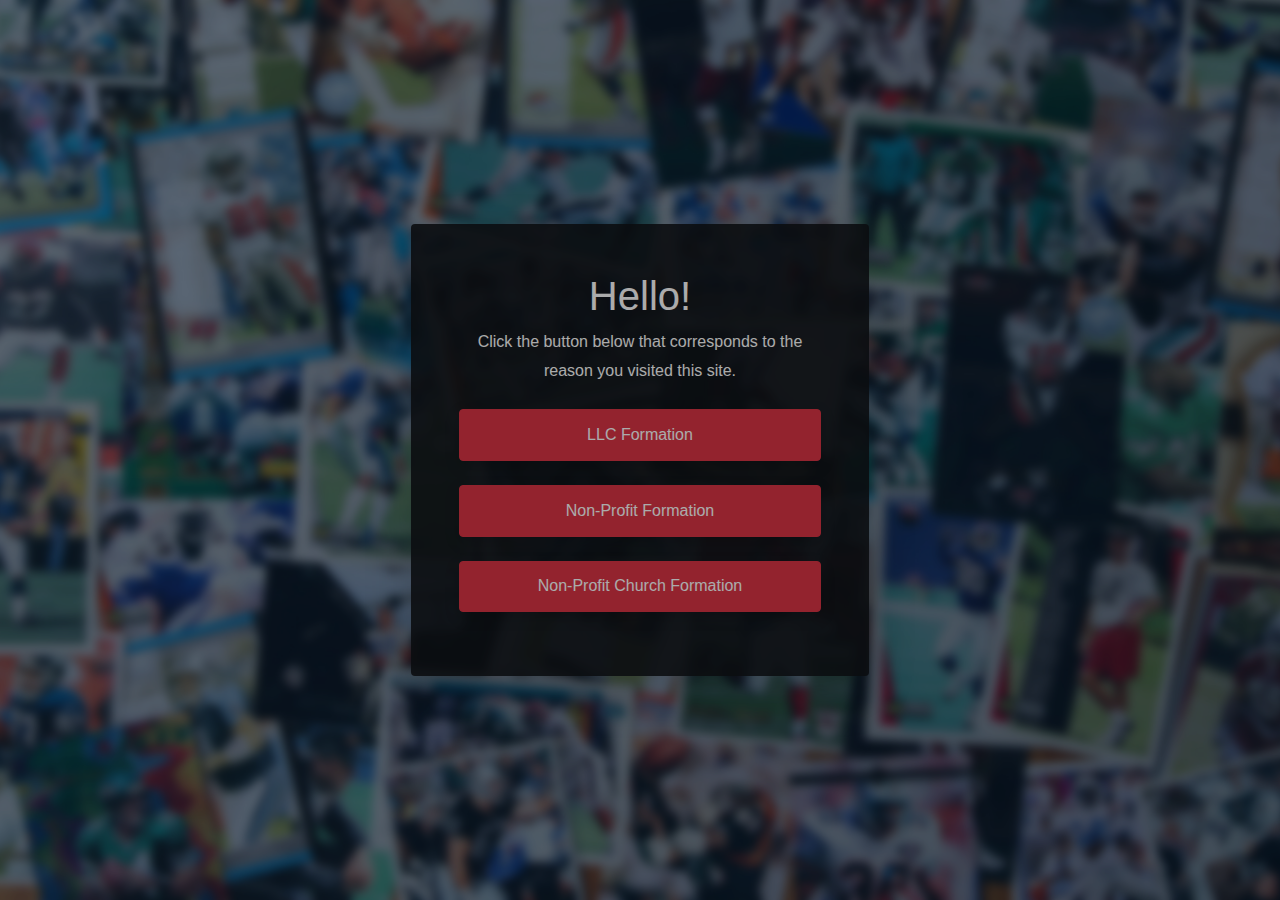
<file: index.html>
<!DOCTYPE html>
<html lang="en">
<head>
<meta charset="UTF-8" />
<meta http-equiv="X-UA-Compatible" content="IE=edge">
<meta name="viewport" content="width=device-width, initial-scale=1, minimum-scale=1.0, shrink-to-fit=no">
<link href="images/favicon.ico" rel="icon" />
<title>Corporation Formation Menu</title>
<meta name="description" content="Corporation Formation Menu">
<meta name="author" content="AsalentsTech">

<!-- Web Fonts
========================= -->
<link rel='stylesheet' href='https://fonts.googleapis.com/css?family=Rubik:300,300i,400,400i,500,500i,700,700i,900,900i' type='text/css'>

<!-- Stylesheet
========================= -->
<link rel="stylesheet" type="text/css" href="./Account/vendor/bootstrap/css/bootstrap.min.css" />
<link rel="stylesheet" type="text/css" href="./Account/vendor/font-awesome/css/all.min.css" />
<link rel="stylesheet" type="text/css" href="./Account/css/stylesheet.css" />
<!-- Colors Css -->
<link id="color-switcher" type="text/css" rel="stylesheet" href="Account/css/color-red.css" />
</head>
<body>

<!-- Preloader -->
<div class="preloader preloader-dark">
  <div class="lds-ellipsis">
    <div></div>
    <div></div>
    <div></div>
    <div></div>
  </div>
</div>
<!-- Preloader End -->

<div id="main-wrapper" class="login-register">
  <div class="hero-wrap min-vh-100">
    <div class="hero-mask opacity-4 bg-secondary"></div>
    <div class="hero-bg hero-bg-scroll" style="background-image:url('./Account/images/login-bg-5.jpg');"></div>
    <div class="hero-content d-flex min-vh-100">
      <div class="container my-auto">
        <div class="row">
          <div class="col-md-9 col-lg-7 col-xl-5 mx-auto">
            <div class="hero-wrap rounded shadow-lg p-4 py-sm-5 px-sm-5 my-4">
              <div class="hero-mask opacity-9 bg-dark"></div>
              <div class="hero-content">
                  <center><h1><font color="white">Hello!</font></h1></center>
                <center><p><font color="white">Click the button below that corresponds to the reason you visited this site.</font></p></center>
                <form id="registerForm" class="form-dark">
                  <a href="./LLC-Formation/"><button class="btn btn-primary btn-block mt-4 mb-3" type="button">LLC Formation</button></a>
                  <a href="./Non-Profit/"><button class="btn btn-primary btn-block mt-4 mb-3" type="button">Non-Profit Formation</button></a>
                  <a href="./Non-Profit-Church/"><button class="btn btn-primary btn-block mt-4 mb-3" type="button">Non-Profit Church Formation</button></a>
                </form>
				</div>
            </div>
          </div>
        </div>
      </div>
    </div>
  </div>
</div>

<!-- Script --> 
<script src="./Account/vendor/jquery/jquery.min.js"></script> 
<script src="./Account/vendor/bootstrap/js/bootstrap.bundle.min.js"></script> 
<script src="./Account/js/theme.js"></script>
</body>
</html>
</file>
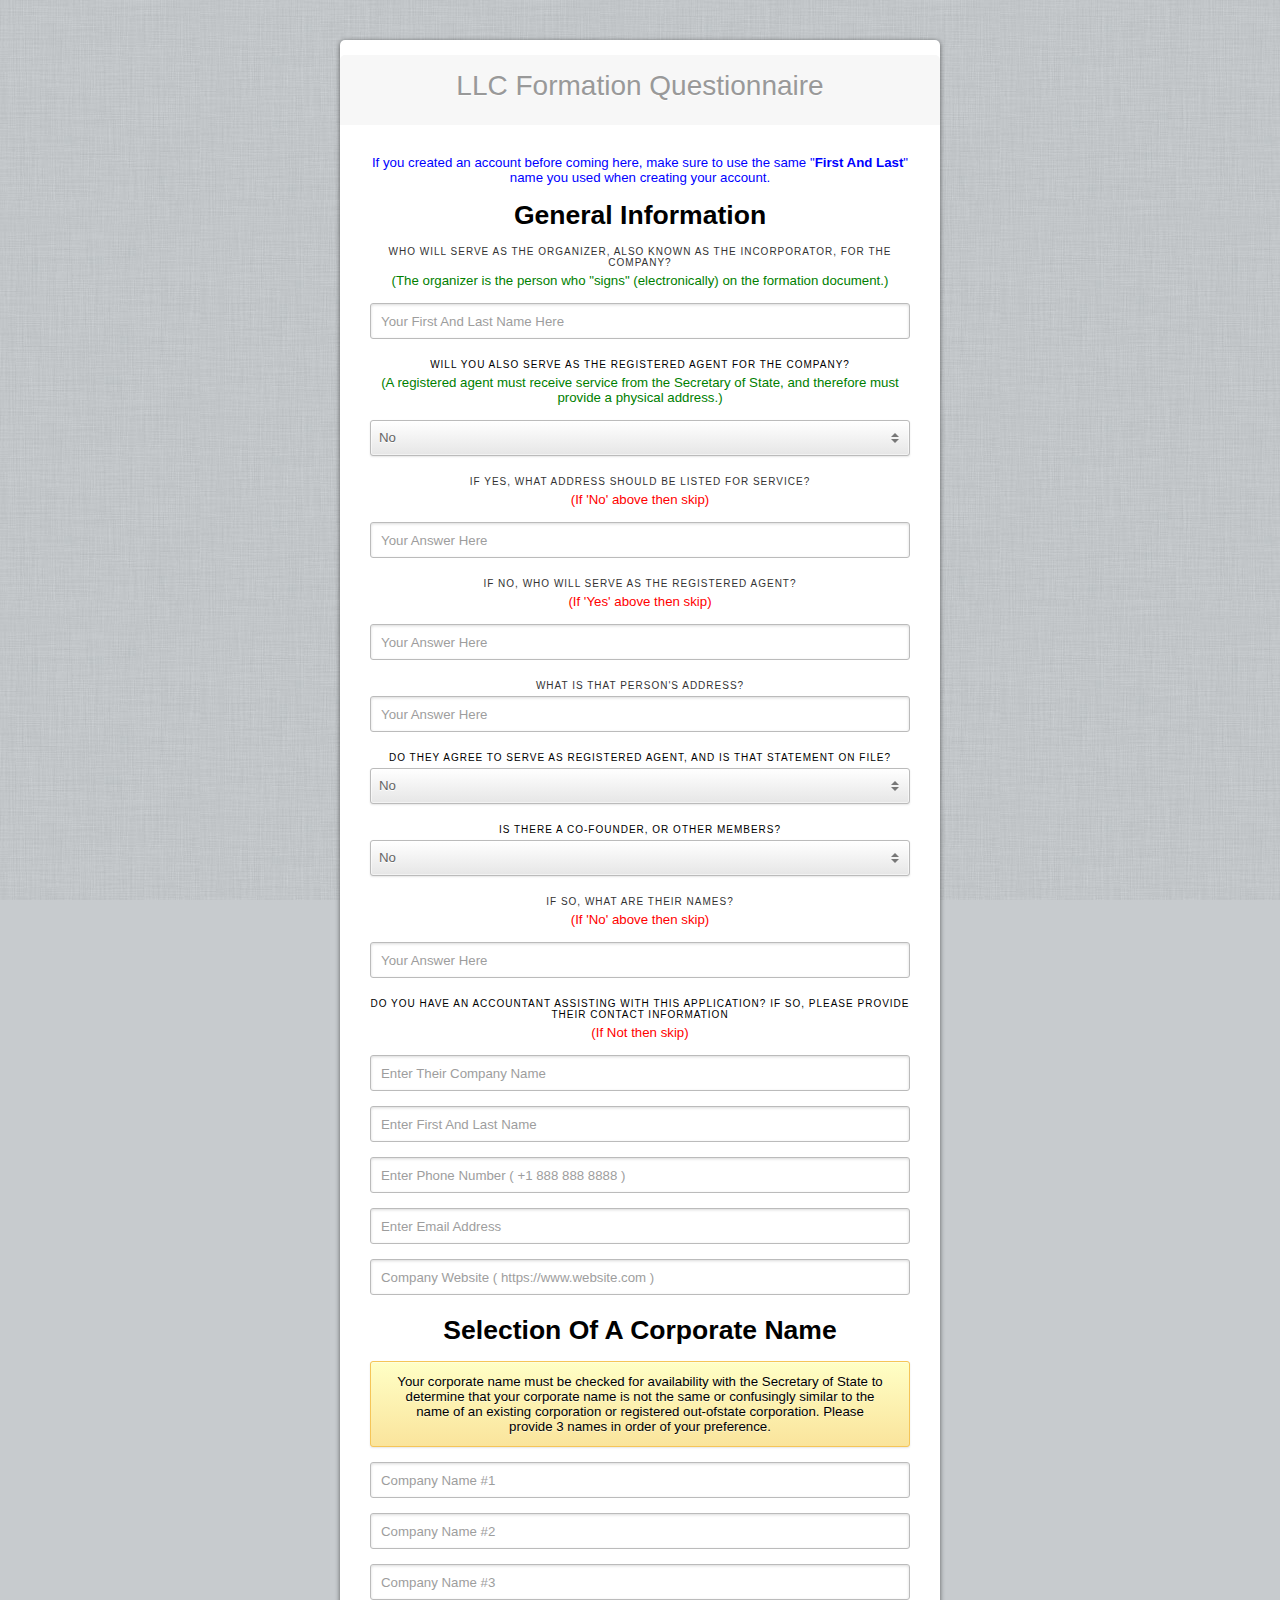
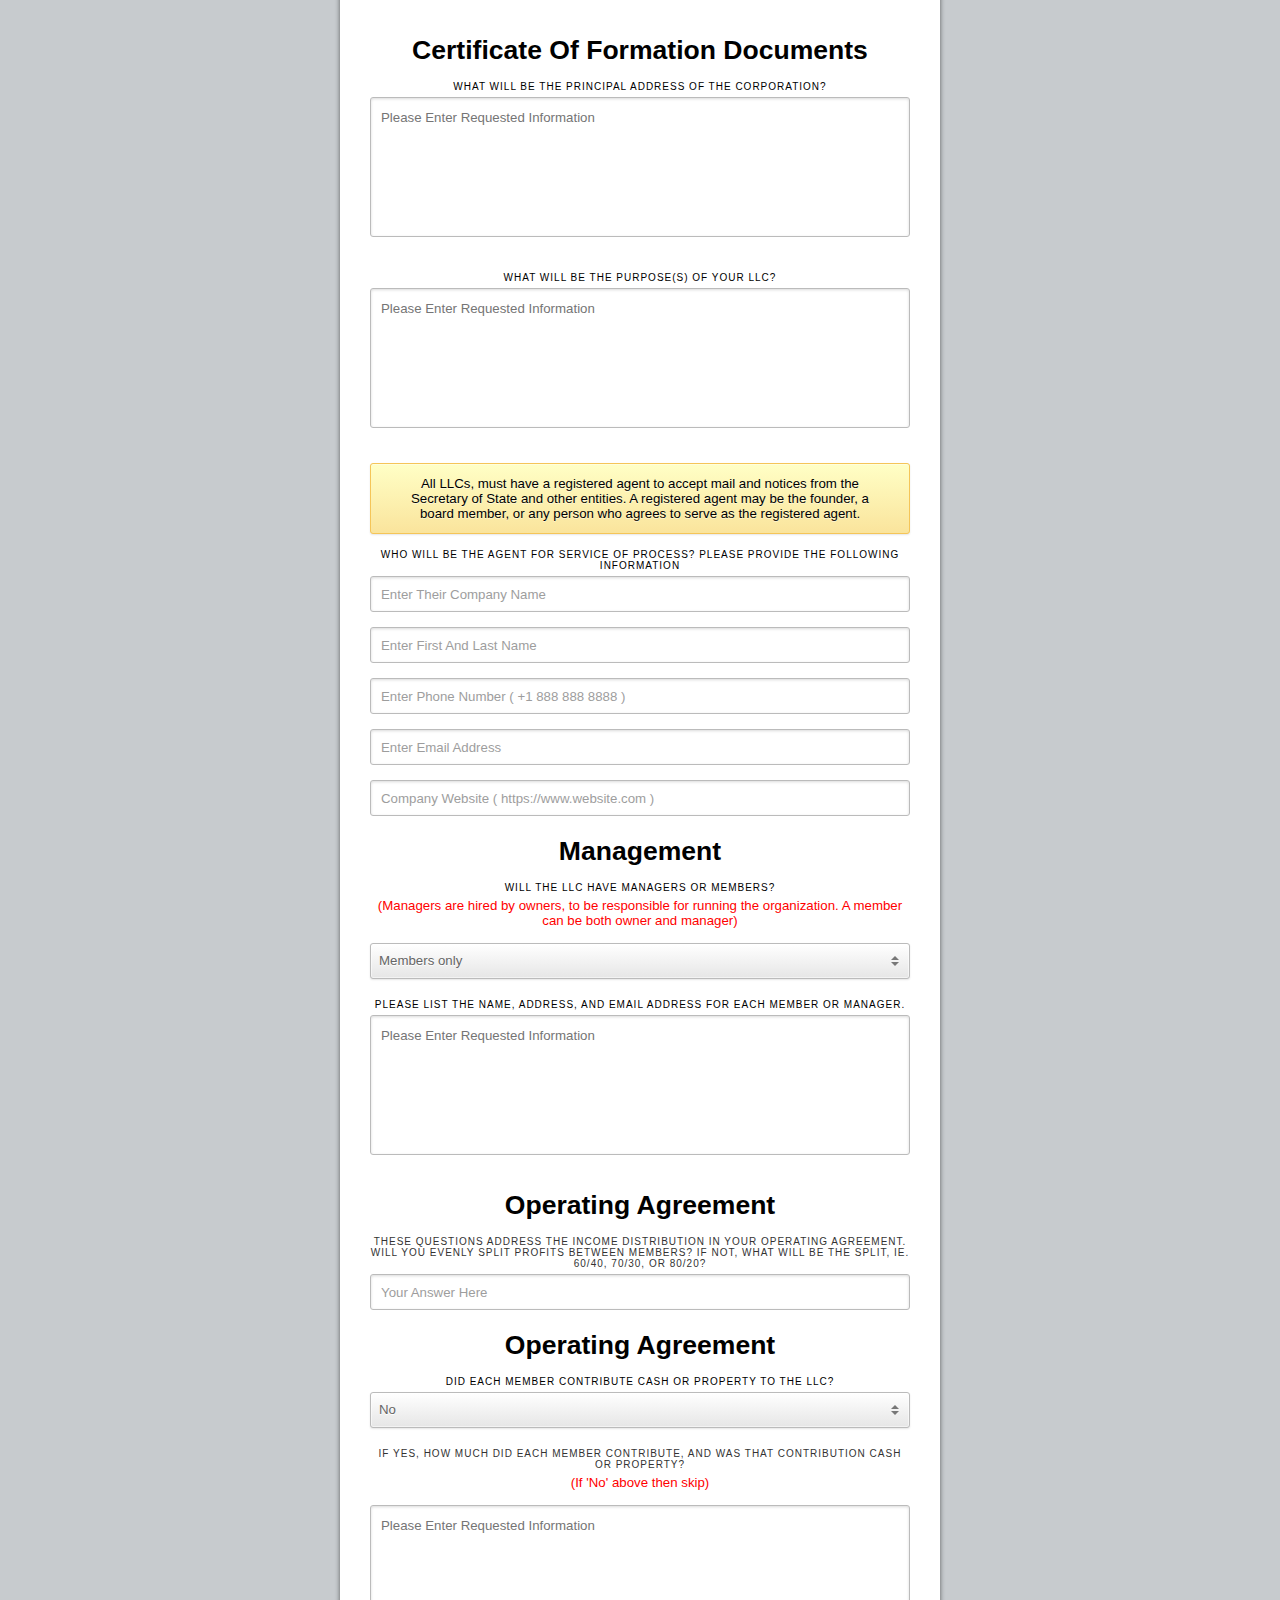
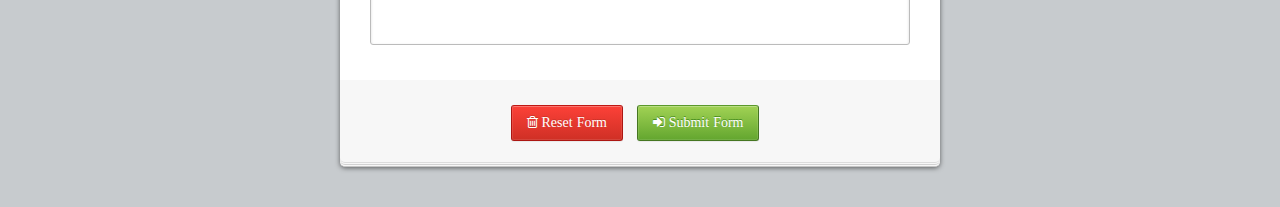
<file: LLC-Formation/index.html>
<!DOCTYPE html>
<html lang="en">
<head>

    <meta charset="utf-8">
    <meta http-equiv="X-UA-Compatible" content="IE=edge,chrome=1">
    <meta name="viewport" content="width=device-width, initial-scale=1, maximum-scale=1">
    <link href="images/favicon.ico" rel="icon" />
	<meta name="description" content="LLC Formation Questionnaire Form">
	<meta name="author" content="AsalentsTech">
    <title>LLC Formation Questionnaire</title>
   
    <link type="text/css" rel="stylesheet" href="../css/golden-forms.css"/>
    <link type="text/css" rel="stylesheet" href="../css/font-awesome.min.css"/> 
    
</head>

<body class="bg-linen">
<center>

    <div class="gforms">
    
        <div class="golden-forms wrapper">
            <form method="post">
                <br>
                
                <div class="form-title">
                    <h2 ID=>LLC Formation Questionnaire</h2>
                </div>
                <div class="form-enclose">
                    <div class="form-section">
                        <center><p><font color="blue">If you created an account before coming here, make sure to use the same "<strong>First And Last</strong>" name you used when creating your account.</font></p></center><br>
					<h1 id="header1">General Information</h1><br>
                       <section name="question1">
                       		<label class="lbl-text">Who will serve as the organizer, also known as the incorporator, for the
						company?</label>
						<font color="green">(The organizer is the person who "signs" (electronically) on the formation document.)</font><br><br>
                            <label class="lbl-ui">
                            	<input type="text" name="question1answer1" class="input" placeholder="Your First And Last Name Here" />
                            </label>                            
                       </section>
					   <section name="question2">
                       		<label class="lbl-text"><font color = "black">Will you also serve as the registered agent for the company?</font></label>
							<font color="green">(A registered agent must receive service from the Secretary of State, and therefore must provide a physical address.)</font><br><br>
							<label class="lbl-ui select">
                              <select name="question2answer1">
                                <option value="No">No</option>
                                <option value="Yes">Yes</option>
                              </select>
                            </label>                            
                       </section>
					   <section name="question3">
                       		<label  class="lbl-text">If yes, what address should be listed for service?</label>
							<font color="red">(If 'No' above then skip)</font><br><br>
						<label class="lbl-ui">
                            	<input type="text" name="question3answer1" class="input" placeholder="Your Answer Here" />
                            </label>                            
                       </section>
					   <section name="question4">
                       		<label class="lbl-text">If no, who will serve as the registered agent?</label>
							<font color="red">(If 'Yes' above then skip)</font><br><br>
						<label class="lbl-ui">
                            	<input type="text" name="question4answer1" class="input" placeholder="Your Answer Here" />
                            </label>                            
                       </section>
					   <section name="question5">
                       		<label class="lbl-text">What is that person's address?</label>
						<label class="lbl-ui">
                            	<input type="text" name="question5answer1" class="input" placeholder="Your Answer Here" />
                            </label>                            
                       </section>
					   <section name="question6">
                       		<label class="lbl-text"><font color = "black">Do they agree to serve as registered agent, and is that statement on file?</font></label>
							<label class="lbl-ui select">
                              <select name="question6answer1">
                                <option value="No">No</option>
                                <option value="Yes">Yes</option>
                              </select>
                            </label>                            
                       </section>
					   <section name="question7">
                       		<label class="lbl-text"><font color = "black">Is there a co-founder, or other members?</font></label>
							<label class="lbl-ui select">
                              <select name="question7answer1">
                                <option value="No">No</option>
                                <option value="Yes">Yes</option>
                              </select>
                            </label>                            
                       </section>
					   <section name="question8">
                       		<label class="lbl-text">If so, what are their names?</label>
							<font color="red">(If 'No' above then skip)</font><br><br>
						<label class="lbl-ui">
                            	<input type="text" name="question8answer1" class="input" placeholder="Your Answer Here" />
                            </label>                            
                       </section>
					   <section name="question9">
                       		<label class="lbl-text"><font color = "black">Do you have an accountant assisting with this application? If so, please provide their contact information</font></label>
                            <font color="red">(If Not then skip)</font><br><br>
							<label class="lbl-ui">
                            	<input type="text" name="question9answer1" class="input" placeholder="Enter Their Company Name" />
                            </label><br>
							<label class="lbl-ui">
                            	<input type="text" name="question9answer2" class="input" placeholder="Enter First And Last Name" />
                            </label><br>
                            <label class="lbl-ui">
                            	<input type="text" name="question9answer3" class="input" placeholder="Enter Phone Number ( +1 888 888 8888 )"/>
                            </label><br>  
							<label class="lbl-ui">
                            	<input type="text" name="question9answer4" class="input" placeholder="Enter Email Address"/>
                            </label><br>
							<label class="lbl-ui">
                            	<input type="text" name="question9answer5" class="input" placeholder="Company Website ( https://www.website.com )"/>
                            </label>  							
                       </section>
					   <h1 id="header2">Selection Of A Corporate Name</h1><br>
						<section name="question10">
						<div class="notification warning">
                                    <p><font color = "black">Your corporate name must be checked for availability with the
						Secretary of State to determine that your corporate name is not the same or
						confusingly similar to the name of an existing corporation or registered out-ofstate corporation. Please provide 3 names in order of your preference.</font></p></div><br><br>
                            <label class="lbl-ui">
                            	<input type="text" name="question10answer1" class="input" placeholder="Company Name #1" />
                            </label><br>
							<label class="lbl-ui">
                            	<input type="text" name="question10answer2" class="input" placeholder="Company Name #2" />
                            </label><br>
							<label class="lbl-ui">
                            	<input type="text" name="question10answer3" class="input" placeholder="Company Name #3" />
                            </label><br> 							
                       </section>
					   <h1 id="header3">Certificate Of Formation Documents</h1><br>
					   <section name="question11">
                       		<label class="lbl-text"><font color = "black">What will be the principal address of the corporation?</font></label>
							<label class="lbl-ui">
								<textarea class="textarea no-resize" name="question11answer1" placeholder="Please Enter Requested Information"></textarea>
                            </label><br>							
                       </section>
					   <section name="question12">
                       		<label class="lbl-text"><font color = "black">What will be the purpose(s) of your LLC?</font></label>
							<label class="lbl-ui">
								<textarea class="textarea no-resize" name="question12answer1" placeholder="Please Enter Requested Information"></textarea>
                            </label><br>							
                       </section>
					   <div class="notification warning">
                                    <p><font color = "black">All LLCs, must have a registered agent to accept mail and notices from the
						Secretary of State and other entities. A registered agent may be the founder, a
						board member, or any person who agrees to serve as the registered agent.</font></p></div><br><br>
					   
					   <section name="question13">
                       		<label class="lbl-text"><font color = "black">Who will be the agent for service of process? Please provide the following information</font></label>
							<label class="lbl-ui">
                            	<input type="text" name="question13answer1" class="input" placeholder="Enter Their Company Name" />
                            </label><br>
							<label class="lbl-ui">
                            	<input type="text" name="question13answer2" class="input" placeholder="Enter First And Last Name" />
                            </label><br>
                            <label class="lbl-ui">
                            	<input type="text" name="question13answer3" class="input" placeholder="Enter Phone Number ( +1 888 888 8888 )"/>
                            </label><br>  
							<label class="lbl-ui">
                            	<input type="text" name="question13answer4" class="input" placeholder="Enter Email Address"/>
                            </label><br>
							<label class="lbl-ui">
                            	<input type="text" name="question13answer5" class="input" placeholder="Company Website ( https://www.website.com )"/>
                            </label>  							
                       </section>
					   <h1 id="header4">Management</h1><br>
					   <section name="question14">
                       		<label class="lbl-text"><font color = "black">Will the LLC have managers or members?</font></label>
							<font color="red">(Managers are hired by owners, to be
							responsible for running the organization. A member can be both owner and manager)</font><br><br>
							<label class="lbl-ui select">
                              <select name="question14answer1">
                                <option value="Members only">Members only</option>
                                <option value="Managers">Managers</option>
                              </select>
                            </label>                            
                       </section>
					   <section name="question15">
                       		<label class="lbl-text"><font color = "black">Please list the name, address, and email address for each member or manager.</font></label>
							<label class="lbl-ui">
								<textarea class="textarea no-resize" name="question15answer1" placeholder="Please Enter Requested Information"></textarea>
                            </label><br>							
                       </section>
					   <h1 id="header5">Operating Agreement</h1><br>
					   <section name="question16">
                       		<label class="lbl-text">These questions address the income distribution in your operating agreement.
						Will you evenly split profits between members? If not, what will be the split, ie. 60/40, 70/30, or 80/20? </label>
						<label class="lbl-ui">
                            	<input type="text" name="question16answer1" class="input" placeholder="Your Answer Here"  />
                            </label>                            
                       </section>
					   <h1 id="header6">Operating Agreement</h1><br>
					   <section name="question17">
                       		<label class="lbl-text"><font color = "black">Did each member contribute cash or property to the LLC?</font></label>
							<label class="lbl-ui select">
                              <select name="question17answer1">
                                <option value="No">No</option>
                                <option value="Yes">Yes</option>
                              </select>
                            </label>                            
                       </section>
					   <section name="question18">
                       		<label class="lbl-text">If Yes, how much did each member contribute, and was that contribution cash or property?</label>
							<font color="red">(If 'No' above then skip)</font><br><br>
						<label class="lbl-ui">
								<textarea class="textarea no-resize" name="question18answer1" placeholder="Please Enter Requested Information"></textarea>
                            </label><br>                           
                       </section>
					   
                       
                   </div>
                </div>
                <div class="form-buttons">
                    <section name="ResetAndSubmitButtons">
					   <button type="reset" class="button red"><i class="icon-trash"> Reset Form</i></button>
                       <button type="submit" name="SubmitLlcFormationForm" class="button green"><i class="icon-signin"> Submit Form</i></button>  
                    </section>                  
                </div>
            </form>
        </div>
    </div>
    
    <div></div>
    <div></div>

	</center>
</body>
</html>
</file>
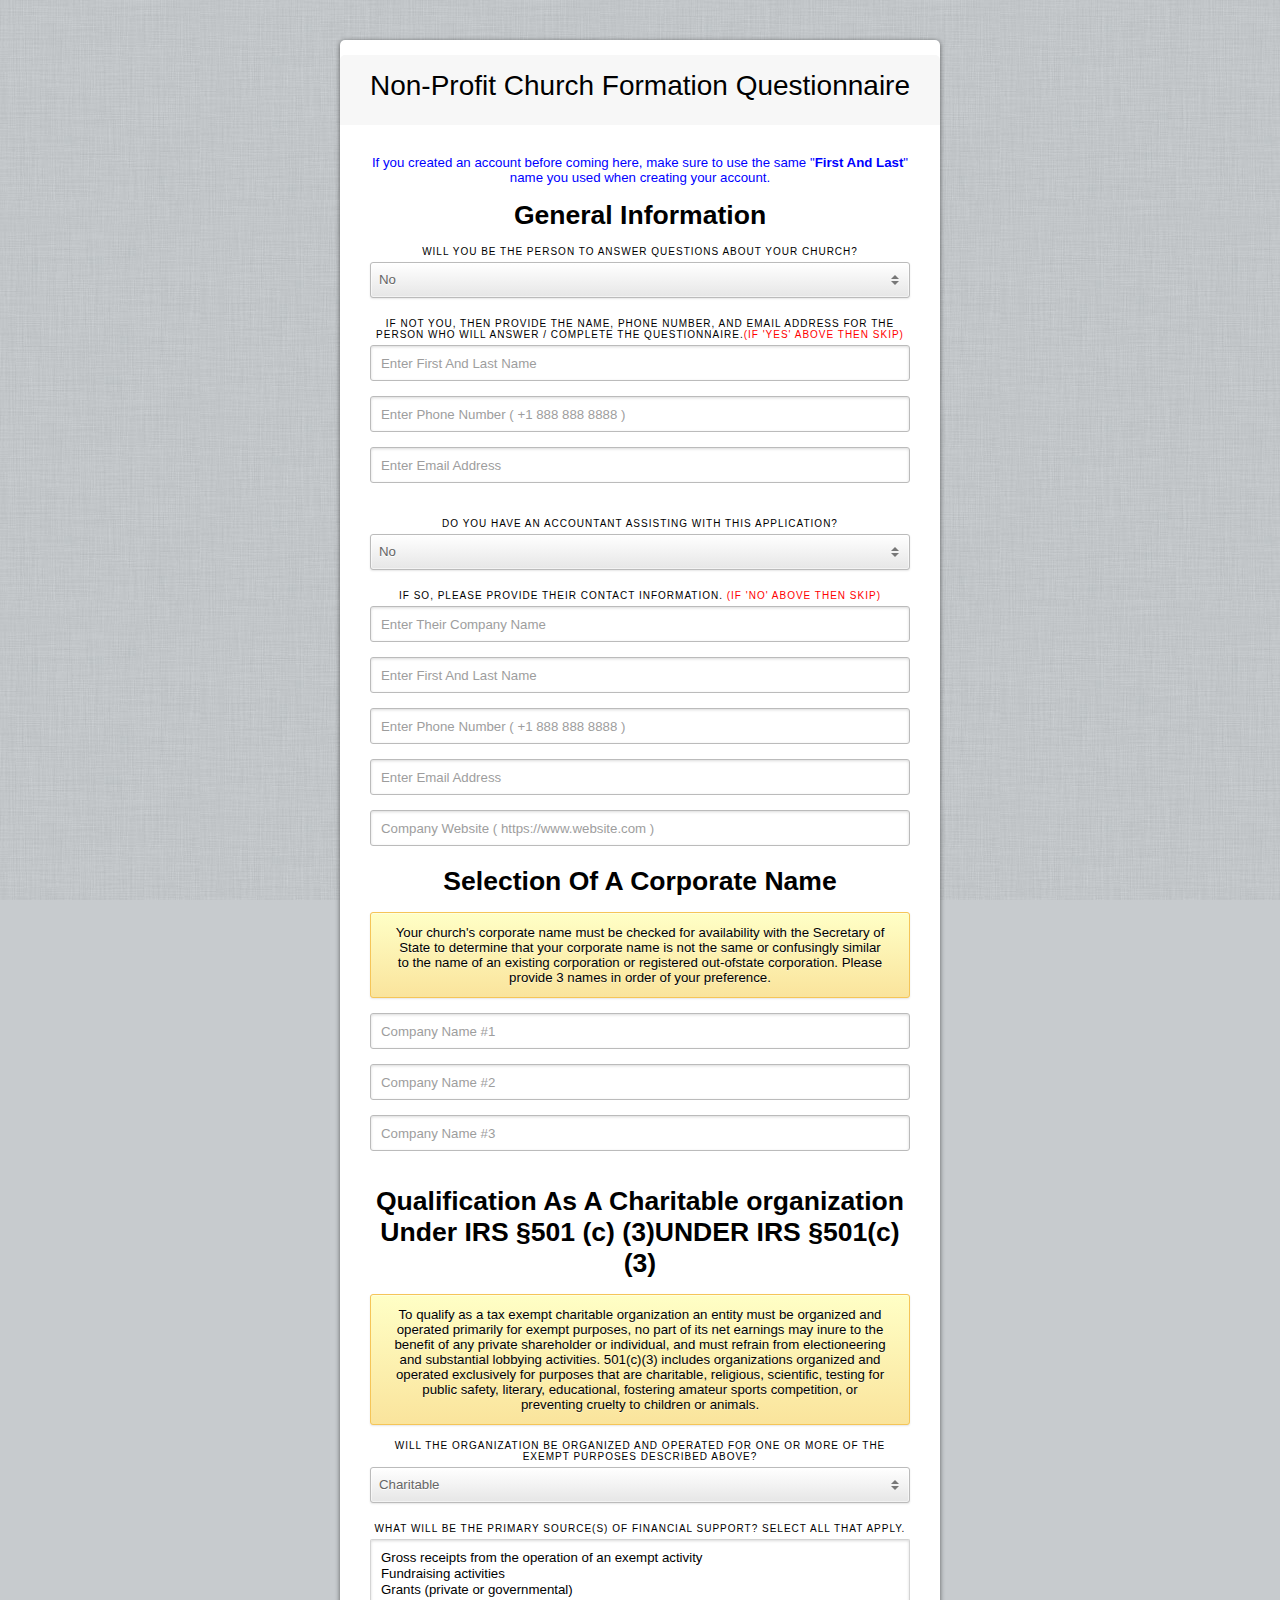
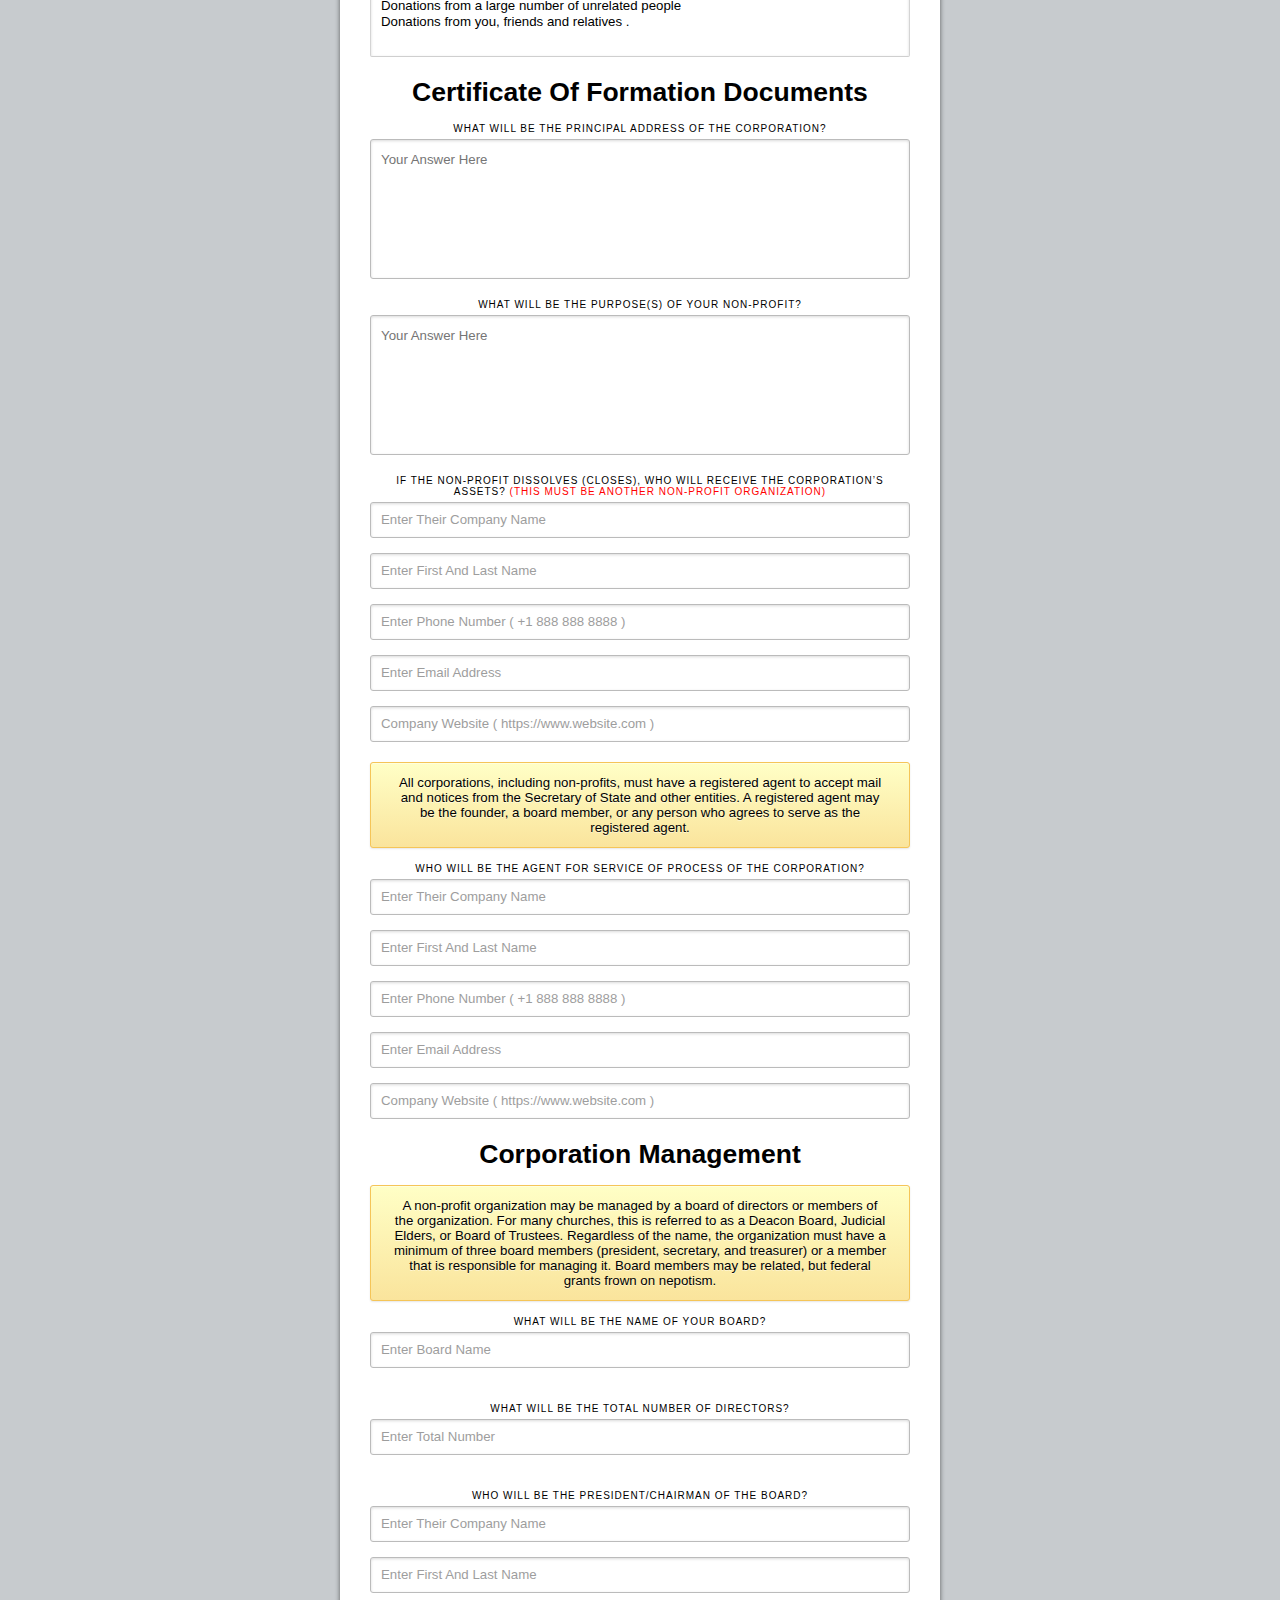
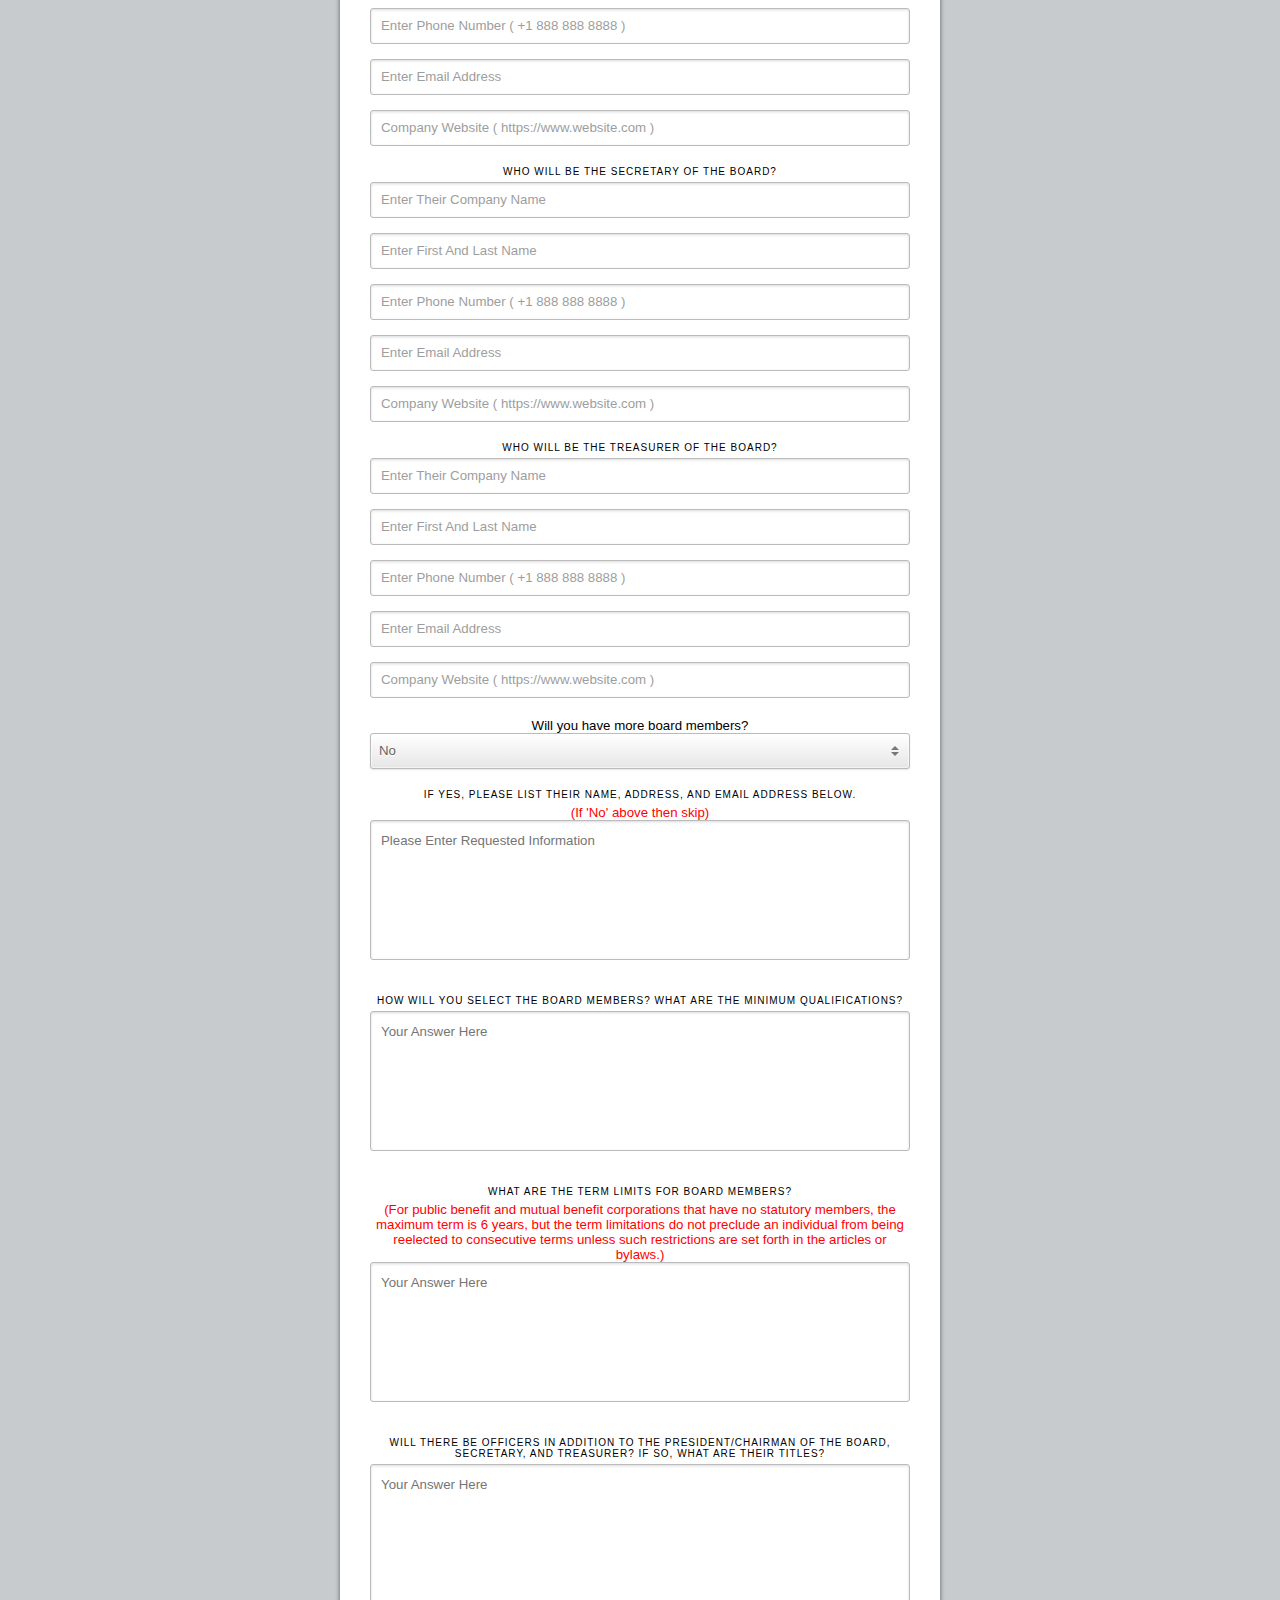
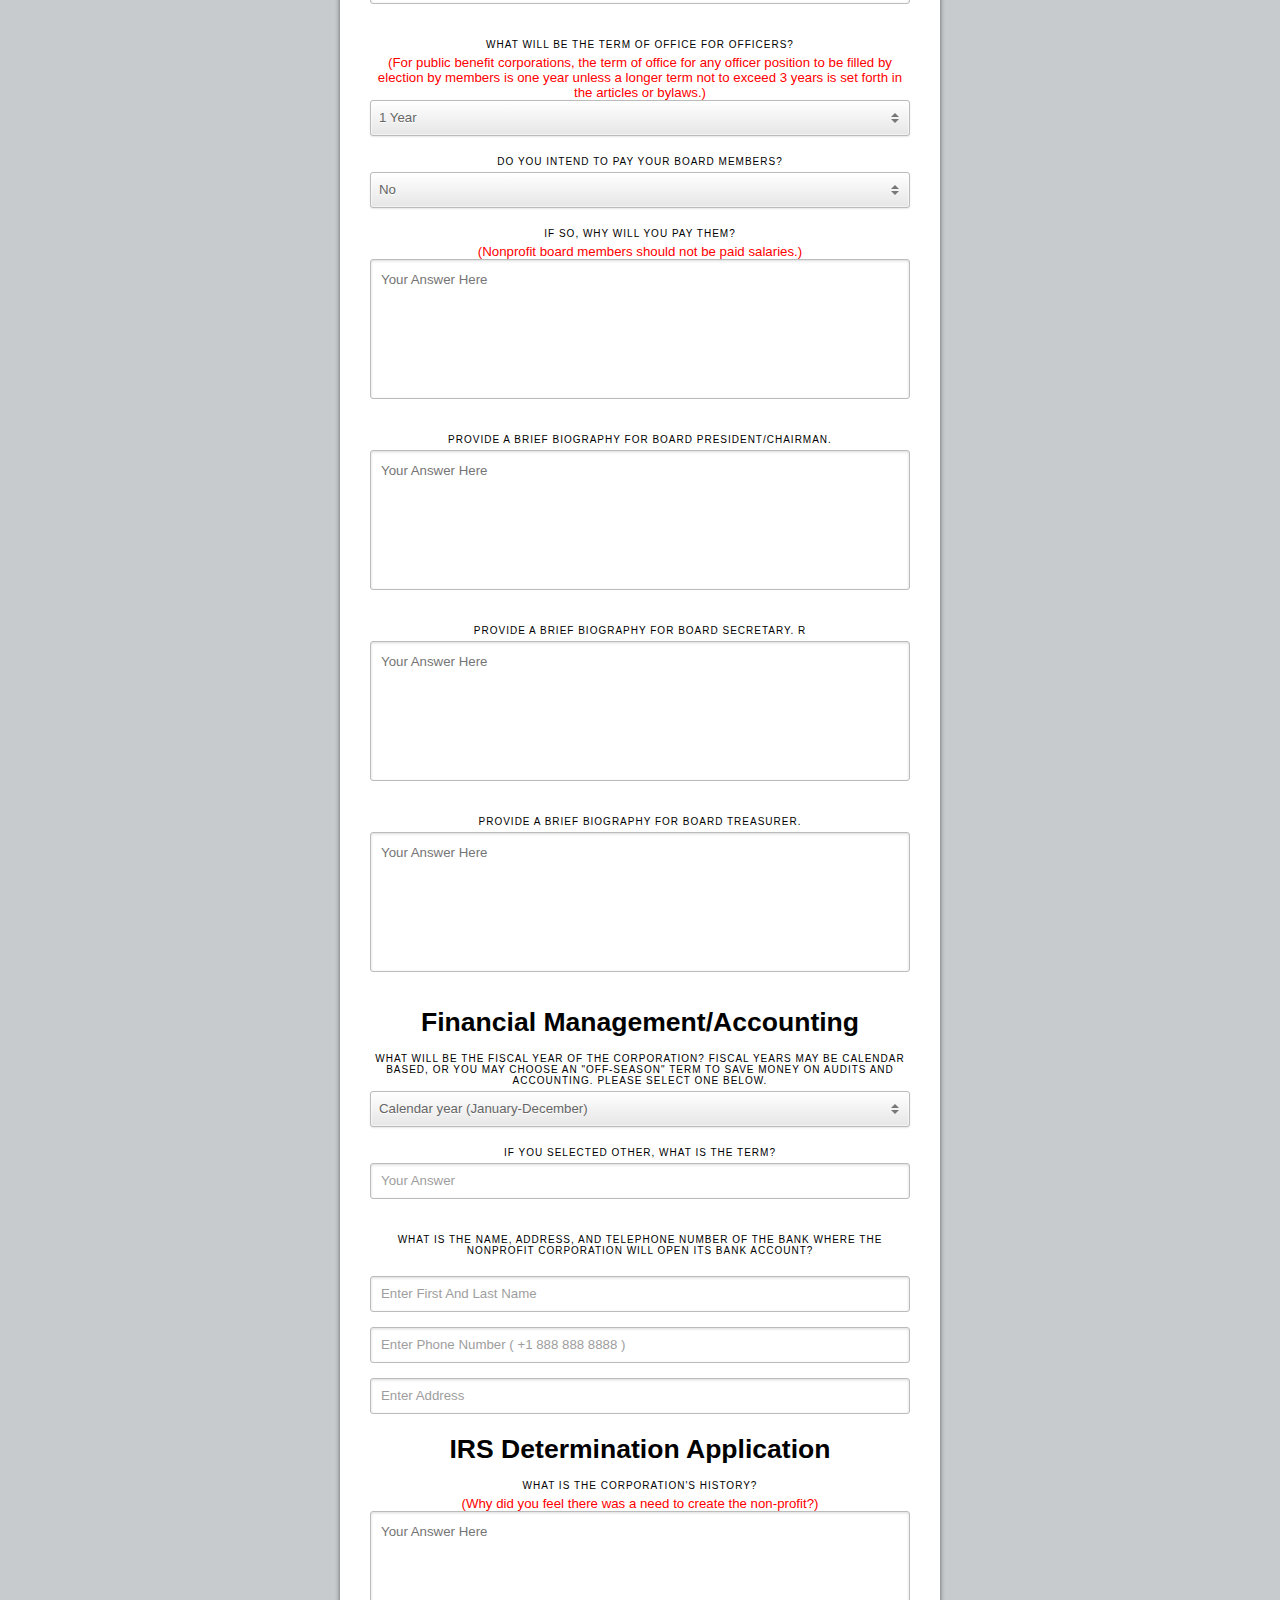
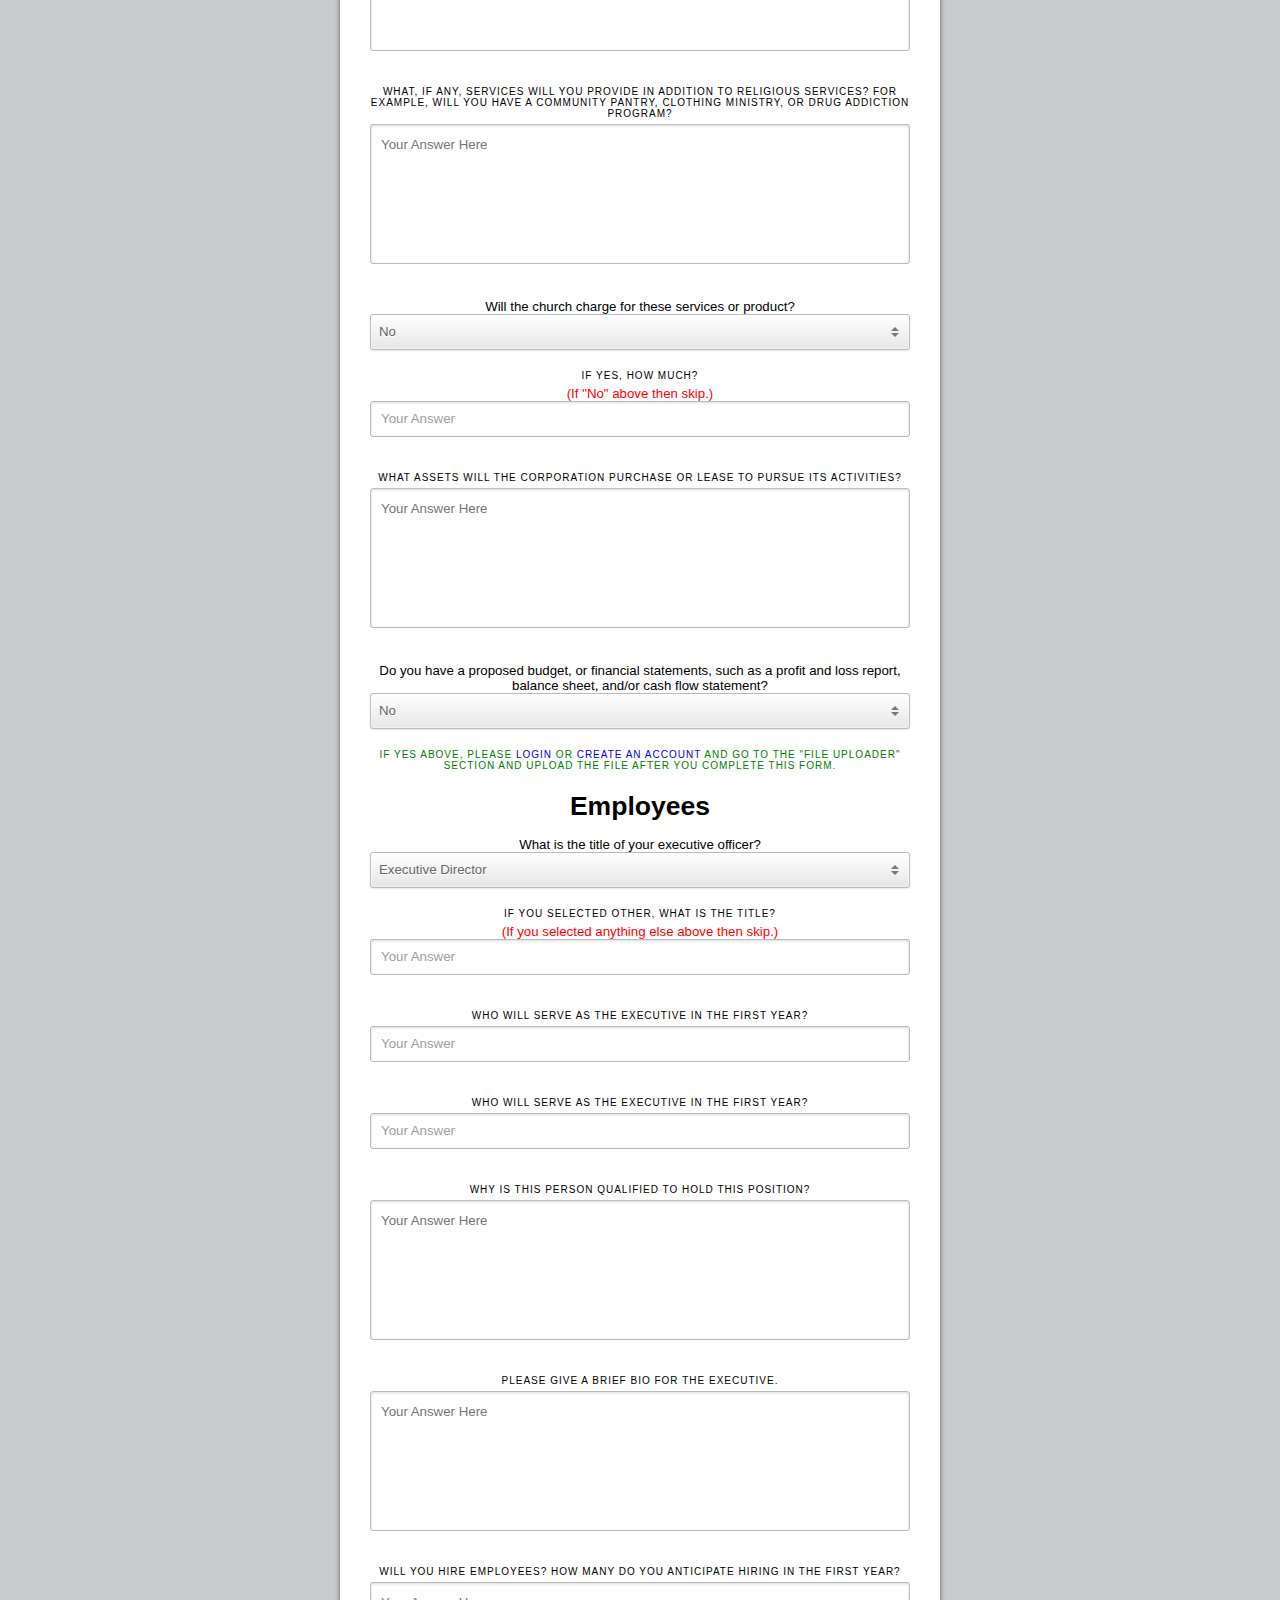
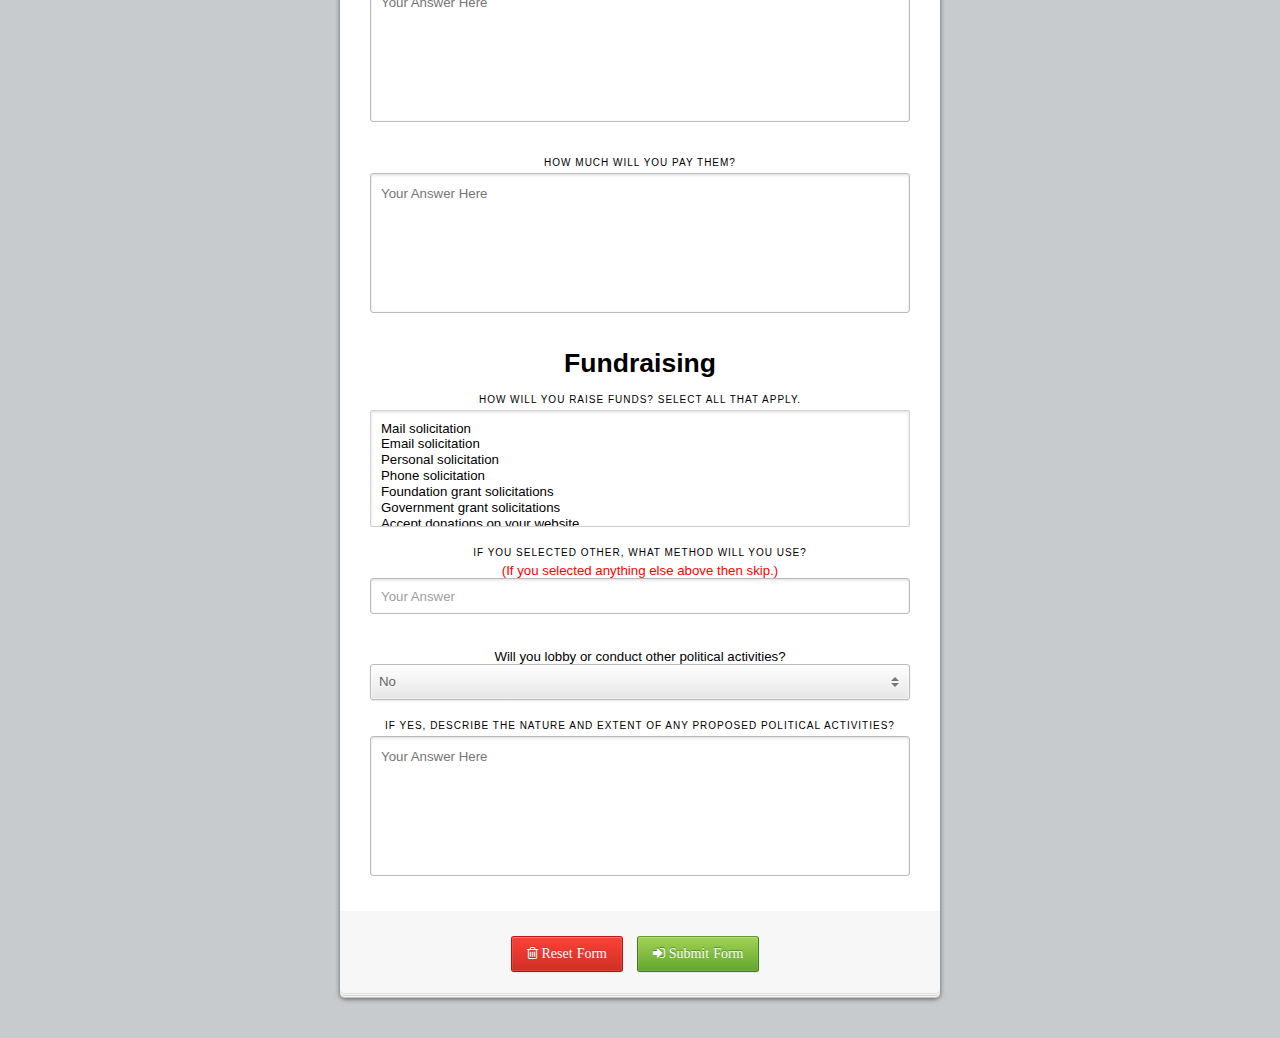
<file: Non-Profit-Church/index.html>
<!DOCTYPE html>
<html lang="en">
<head>

    <meta charset="utf-8">
    <meta http-equiv="X-UA-Compatible" content="IE=edge,chrome=1">
    <meta name="viewport" content="width=device-width, initial-scale=1, maximum-scale=1">
	<link href="images/favicon.ico" rel="icon" />
    <meta name="description" content="Non-Profit Church Formation Questionnaire Form">
	<meta name="author" content="AsalentsTech">
    <title> Non-Profit Church Formation Questionnaire </title>
   
    <link type="text/css" rel="stylesheet" href="../css/golden-forms.css"/>
    <link type="text/css" rel="stylesheet" href="../css/font-awesome.min.css"/>
    
</head>

<body class="bg-linen">
<center>

    <div class="gforms">
    
        <div class="golden-forms wrapper">
            <form method="post">
                <br>
                <div class="form-title">
                    <h2><font color = "black">Non-Profit Church Formation Questionnaire</font></h2>
                </div>
                <div class="form-enclose">
                    <div class="form-section">
                        <center><p><font color="blue">If you created an account before coming here, make sure to use the same "<strong>First And Last</strong>" name you used when creating your account.</font></p></center><br>
					<h1 id="header1">General Information</h1><br>
                       <section name="question1">
                       		<label class="lbl-text"><font color = "black">Will you be the person to answer questions about your church?</font></label>
							<label class="lbl-ui select">
                              <select name="question1answer1">
                                <option value="No">No</option>
                                <option value="Yes">Yes</option>
                              </select>
                            </label>                            
                       </section>
                       <section name="question2">
                       		<label class="lbl-text"><font color = "black">If not you, then provide the name, phone number, and email address for the
						person who will answer / complete the questionnaire.</font><font color="red">(If 'Yes' above then skip)</font></label>
							<label class="lbl-ui">
                            	<input type="text" name="question2answer1" class="input" placeholder="Enter First And Last Name" />
                            </label><br>
                            <label class="lbl-ui">
                            	<input type="text" name="question2answer2" class="input" placeholder="Enter Phone Number ( +1 888 888 8888 )"/>
                            </label><br>  
							<label class="lbl-ui">
                            	<input type="text" name="question2answer3" class="input" placeholder="Enter Email Address"/>
                            </label><br>							
                       </section> 
					   <section name="question3">
                       		<label class="lbl-text"><font color = "black">Do you have an accountant assisting with this application?</font></label>
							<label class="lbl-ui select">
                              <select name="question3answer1" >
                                <option value="No">No</option>
                                <option value="Yes">Yes</option>
                              </select>
                            </label>                            
                       </section>
                       <section name="question4">
                       		<label class="lbl-text"><font color = "black">If so, please provide their contact information.</font> <font color="red">(If 'No' above then skip)</font></label>
                            <label class="lbl-ui">
                            	<input type="text" name="question4answer1" class="input" placeholder="Enter Their Company Name" />
                            </label><br>
							<label class="lbl-ui">
                            	<input type="text" name="question4answer2" class="input" placeholder="Enter First And Last Name" />
                            </label><br>
                            <label class="lbl-ui">
                            	<input type="text" name="question4answer3" class="input" placeholder="Enter Phone Number ( +1 888 888 8888 )"/>
                            </label><br>  
							<label class="lbl-ui">
                            	<input type="text" name="question4answer4" class="input" placeholder="Enter Email Address"/>
                            </label><br>
							<label class="lbl-ui">
                            	<input type="text" name="question4answer5" class="input" placeholder="Company Website ( https://www.website.com )"/>
                            </label>  							
                       </section> 
					   <h1 id="header2">Selection Of A Corporate Name</h1><br>
						<section name="question5">
						<div class="notification warning">
                                    <p><font color = "black">Your church's corporate name must be checked for availability with the
						Secretary of State to determine that your corporate name is not the same or
						confusingly similar to the name of an existing corporation or registered out-ofstate corporation. Please provide 3 names in order of your preference.</font></p></div><br><br>
                            <label class="lbl-ui">
                            	<input type="text" name="question5answer1" class="input" placeholder="Company Name #1" />
                            </label><br>
							<label class="lbl-ui">
                            	<input type="text" name="question5answer2" class="input" placeholder="Company Name #2" />
                            </label><br>
							<label class="lbl-ui">
                            	<input type="text" name="question5answer3" class="input" placeholder="Company Name #3" />
                            </label><br> 							
                       </section>	 
						<h1 id="header3">Qualification As A Charitable organization Under IRS §501 (c) (3)UNDER IRS §501(c)(3)</h1><br>
						<div class="notification warning">
                                    <p><font color = "black">To qualify as a tax exempt charitable
						organization an entity must be organized and operated primarily for exempt
						purposes, no part of its net earnings may inure to the benefit of any private
						shareholder or individual, and must refrain from electioneering and substantial
						lobbying activities. 501(c)(3) includes organizations organized and operated
						exclusively for purposes that are charitable, religious, scientific, testing
						for public safety, literary, educational, fostering amateur sports competition,
						or preventing cruelty to children or animals.</font></p></div><br><br>
						<section name="question6">
                       		<label class="lbl-text"><font color = "black">Will the organization be organized and operated for one or more of the exempt
						purposes described above?</font></label>
							<label class="lbl-ui select">
                              <select name="question6answer1" >
                                <option value="Charitable">Charitable</option>
                                <option value="Education">Education</option>
								<option value="Scientific">Scientific</option>
                                <option value="Religious">Religious</option>
								<option value="No">No, Will Not Be Exempt</option>
                              </select>
                            </label>                            
                       </section>		
						<section name="question7">
                          <label for="multi" class="lbl-text"><font color = "black">What will be the primary source(s) of financial support? Select all that apply.</font></label> 
                          <label class="lbl-ui select-multiple">
                              <select name="question7answer1" multiple="multiple" size="6">
                                    <option value="Gross receipts from the operation of an exempt activity"> Gross receipts from the operation of an exempt activity</option>
                                    <option value="Fundraising activities">Fundraising activities</option>
                                    <option value="Grants (private or governmental)">Grants (private or governmental)</option>
                                    <option value="Donations from a large number of unrelated people">Donations from a large number of unrelated people</option>
                                    <option value="Donations from you, friends and relatives .">Donations from you, friends and relatives .</option>                  
                              </select>
                          </label>                       
                       </section> 	
						<h1 id="header4">Certificate Of Formation Documents</h1><br>	
						<section name="question8">
                       		<label class="lbl-text"><font color = "black">What will be the principal address of the corporation?</font></label>
                            <label class="lbl-ui">
                            	<textarea name="question8answer1" class="textarea no-resize" placeholder="Your Answer Here"></textarea>
                            </label>                          
                       </section>	
						<section name="question9">
                       		<label class="lbl-text"><font color = "black">What will be the purpose(s) of your non-profit?</font></label>
                            <label class="lbl-ui">
                            	<textarea name="question9answer1" class="textarea no-resize" placeholder="Your Answer Here"></textarea>
                            </label>                          
                       </section>
						<section name="question10">
                       		<label class="lbl-text"><font color = "black">If the non-profit dissolves (closes), who will receive the corporation’s assets?</font> <font color="red">(This must be another non-profit organization)</font></label>
                            <label class="lbl-ui">
                            	<input type="text" name="question10answer1" class="input" placeholder="Enter Their Company Name" />
                            </label><br>
							<label class="lbl-ui">
                            	<input type="text" name="question10answer2" class="input" placeholder="Enter First And Last Name" />
                            </label><br>
                            <label class="lbl-ui">
                            	<input type="text" name="question10answer3" class="input" placeholder="Enter Phone Number ( +1 888 888 8888 )"/>
                            </label><br>  
							<label class="lbl-ui">
                            	<input type="text" name="question10answer4" class="input" placeholder="Enter Email Address"/>
                            </label><br>
							<label class="lbl-ui">
                            	<input type="text" name="question10answer5" class="input" placeholder="Company Website ( https://www.website.com )"/>
                            </label>  							
                       </section>	
						<div class="notification warning">
                                    <p><font color = "black">All corporations, including non-profits, must have a registered agent to accept
						mail and notices from the Secretary of State and other entities. A registered
						agent may be the founder, a board member, or any person who agrees to
						serve as the registered agent.</font></p></div><br><br>

							<section name="question11">
                       		<label class="lbl-text"><font color = "black">Who will be the agent for service of process of the corporation?</font></label>
                            <label class="lbl-ui">
                            	<input type="text" name="question11answer1" class="input" placeholder="Enter Their Company Name" />
                            </label><br>
							<label class="lbl-ui">
                            	<input type="text" name="question11answer2" class="input" placeholder="Enter First And Last Name" />
                            </label><br>
                            <label class="lbl-ui">
                            	<input type="text" name="question11answer3" class="input" placeholder="Enter Phone Number ( +1 888 888 8888 )"/>
                            </label><br>  
							<label class="lbl-ui">
                            	<input type="text" name="question11answer4" class="input" placeholder="Enter Email Address"/>
                            </label><br>
							<label class="lbl-ui">
                            	<input type="text" name="question11answer5" class="input" placeholder="Company Website ( https://www.website.com )"/>
                            </label>  							
                       </section>	
					   <h1 id="header5">Corporation Management</h1><br>	
					   <div class="notification warning">
                                    <p><font color = "black">A non-profit organization may be managed by a board of directors or members
						of the organization. For many churches, this is referred to as a Deacon Board,
						Judicial Elders, or Board of Trustees. Regardless of the name, the organization
						must have a minimum of three board members (president, secretary, and
						treasurer) or a member that is responsible for managing it. Board members
						may be related, but federal grants frown on nepotism.</font></p></div><br><br>
                       
					   <section name="question12">
                       		<label class="lbl-text"><font color = "black">What will be the name of your board?</font></label>
							<label class="lbl-ui">
                            	<input type="text" name="question12answer1" class="input" placeholder="Enter Board Name" />
                            </label><br>							
                       </section>
					   <section name="question13">
                       		<label class="lbl-text"><font color = "black">What will be the total number of directors?</font></label>
							<label class="lbl-ui">
                            	<input type="text" name="question13answer1" class="input" placeholder="Enter Total Number" />
                            </label><br>							
                       </section>
					   <section name="question14">
                       		<label class="lbl-text"><font color = "black">Who will be the president/chairman of the board?</font></label>
                            <label class="lbl-ui">
                            	<input type="text" name="question14answer1" class="input" placeholder="Enter Their Company Name" />
                            </label><br>
							<label class="lbl-ui">
                            	<input type="text" name="question14answer2" class="input" placeholder="Enter First And Last Name" />
                            </label><br>
                            <label class="lbl-ui">
                            	<input type="text" name="question14answer3" class="input" placeholder="Enter Phone Number ( +1 888 888 8888 )"/>
                            </label><br>  
							<label class="lbl-ui">
                            	<input type="text" name="question14answer4" class="input" placeholder="Enter Email Address"/>
                            </label><br>
							<label class="lbl-ui">
                            	<input type="text" name="question14answer5" class="input" placeholder="Company Website ( https://www.website.com )"/>
                            </label>  							
							</section>
					   		<section name="question15">
                       		<label class="lbl-text"><font color = "black">who will be the Secretary of the Board?</font></label>
                            <label class="lbl-ui">
                            	<input type="text" name="question15answer1" class="input" placeholder="Enter Their Company Name" />
                            </label><br>
							<label class="lbl-ui">
                            	<input type="text" name="question15answer2" class="input" placeholder="Enter First And Last Name" />
                            </label><br>
                            <label class="lbl-ui">
                            	<input type="text" name="question15answer3" class="input" placeholder="Enter Phone Number ( +1 888 888 8888 )"/>
                            </label><br>  
							<label class="lbl-ui">
                            	<input type="text" name="question15answer4" class="input" placeholder="Enter Email Address"/>
                            </label><br>
							<label class="lbl-ui">
                            	<input type="text" name="question15answer5" class="input" placeholder="Company Website ( https://www.website.com )"/>
                            </label>  							
                       </section>
					   	<section name="question16">
                       		<label class="lbl-text"><font color = "black">who will be the Treasurer of the Board?</font></label>
                            <label class="lbl-ui">
                            	<input type="text" name="question16answer1" class="input" placeholder="Enter Their Company Name" />
                            </label><br>
							<label class="lbl-ui">
                            	<input type="text" name="question16answer2" class="input" placeholder="Enter First And Last Name" />
                            </label><br>
                            <label class="lbl-ui">
                            	<input type="text" name="question16answer3" class="input" placeholder="Enter Phone Number ( +1 888 888 8888 )"/>
                            </label><br>  
							<label class="lbl-ui">
                            	<input type="text" name="question16answer4" class="input" placeholder="Enter Email Address"/>
                            </label><br>
							<label class="lbl-ui">
                            	<input type="text" name="question16answer5" class="input" placeholder="Company Website ( https://www.website.com )"/>
                            </label>  							
                       </section>
					   <section name="question17">Will you have more board members?</font></label>
							<label class="lbl-ui select">
                              <select name="question17answer1" >
                                <option value="No">No</option>
                                <option value="Yes">Yes</option>
                              </select>
                            </label>                            
                       </section>
					   <section name="question18">
                       		<label class="lbl-text"><font color = "black">If yes, please list their name, address, and email address below.</font></label>
							<font color="red">(If 'No' above then skip)</font>
							<label class="lbl-ui">
								<textarea name="question18answer1" class="textarea no-resize" placeholder="Please Enter Requested Information"></textarea>
                            </label><br>							
                       </section>
					   <section name="question19">
                       		<label class="lbl-text"><font color = "black">How will you select the board members? What are the minimum qualifications?</font></label>
							<label class="lbl-ui">
                            	<textarea name="question19answer1" class="textarea no-resize" placeholder="Your Answer Here"></textarea>
                            </label><br>							
                       </section>
					   <section name="question20">
                       		<label class="lbl-text"><font color = "black">What are the term limits for board members?</font></label>
							<font color="red">(For public benefit and mutual
							benefit corporations that have no statutory members, the maximum term is 6
							years, but the term limitations do not preclude an individual from being
							reelected to consecutive terms unless such restrictions are set forth in the
							articles or bylaws.)</font>
							<label class="lbl-ui">
                            	<textarea name="question20answer1" class="textarea no-resize" placeholder="Your Answer Here"></textarea>
                            </label><br>							
                       </section>
					   <section name="question21">
                       		<label class="lbl-text"><font color = "black">Will there be officers in addition to the President/Chairman of the Board, Secretary, and Treasurer? If so, what are their titles?</font></label>
							<label class="lbl-ui">
                            	<textarea name="question21answer1" class="textarea no-resize" placeholder="Your Answer Here"></textarea>
                            </label><br>							
                       </section>
					   <section name="question22">
                       		<label class="lbl-text"><font color = "black">What will be the term of office for officers?</font></label>
							<font color="red">(For public benefit corporations, the
						term of office for any officer position to be filled by election by members is one
						year unless a longer term not to exceed 3 years is set forth in the articles or
						bylaws.)</font>
							<label class="lbl-ui select">
                              <select name="question22answer1" >
                                <option value="1 Year">1 Year</option>
                                <option value="2 Years">2 Years</option>
								<option value="3 Years">3 Years</option>
                              </select>
                            </label>                            
                       </section>
					   <section name="question23">
                       		<label class="lbl-text"><font color = "black">Do you intend to pay your board members?</font></label>
							<label class="lbl-ui select">
                              <select name="question23answer1" >
                                <option value="No">No</option>
								<option value="Yes">Yes</option>
                              </select>
                            </label>                            
                       </section>
					   <section name="question24">
                       		<label class="lbl-text"><font color = "black">If so, why will you pay them?</font></label>
							<font color="red">(Nonprofit board members should not be paid salaries.)</font>
							<label class="lbl-ui">
                            	<textarea name="question24answer1" class="textarea no-resize" placeholder="Your Answer Here"></textarea>
                            </label><br>							
                       </section>
					   <section name="question25">
                       		<label class="lbl-text"><font color = "black">Provide a brief biography for Board President/Chairman.</font></label>
							<label class="lbl-ui">
                            	<textarea name="question25answer1" class="textarea no-resize" placeholder="Your Answer Here"></textarea>
                            </label><br>							
                       </section>
					   <section name="question26">
                       		<label class="lbl-text"><font color = "black">Provide a brief biography for Board Secretary. R</font></label>
							<label class="lbl-ui">
                            	<textarea name="question26answer1" class="textarea no-resize" placeholder="Your Answer Here"></textarea>
                            </label><br>							
                       </section>
					   <section name="question27">
                       		<label class="lbl-text"><font color = "black">Provide a brief biography for Board Treasurer.</font></label>
							<label class="lbl-ui">
                            	<textarea name="question27answer1" class="textarea no-resize" placeholder="Your Answer Here"></textarea>
                            </label><br>							
                       </section>
					   <h1 id="header6">Financial Management/Accounting</h1><br>
					   <section name="question28">
                       		<label class="lbl-text"><font color = "black">What will be the fiscal year of the corporation? Fiscal years may be calendar
						based, or you may choose an "off-season" term to save money on audits and
						accounting. Please select one below.</font></label>
							<label class="lbl-ui select">
                              <select name="question28answer1" >
                                <option value="Calendar year (January-December)">Calendar year (January-December)</option>
								<option value="Federal tax year (October-September)">Federal tax year (October-September)</option>
								<option value="Summer tax year (July-June)">Summer tax year (July-June)</option>
								<option value="Other">Other</option>
                              </select>
                            </label>                            
                       </section>
					   <section name="question29">
                       		<label class="lbl-text"><font color = "black">If you selected Other, what is the term?</font></label>
							<label class="lbl-ui">
                            	<input type="text" name="question29answer1" class="input" placeholder="Your Answer" />
                            </label><br>							
                       </section>
					   <section name="question30">
                       		<label class="lbl-text"><font color = "black">What is the name, address, and telephone number of the bank where the nonprofit corporation will open its bank account?</font></label>
							</label><br>
							<label class="lbl-ui">
                            	<input type="text" name="question30answer1" class="input" placeholder="Enter First And Last Name" />
                            </label><br>
                            <label class="lbl-ui">
                            	<input type="text" name="question30answer2" class="input" placeholder="Enter Phone Number ( +1 888 888 8888 )"/>
                            </label><br>  
							<label class="lbl-ui">
                            	<input type="text" name="question30answer3" class="input" placeholder="Enter Address"/>
                            </label>  							
                       </section>	
					   <h1 id="header7">IRS Determination Application</h1><br>	
					   <section name="question31">
                       		<label class="lbl-text"><font color = "black">What is the corporation's history?</font></label>
							<font color = "red">(Why did you feel there was a need to create the non-profit?)</font>
							<label class="lbl-ui">
                            	<textarea name="question31answer1" class="textarea no-resize" placeholder="Your Answer Here"></textarea>
                            </label><br>							
                       </section>
					   <section name="question32">
                       		<label class="lbl-text"><font color = "black">What, if any, services will you provide in addition to religious services? For
						example, will you have a community pantry, clothing ministry, or drug
						addiction program?</font></label>
							<label class="lbl-ui">
                            	<textarea name="question32answer1" class="textarea no-resize" placeholder="Your Answer Here"></textarea>
                            </label><br>							
                       </section>
					   <section name="question33">Will the church charge for these services or product?</font></label>
							<label class="lbl-ui select">
                              <select name="question33answer1" >
                                <option value="No">No</option>
                                <option value="Yes">Yes</option>
                              </select>
                            </label>                            
                       </section>
					   <section name="question34">
                       		<label class="lbl-text"><font color = "black">If yes, how much?</font></label>
							<font color = "red">(If "No" above then skip.)</font>
							<label class="lbl-ui">
                            	<input type="text" name="question34answer1" class="input" placeholder="Your Answer" />
                            </label><br>							
                       </section>
					   <section name="question35">
                       		<label class="lbl-text"><font color = "black">What assets will the corporation purchase or lease to pursue its activities?</font></label>
							<label class="lbl-ui">
                            	<textarea name="question35answer1" class="textarea no-resize" placeholder="Your Answer Here"></textarea>
                            </label><br>							
                       </section>
					   <section name="question36">Do you have a proposed budget, or financial statements, such as a profit and
						loss report, balance sheet, and/or cash flow statement?</font></label>
							<label class="lbl-ui select">
                              <select name="question36answer1" >
                                <option value="No">No</option>
                                <option value="Yes">Yes</option>
                              </select>
                            </label>                            
                       </section>
					   <section>
                       		<label class="lbl-text"><font color = "green">If yes above, please <a href="../Account/Login">login</a> or <a href="../Account/Login">create an account</a> and go to the "File Uploader" section and upload the file after you complete this form.</font></label>							
                       </section>
					   <h1 id="header8">Employees</h1><br>
						<section name="question37">What is the title of your executive officer? </font></label>
							<label class="lbl-ui select">
                              <select name="question37answer1" >
                                <option value="Executive Director">Executive Director</option>
                                <option value="President">President</option>
								<option value="CEO">CEO</option>
                                <option value="Other">Other</option>
                              </select>
                            </label>                            
                       </section>	
						<section name="question38">
                       		<label class="lbl-text"><font color = "black">If you selected Other, what is the title?</font></label>
							<font color = "red">(If you selected anything else above then skip.)</font>
							<label class="lbl-ui">
                            	<input type="text" name="question38answer1" class="input" placeholder="Your Answer" />
                            </label><br>							
                       </section>
						<section name="question39">
                       		<label class="lbl-text"><font color = "black">Who will serve as the executive in the first year?</font></label>
							<label class="lbl-ui">
                            	<input type="text" name="question39answer1" class="input" placeholder="Your Answer" />
                            </label><br>							
                       </section>
						<section name="question40">
                       		<label class="lbl-text"><font color = "black">Who will serve as the executive in the first year?</font></label>
							<label class="lbl-ui">
                            	<input type="text" name="question40answer1" class="input" placeholder="Your Answer" />
                            </label><br>							
                       </section>
						<section name="question41">
                       		<label class="lbl-text"><font color = "black">Why is this person qualified to hold this position?</font></label>
							<label class="lbl-ui">
                            	<textarea name="question41answer1" class="textarea no-resize" placeholder="Your Answer Here"></textarea>
                            </label><br>							
                       </section>
					   <section name="question42">
                       		<label class="lbl-text"><font color = "black">Please give a brief bio for the executive.</font></label>
							<label class="lbl-ui">
                            	<textarea name="question42answer1" class="textarea no-resize" placeholder="Your Answer Here"></textarea>
                            </label><br>							
                       </section>
					   <section name="question43">
                       		<label class="lbl-text"><font color = "black">Will you hire employees? How many do you anticipate hiring in the first year?</font></label>
							<label class="lbl-ui">
                            	<textarea name="question43answer1" class="textarea no-resize" placeholder="Your Answer Here"></textarea>
                            </label><br>							
                       </section>
					   <section name="question44">
                       		<label class="lbl-text"><font color = "black">How much will you pay them?</font></label>
							<label class="lbl-ui">
                            	<textarea name="question44answer1" class="textarea no-resize" placeholder="Your Answer Here"></textarea>
                            </label><br>							
                       </section>
					   <h1 id="header9">Fundraising</h1><br>
					   <section name="question45">
                          <label for="multi" class="lbl-text"><font color = "black">How will you raise funds? Select all that apply.</font></label> 
                          <label class="lbl-ui select-multiple">
                              <select name="question45answer1" multiple="multiple" size="6">
                                    <option value="Mail solicitation">Mail solicitation</option>
                                    <option value="Email solicitation">Email solicitation</option>
                                    <option value="Personal solicitation">Personal solicitation</option>
									<option value="Phone solicitation">Phone solicitation</option>
									<option value="Foundation grant solicitations">Foundation grant solicitations</option>
									<option value="Government grant solicitations">Government grant solicitations</option>
									<option value="Accept donations on your website">Accept donations on your website</option>
									<option value="Receive donations from another organization’s website">Receive donations from another organization’s website</option>
									<option value="Vehicle, boat, plane, or similar donations">Vehicle, boat, plane, or similar donations</option>
									<option value="Other">Other</option>
									</select>
                          </label>                       
                       </section> 
						<section name="question46">
                       		<label class="lbl-text"><font color = "black">If you selected other, what method will you use?</font></label>
							<font color = "red">(If you selected anything else above then skip.)</font>
							<label class="lbl-ui">
                            	<input type="text" name="question46answer1" class="input" placeholder="Your Answer" />
                            </label><br>							
                       </section>
					   <section name="question47">Will you lobby or conduct other political activities?</font></label>
							<label class="lbl-ui select">
                              <select name="question47answer1" >
                                <option value="No">No</option>
                                <option value="Yes">Yes</option>
                              </select>
                            </label>                            
                       </section>
					   <section name="question48">
                       		<label class="lbl-text"><font color = "black">If yes, describe the nature and extent of any proposed political activities?</font></label>
							<label class="lbl-ui">
                            	<textarea name="question48answer1" class="textarea no-resize" placeholder="Your Answer Here"></textarea>
                            </label><br>							
                       </section>
					   
                   </div>
                </div>
                <div class="form-buttons">
                    <section name="ResetAndSubmitButtons">
					   <button type="reset" class="button red"><i class="icon-trash"> Reset Form</i></button>
                       <button type="submit" name="SubmitNonProfitChurchFormationForm" class="button green"><i class="icon-signin"> Submit Form</i></button>  
                    </section>                
                </div>
            </form>
        </div>
    </div>
    
    <div></div>
    <div></div>

</center>
</body>
</html>
</file>
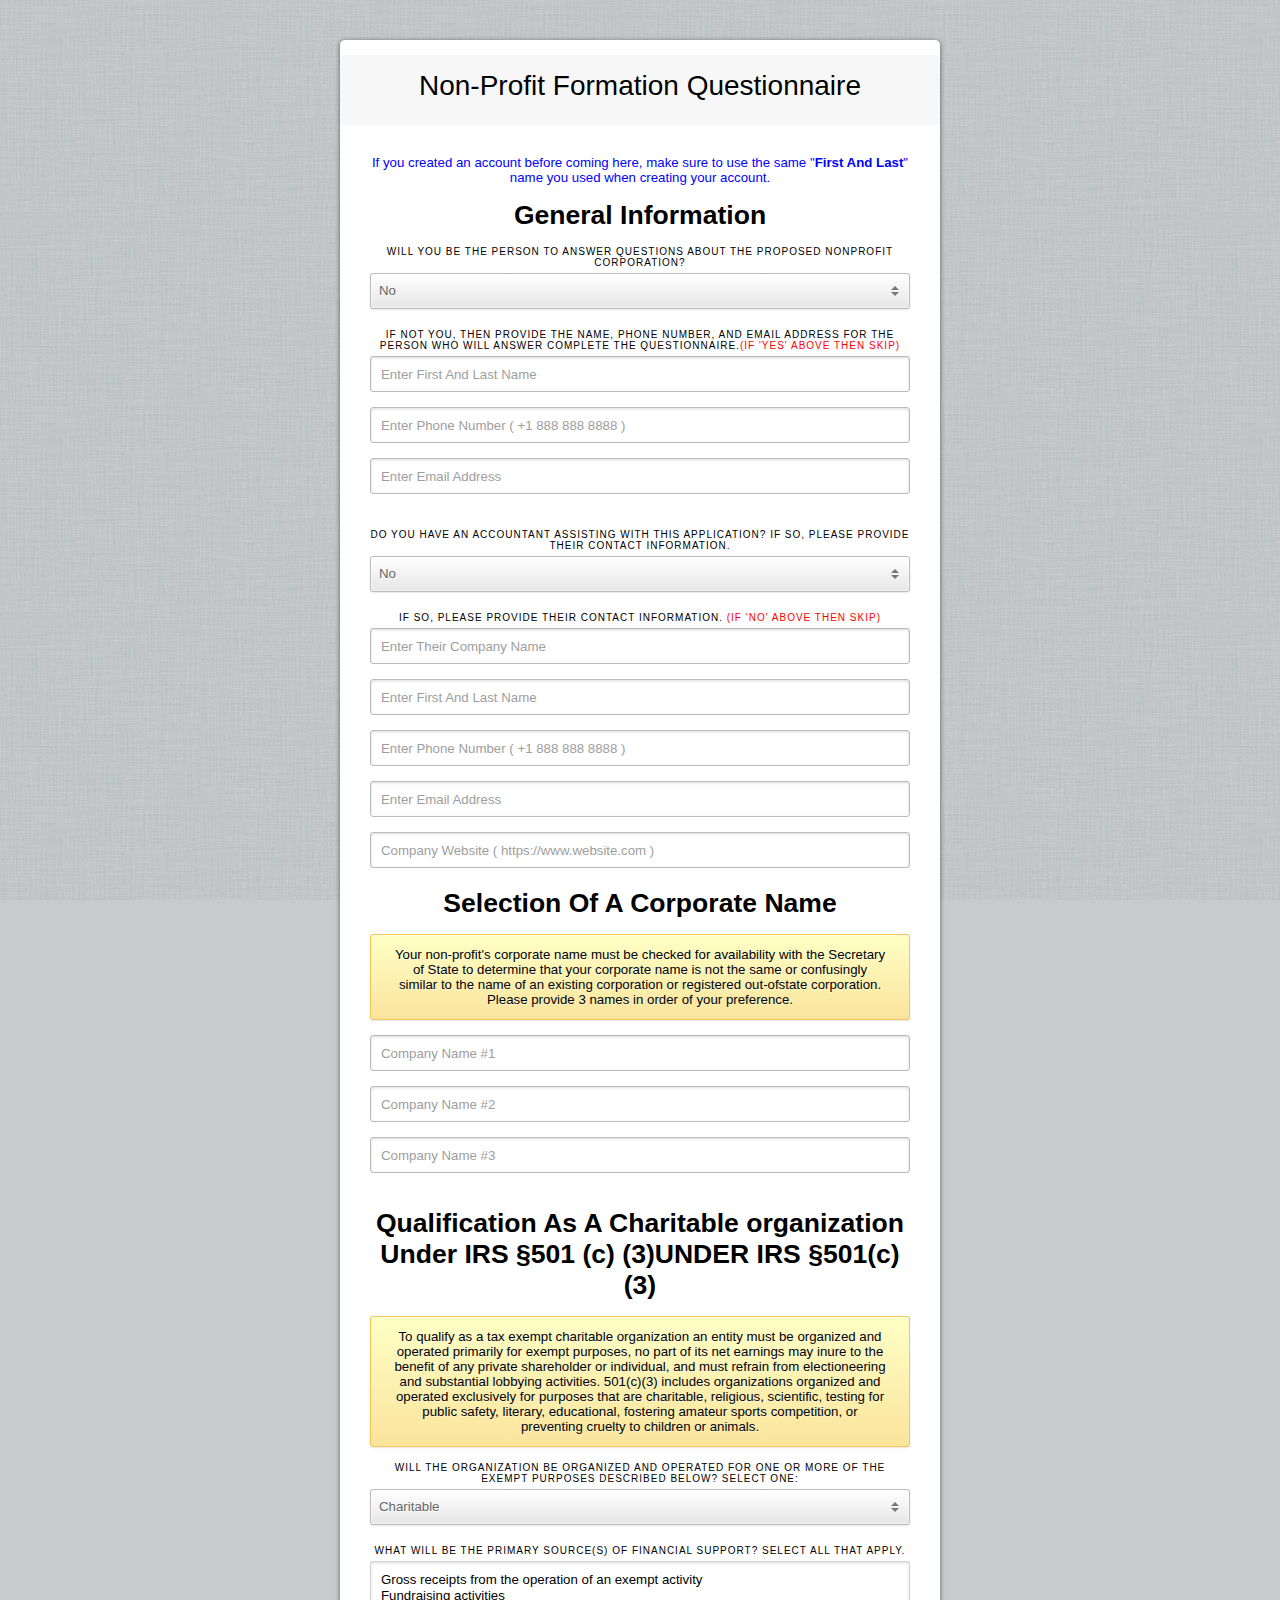
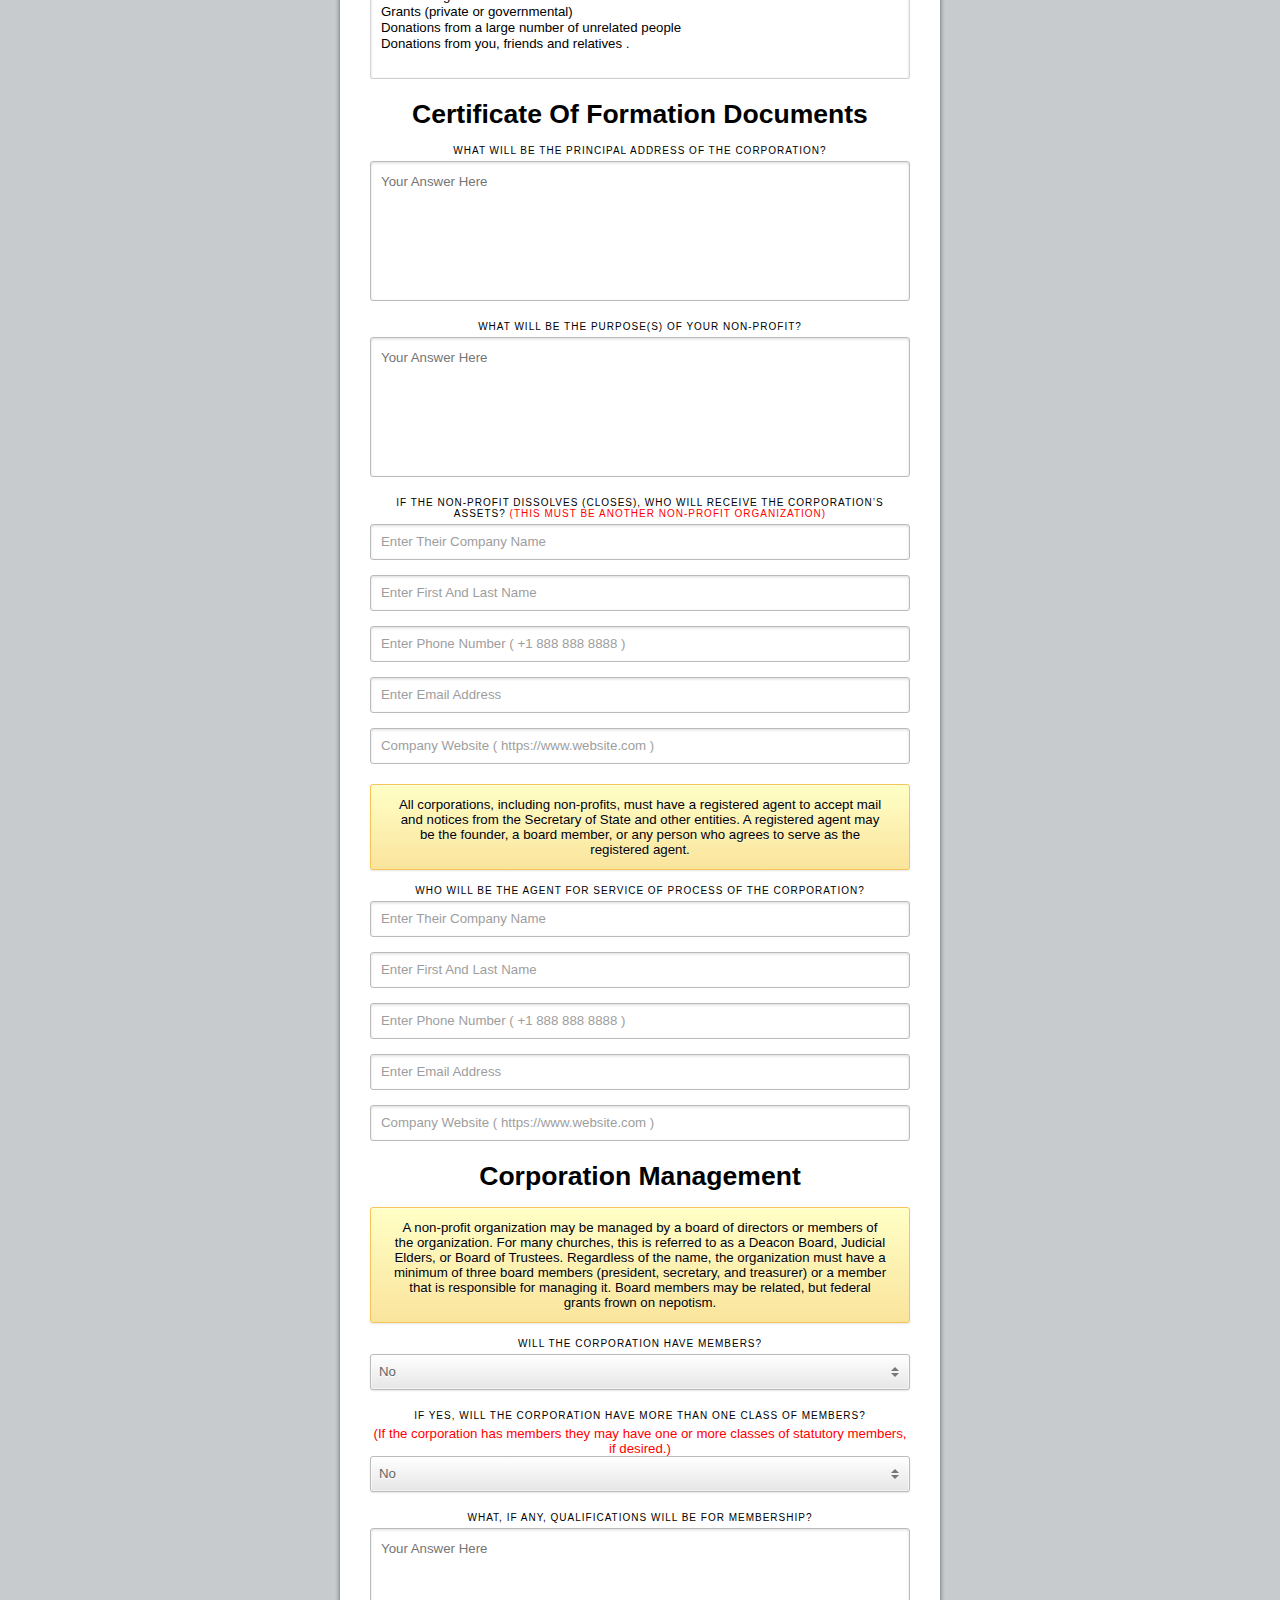
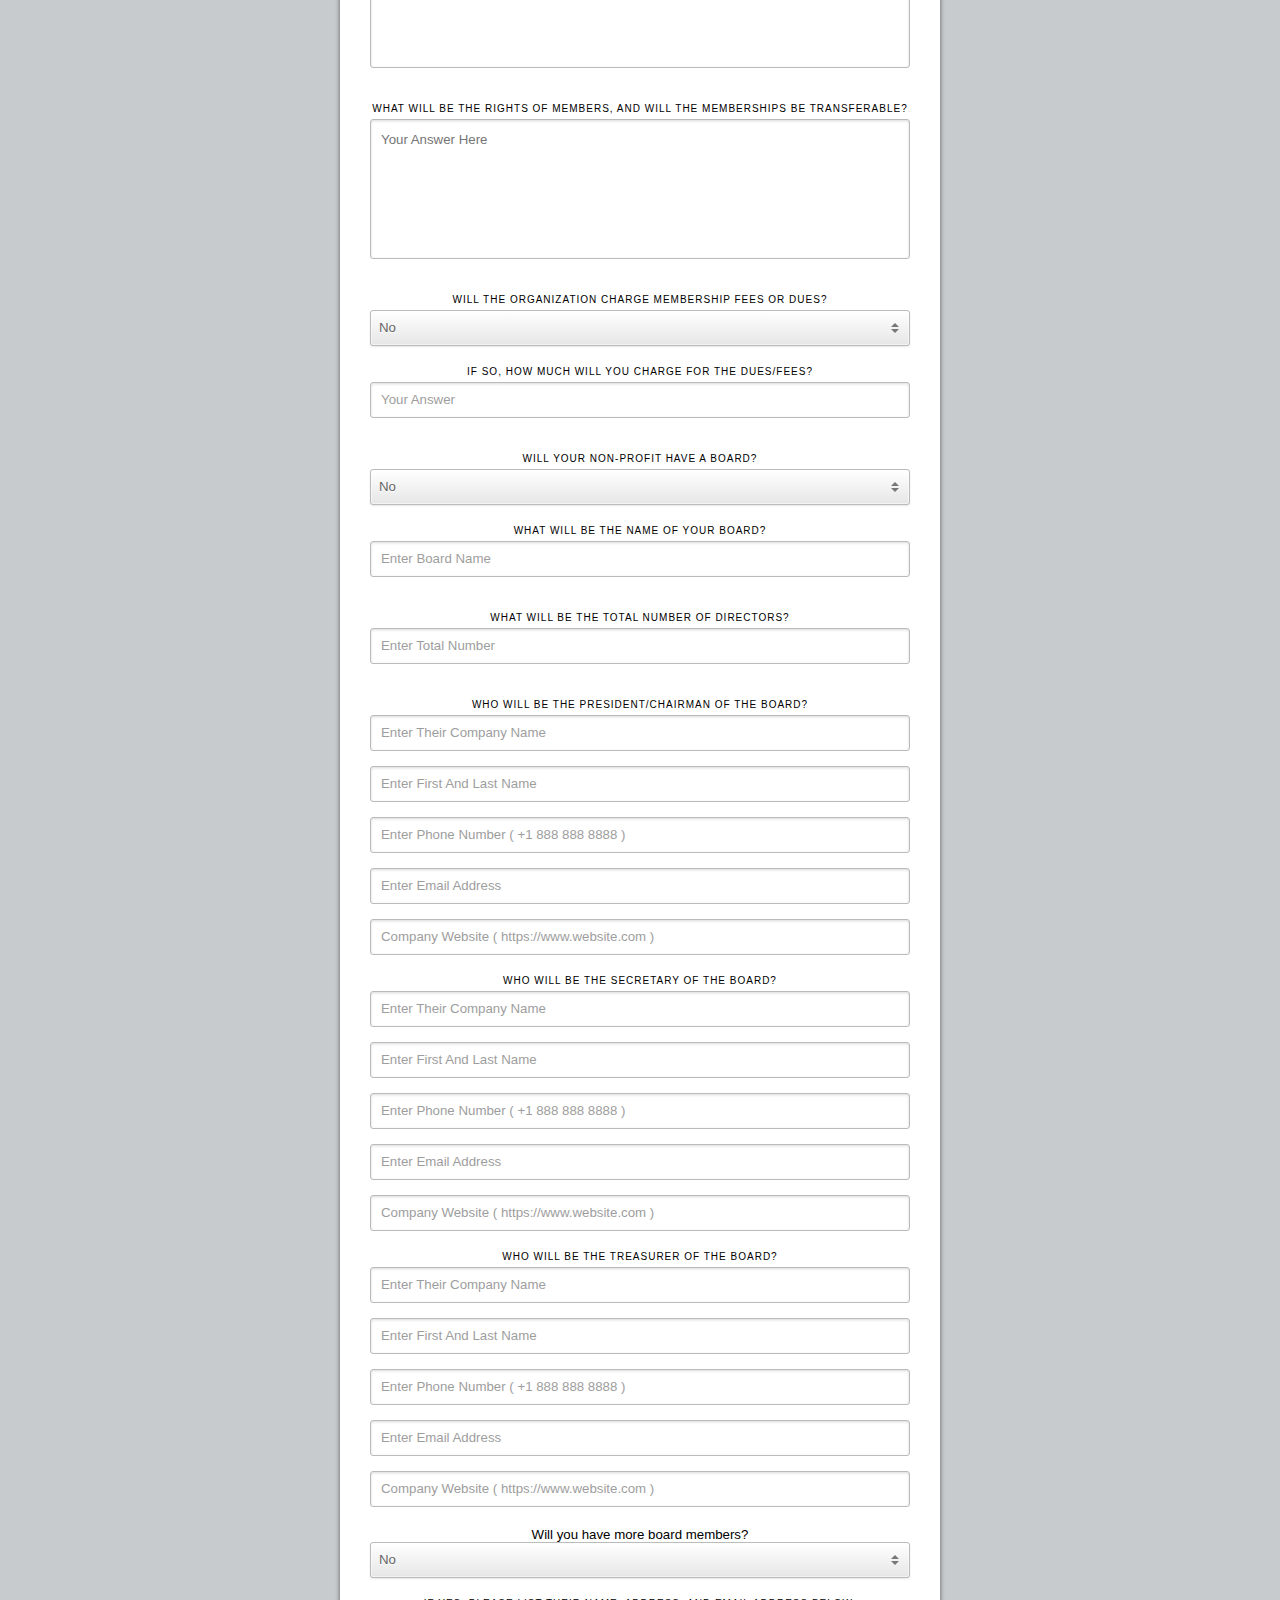
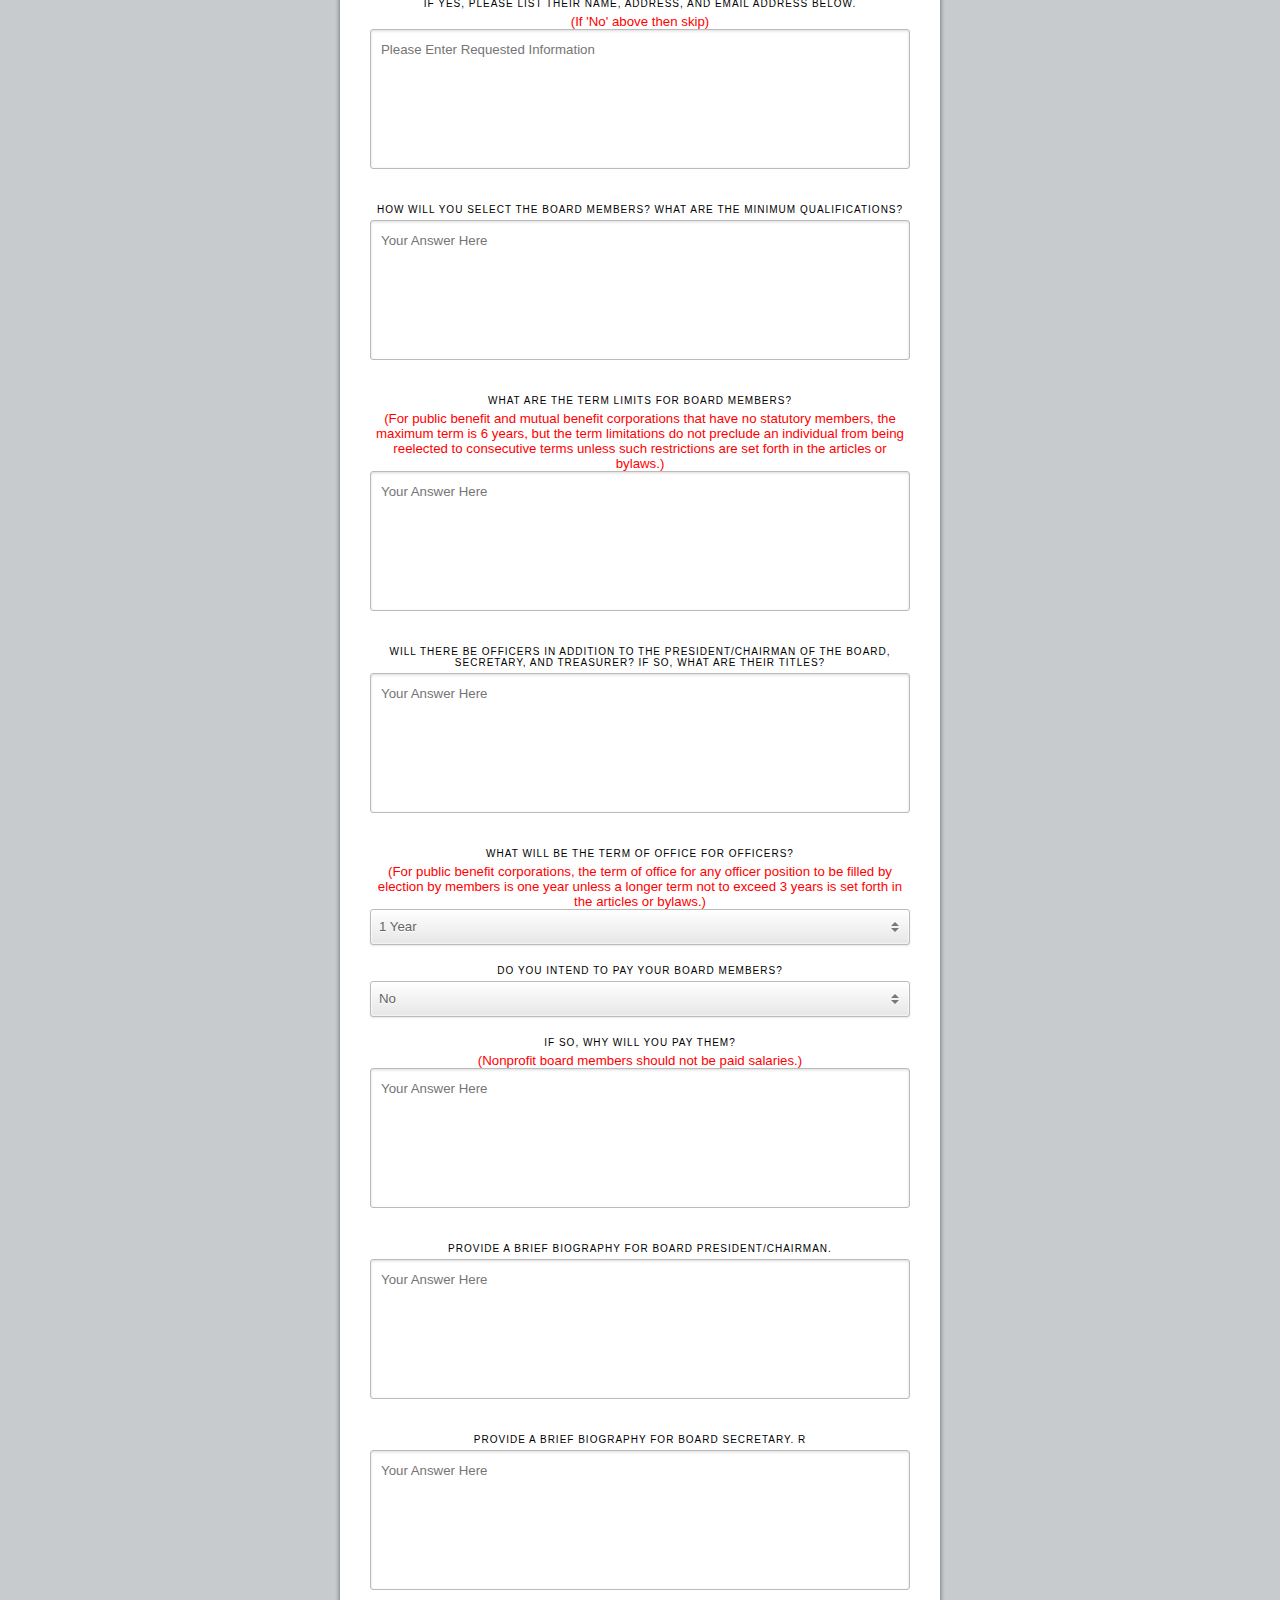
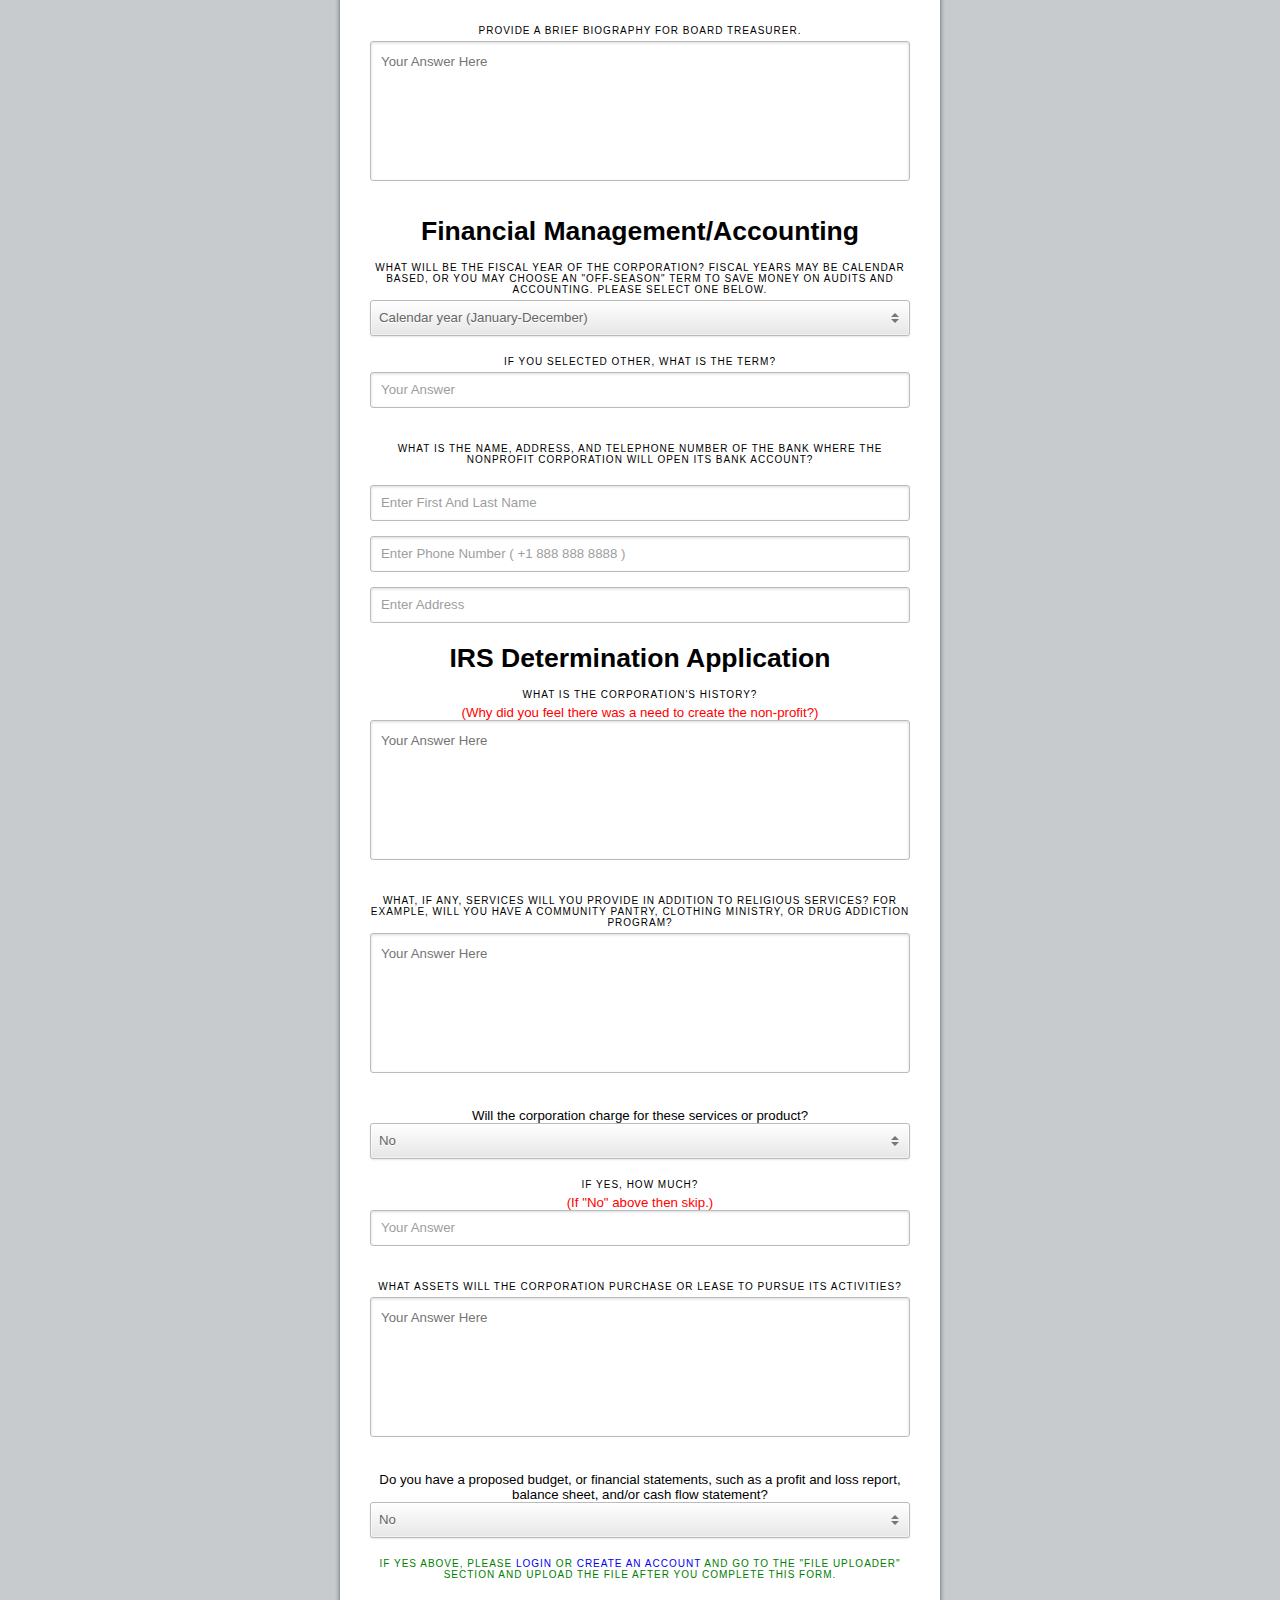
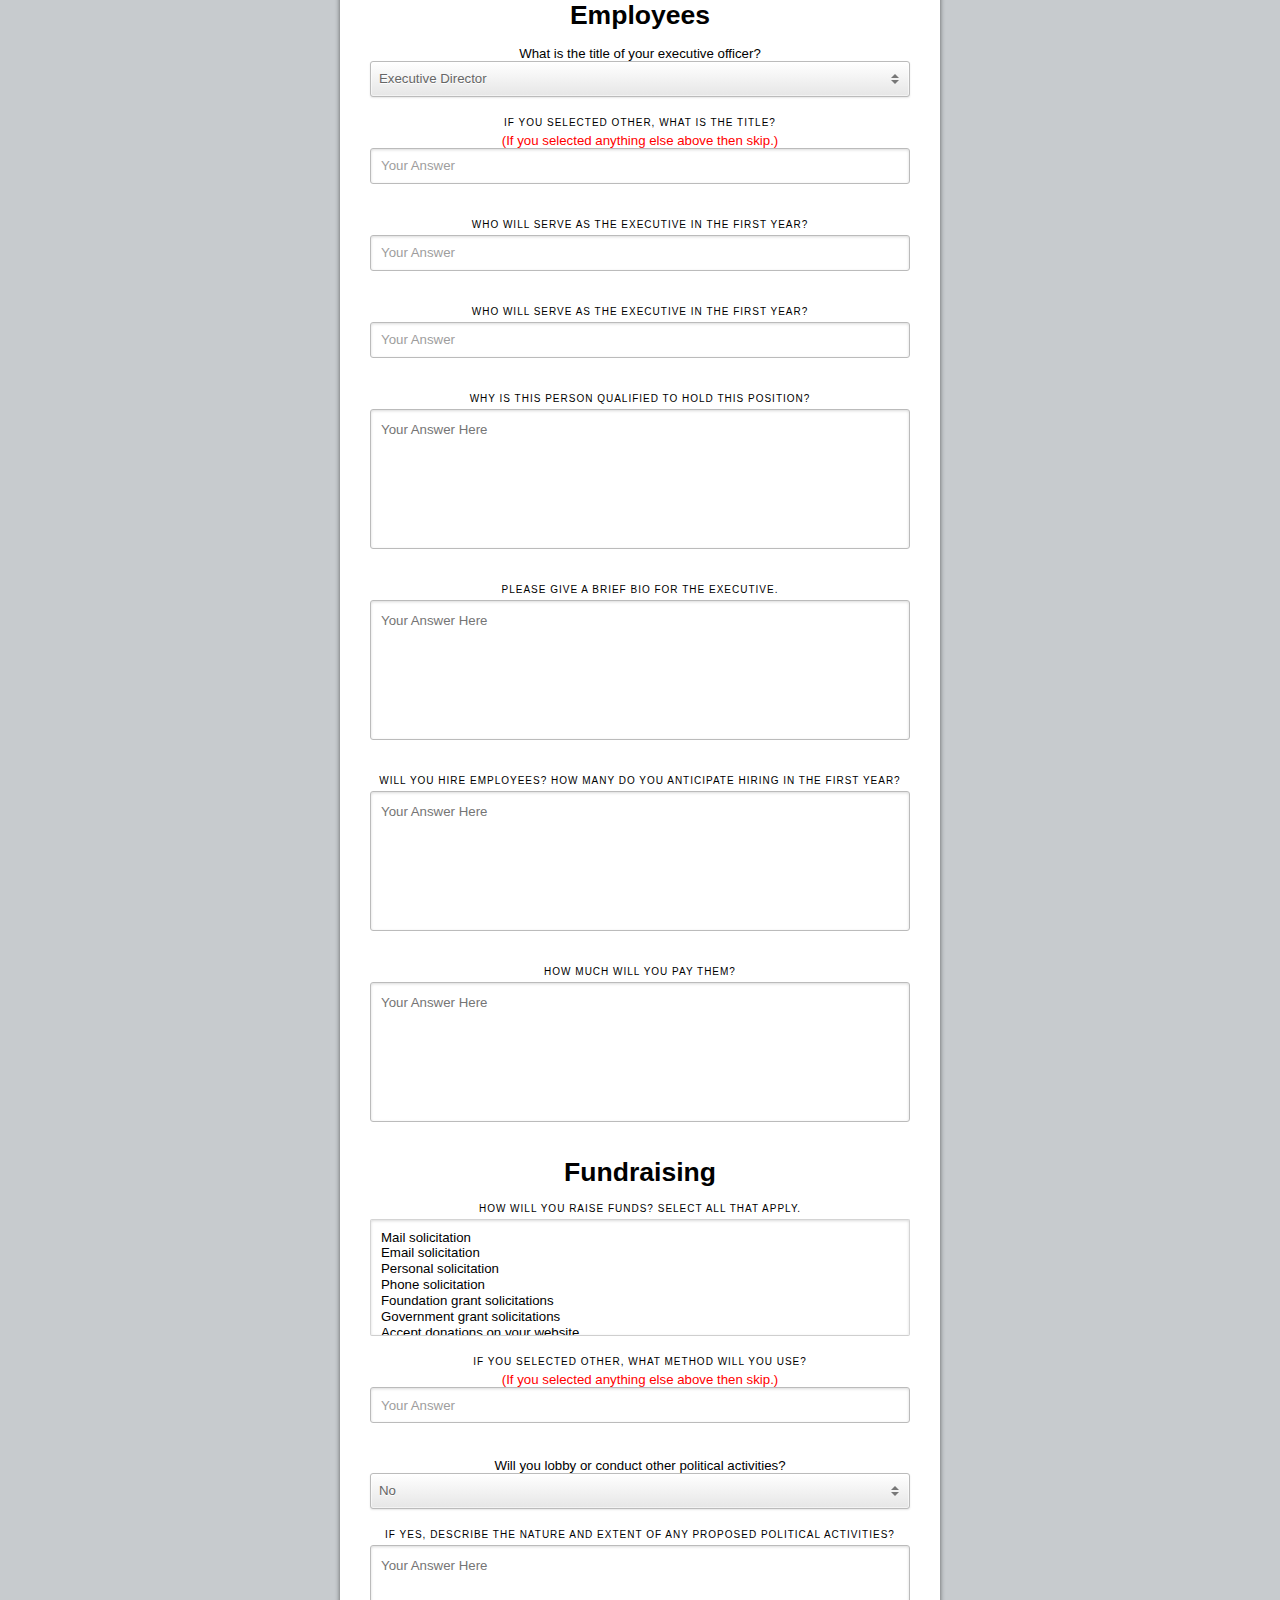
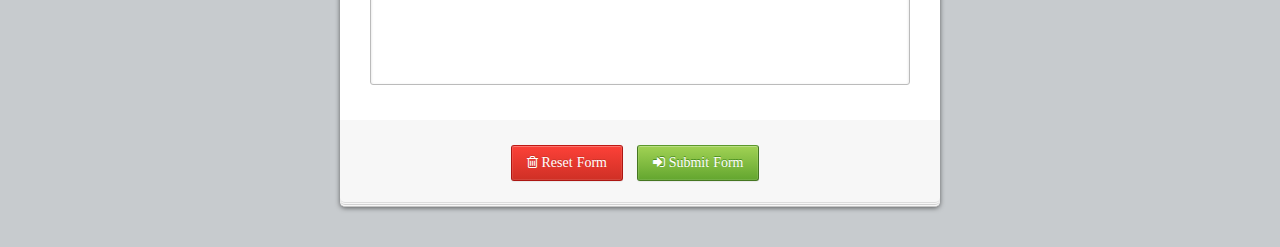
<file: Non-Profit/index.html>
<!DOCTYPE html>
<html lang="en">
<head>

    <meta charset="utf-8">
    <meta http-equiv="X-UA-Compatible" content="IE=edge,chrome=1">
    <meta name="viewport" content="width=device-width, initial-scale=1, maximum-scale=1">
    <link href="images/favicon.ico" rel="icon" />
	<meta name="description" content="Non-Profit Formation Questionnaire Form">
	<meta name="author" content="AsalentsTech">
    <title> Non-Profit Formation Questionnaire </title>
   
    <link type="text/css" rel="stylesheet" href="../css/golden-forms.css"/>
    <link type="text/css" rel="stylesheet" href="../css/font-awesome.min.css"/>
    
</head>

<body class="bg-linen">
<center>

    <div class="gforms">
    
        <div class="golden-forms wrapper">
            <form method="post">
                <br>
                
                <div class="form-title">
                    <h2><font color = "black">Non-Profit Formation Questionnaire</font></h2>
                </div>
                <div class="form-enclose">
                    <div class="form-section">
                        <center><p><font color="blue">If you created an account before coming here, make sure to use the same "<strong>First And Last</strong>" name you used when creating your account.</font></p></center><br>
					<h1 id="header1">General Information</h1><br>
                       <section name="question1">
                       		<label class="lbl-text"><font color = "black">Will you be the person to answer questions about the proposed nonprofit corporation?</font></label>
							<label class="lbl-ui select">
                              <select name="question1answer1" >
                                <option value="No">No</option>
                                <option value="Yes">Yes</option>
                              </select>
                            </label>                            
                       </section>
                       <section name="question2">
                       		<label class="lbl-text"><font color = "black">If not you, then provide the name, phone number, and email address for the
							person who will answer complete the questionnaire.</font><font color="red">(If 'Yes' above then skip)</font></label>
							<label class="lbl-ui">
                            	<input type="text" name="question2answer1" class="input" placeholder="Enter First And Last Name" />
                            </label><br>
                            <label class="lbl-ui">
                            	<input class="input" name="question2answer2" placeholder="Enter Phone Number ( +1 888 888 8888 )"/>
                            </label><br>  
							<label class="lbl-ui">
                            	<input type="text" name="question2answer3" class="input" placeholder="Enter Email Address"/>
                            </label><br>							
                       </section> 
					   <section name="question3">
                       		<label class="lbl-text"><font color = "black">Do you have an accountant assisting with this application? If so, please provide their contact information.</font></label>
							<label class="lbl-ui select">
                              <select name="question3answer1" >
                                <option value="No">No</option>
                                <option value="Yes">Yes</option>
                              </select>
                            </label>                            
                       </section>
                       <section name="question4">
                       		<label class="lbl-text"><font color = "black">If so, please provide their contact information.</font> <font color="red">(If 'No' above then skip)</font></label>
                            <label class="lbl-ui">
                            	<input type="text" name="question4answer1" class="input" placeholder="Enter Their Company Name" />
                            </label><br>
							<label class="lbl-ui">
                            	<input type="text" name="question4answer2" class="input" placeholder="Enter First And Last Name" />
                            </label><br>
                            <label class="lbl-ui">
                            	<input class="input" name="question4answer3" placeholder="Enter Phone Number ( +1 888 888 8888 )"/>
                            </label><br>  
							<label class="lbl-ui">
                            	<input type="text" name="question4answer4" class="input" placeholder="Enter Email Address"/>
                            </label><br>
							<label class="lbl-ui">
                            	<input type="text" name="question4answer5" class="input" placeholder="Company Website ( https://www.website.com )"/>
                            </label>  							
                       </section> 
					   <h1 id="header2">Selection Of A Corporate Name</h1><br>
						<section name="question5">
						<div class="notification warning">
                                    <p><font color = "black">Your non-profit's corporate name must be checked for availability with the
Secretary of State to determine that your corporate name is not the same or
confusingly similar to the name of an existing corporation or registered out-ofstate corporation. Please provide 3 names in order of your preference.</font></p></div><br><br>
                            <label class="lbl-ui">
                            	<input type="text" name="question5answer1" class="input" placeholder="Company Name #1" />
                            </label><br>
							<label class="lbl-ui">
                            	<input type="text" name="question5answer2" class="input" placeholder="Company Name #2" />
                            </label><br>
							<label class="lbl-ui">
                            	<input type="text" name="question5answer3" class="input" placeholder="Company Name #3" />
                            </label><br> 							
                       </section>	 
						<h1 id="header3">Qualification As A Charitable organization Under IRS §501 (c) (3)UNDER IRS §501(c)(3)</h1><br>
						<div class="notification warning">
                                    <p><font color = "black">To qualify as a tax exempt charitable
						organization an entity must be organized and operated primarily for exempt
						purposes, no part of its net earnings may inure to the benefit of any private
						shareholder or individual, and must refrain from electioneering and substantial
						lobbying activities. 501(c)(3) includes organizations organized and operated
						exclusively for purposes that are charitable, religious, scientific, testing
						for public safety, literary, educational, fostering amateur sports competition,
						or preventing cruelty to children or animals.</font></p></div><br><br>
						<section name="question6">
                       		<label class="lbl-text"><font color = "black">Will the organization be organized and operated for one or more of the exempt
							purposes described below? Select one:</font></label>
							<label class="lbl-ui select">
                              <select name="question6answer1" >
                                <option value="Charitable">Charitable</option>
                                <option value="Education">Education</option>
								<option value="Scientific">Scientific</option>
                                <option value="Religious">Religious</option>
								<option value="No">No, Will Not Be Exempt</option>
                              </select>
                            </label>                            
                       </section>		
						<section name="question7">
                          <label for="multi" class="lbl-text"><font color = "black">What will be the primary source(s) of financial support? Select all that apply.</font></label> 
                          <label class="lbl-ui select-multiple">
                              <select name="question7answer1" multiple="multiple" size="6">
                                    <option value="Gross receipts from the operation of an exempt activity"> Gross receipts from the operation of an exempt activity</option>
                                    <option value="Fundraising activities">Fundraising activities</option>
                                    <option value="Grants (private or governmental)">Grants (private or governmental)</option>
                                    <option value="Donations from a large number of unrelated people">Donations from a large number of unrelated people</option>
                                    <option value="Donations from you, friends and relatives .">Donations from you, friends and relatives .</option>                  
                              </select>
                          </label>                       
                       </section> 	
						<h1 id="header4">Certificate Of Formation Documents</h1><br>	
						<section name="question8">
                       		<label class="lbl-text"><font color = "black">What will be the principal address of the corporation?</font></label>
                            <label class="lbl-ui">
                            	<textarea name="question8answer1" class="textarea no-resize" placeholder="Your Answer Here"></textarea>
                            </label>                          
                       </section>	
						<section name="question9">
                       		<label class="lbl-text"><font color = "black">What will be the purpose(s) of your non-profit?</font></label>
                            <label class="lbl-ui">
                            	<textarea name="question9answer1" class="textarea no-resize" placeholder="Your Answer Here"></textarea>
                            </label>                          
                       </section>
						<section name="question10">
                       		<label class="lbl-text"><font color = "black">If the non-profit dissolves (closes), who will receive the corporation’s assets?</font> <font color="red">(This must be another non-profit organization)</font></label>
                            <label class="lbl-ui">
                            	<input type="text" name="question10answer1" class="input" placeholder="Enter Their Company Name" />
                            </label><br>
							<label class="lbl-ui">
                            	<input type="text" name="question10answer2" class="input" placeholder="Enter First And Last Name" />
                            </label><br>
                            <label class="lbl-ui">
                            	<input class="input" name="question10answer3" placeholder="Enter Phone Number ( +1 888 888 8888 )"/>
                            </label><br>  
							<label class="lbl-ui">
                            	<input type="text" name="question10answer4" class="input" placeholder="Enter Email Address"/>
                            </label><br>
							<label class="lbl-ui">
                            	<input type="text" name="question10answer5" class="input" placeholder="Company Website ( https://www.website.com )"/>
                            </label>  							
                       </section>	
						<div class="notification warning">
                                    <p><font color = "black">All corporations, including non-profits, must have a registered agent to accept
						mail and notices from the Secretary of State and other entities. A registered
						agent may be the founder, a board member, or any person who agrees to
						serve as the registered agent.</font></p></div><br><br>

							<section name="question11">
                       		<label class="lbl-text"><font color = "black">Who will be the agent for service of process of the corporation?</font></label>
                            <label class="lbl-ui">
                            	<input type="text" name="question11answer1" class="input" placeholder="Enter Their Company Name" />
                            </label><br>
							<label class="lbl-ui">
                            	<input type="text" name="question11answer2" class="input" placeholder="Enter First And Last Name" />
                            </label><br>
                            <label class="lbl-ui">
                            	<input class="input" name="question11answer3" placeholder="Enter Phone Number ( +1 888 888 8888 )"/>
                            </label><br>  
							<label class="lbl-ui">
                            	<input type="text" name="question11answer4" class="input" placeholder="Enter Email Address"/>
                            </label><br>
							<label class="lbl-ui">
                            	<input type="text" name="question11answer5" class="input" placeholder="Company Website ( https://www.website.com )"/>
                            </label>  							
                       </section>	
					   <h1 id="header5">Corporation Management</h1><br>	
					   <div class="notification warning">
                                    <p><font color = "black">A non-profit organization may be managed by a board of directors or members
						of the organization. For many churches, this is referred to as a Deacon Board,
						Judicial Elders, or Board of Trustees. Regardless of the name, the organization
						must have a minimum of three board members (president, secretary, and
						treasurer) or a member that is responsible for managing it. Board members
						may be related, but federal grants frown on nepotism.</font></p></div><br><br>
						
						<section name="question12">
                       		<label class="lbl-text"><font color = "black">Will the corporation have members?</font></label>
							<label class="lbl-ui select">
                              <select name="question12answer1" >
                                <option value="No">No</option>
                                <option value="Yes">Yes</option>
                              </select>
                            </label>                            
                       </section>
					   
					   <section name="question13">
                       		<label class="lbl-text"><font color = "black">If yes, will the corporation have more than one class of members? </font></label>
							<font color="red">(If the corporation has members they may have one or more classes of statutory members, if desired.)</font>
							<label class="lbl-ui select">
                              <select name="question13answer1" >
                                <option value="No">No</option>
                                <option value="Yes">Yes</option>
                              </select>
                            </label>                            
                       </section>
					   
					   <section name="question14">
                       		<label class="lbl-text"><font color = "black">What, if any, qualifications will be  for membership?</font></label>
							<label class="lbl-ui">
                            	<textarea name="question14answer1" class="textarea no-resize" placeholder="Your Answer Here"></textarea>
                            </label><br>							
                       </section>
					   
					   <section name="question15">
                       		<label class="lbl-text"><font color = "black">What will be the rights of members, and will the memberships be transferable?</font></label>
							<label class="lbl-ui">
                            	<textarea name="question15answer1" class="textarea no-resize" placeholder="Your Answer Here"></textarea>
                            </label><br>							
                       </section>
					   
					   <section name="question16">
                       		<label class="lbl-text"><font color = "black">Will the organization charge membership fees or dues?</font></label>
							<label class="lbl-ui select">
                              <select name="question16answer1" >
                                <option value="No">No</option>
                                <option value="Yes">Yes</option>
                              </select>
                            </label>                            
                       </section>
					   
					   <section name="question17">
                       		<label class="lbl-text"><font color = "black">If so, how much will you charge for the dues/fees?</font></label>
							<label class="lbl-ui">
                            	<input type="text" name="question17answer1" class="input" placeholder="Your Answer" />
                            </label><br>							
                       </section>
					   
					   <section name="question18">
                       		<label class="lbl-text"><font color = "black">Will your non-profit have a board?</font></label>
							<label class="lbl-ui select">
                              <select name="question18answer1" >
                                <option value="No">No</option>
                                <option value="Yes">Yes</option>
                              </select>
                            </label>                            
                       </section>
                       
					   <section name="question19">
                       		<label class="lbl-text"><font color = "black">What will be the name of your board?</font></label>
							<label class="lbl-ui">
                            	<input type="text" name="question19answer1" class="input" placeholder="Enter Board Name" />
                            </label><br>							
                       </section>
					   <section name="question20">
                       		<label class="lbl-text"><font color = "black">What will be the total number of directors?</font></label>
							<label class="lbl-ui">
                            	<input type="text" name="question20answer1" class="input" placeholder="Enter Total Number" />
                            </label><br>							
                       </section>
					   <section name="question21">
                       		<label class="lbl-text"><font color = "black">Who will be the president/chairman of the board?</font></label>
                            <label class="lbl-ui">
                            	<input type="text" name="question21answer1" class="input" placeholder="Enter Their Company Name" />
                            </label><br>
							<label class="lbl-ui">
                            	<input type="text" name="question21answer2" class="input" placeholder="Enter First And Last Name" />
                            </label><br>
                            <label class="lbl-ui">
                            	<input  class="input" name="question21answer3" placeholder="Enter Phone Number ( +1 888 888 8888 )"/>
                            </label><br>  
							<label class="lbl-ui">
                            	<input type="text" name="question21answer4" class="input" placeholder="Enter Email Address"/>
                            </label><br>
							<label class="lbl-ui">
                            	<input type="text" name="question21answer5" class="input" placeholder="Company Website ( https://www.website.com )"/>
                            </label>  							
							</section>
					   		<section name="question22">
                       		<label class="lbl-text"><font color = "black">who will be the Secretary of the Board?</font></label>
                            <label class="lbl-ui">
                            	<input type="text" name="question22answer1" class="input" placeholder="Enter Their Company Name" />
                            </label><br>
							<label class="lbl-ui">
                            	<input type="text" name="question22answer2" class="input" placeholder="Enter First And Last Name" />
                            </label><br>
                            <label class="lbl-ui">
                            	<input  class="input" name="question22answer3" placeholder="Enter Phone Number ( +1 888 888 8888 )"/>
                            </label><br>  
							<label class="lbl-ui">
                            	<input type="text" name="question22answer4" class="input" placeholder="Enter Email Address"/>
                            </label><br>
							<label class="lbl-ui">
                            	<input type="text" name="question22answer5" class="input" placeholder="Company Website ( https://www.website.com )"/>
                            </label>  							
                       </section>
					   	<section name="question23">
                       		<label class="lbl-text"><font color = "black">who will be the Treasurer of the Board?</font></label>
                            <label class="lbl-ui">
                            	<input type="text" name="question23answer1" class="input" placeholder="Enter Their Company Name" />
                            </label><br>
							<label class="lbl-ui">
                            	<input type="text" name="question23answer2" class="input" placeholder="Enter First And Last Name" />
                            </label><br>
                            <label class="lbl-ui">
                            	<input  class="input" name="question23answer3" placeholder="Enter Phone Number ( +1 888 888 8888 )"/>
                            </label><br>  
							<label class="lbl-ui">
                            	<input type="text" name="question23answer4" class="input" placeholder="Enter Email Address"/>
                            </label><br>
							<label class="lbl-ui">
                            	<input type="text" name="question23answer5" class="input" placeholder="Company Website ( https://www.website.com )"/>
                            </label>  							
                       </section>
					   <section name="question24">Will you have more board members?</font></label>
							<label class="lbl-ui select">
                              <select name="question24answer1" >
                                <option value="No">No</option>
                                <option value="Yes">Yes</option>
                              </select>
                            </label>                            
                       </section>
					   <section name="question25">
                       		<label class="lbl-text"><font color = "black">If yes, please list their name, address, and email address below.</font></label>
							<font color="red">(If 'No' above then skip)</font>
							<label class="lbl-ui">
								<textarea name="question25answer1" class="textarea no-resize" placeholder="Please Enter Requested Information"></textarea>
                            </label><br>							
                       </section>
					   <section name="question26">
                       		<label class="lbl-text"><font color = "black">How will you select the board members? What are the minimum qualifications?</font></label>
							<label class="lbl-ui">
                            	<textarea name="question26answer1" class="textarea no-resize" placeholder="Your Answer Here"></textarea>
                            </label><br>							
                       </section>
					   <section name="question27">
                       		<label class="lbl-text"><font color = "black">What are the term limits for board members?</font></label>
							<font color="red">(For public benefit and mutual
							benefit corporations that have no statutory members, the maximum term is 6
							years, but the term limitations do not preclude an individual from being
							reelected to consecutive terms unless such restrictions are set forth in the
							articles or bylaws.)</font>
							<label class="lbl-ui">
                            	<textarea name="question27answer1" class="textarea no-resize" placeholder="Your Answer Here"></textarea>
                            </label><br>							
                       </section>
					   <section name="question28">
                       		<label class="lbl-text"><font color = "black">Will there be officers in addition to the President/Chairman of the Board, Secretary, and Treasurer? If so, what are their titles?</font></label>
							<label class="lbl-ui">
                            	<textarea name="question28answer1" class="textarea no-resize" placeholder="Your Answer Here"></textarea>
                            </label><br>							
                       </section>
					   <section name="question29">
                       		<label class="lbl-text"><font color = "black">What will be the term of office for officers?</font></label>
							<font color="red">(For public benefit corporations, the
						term of office for any officer position to be filled by election by members is one
						year unless a longer term not to exceed 3 years is set forth in the articles or
						bylaws.)</font>
							<label class="lbl-ui select">
                              <select name="question29answer1" >
                                <option value="1 Year">1 Year</option>
                                <option value="2 Years">2 Years</option>
								<option value="3 Years">3 Years</option>
                              </select>
                            </label>                            
                       </section>
					   <section name="question30">
                       		<label class="lbl-text"><font color = "black">Do you intend to pay your board members?</font></label>
							<label class="lbl-ui select">
                              <select name="question30answer1" >
                                <option value="No">No</option>
								<option value="Yes">Yes</option>
                              </select>
                            </label>                            
                       </section>
					   <section name="question31">
                       		<label class="lbl-text"><font color = "black">If so, why will you pay them?</font></label>
							<font color="red">(Nonprofit board members should not be paid salaries.)</font>
							<label class="lbl-ui">
                            	<textarea name="question31answer1" class="textarea no-resize" placeholder="Your Answer Here"></textarea>
                            </label><br>							
                       </section>
					   <section name="question32">
                       		<label class="lbl-text"><font color = "black">Provide a brief biography for Board President/Chairman.</font></label>
							<label class="lbl-ui">
                            	<textarea name="question32answer1" class="textarea no-resize" placeholder="Your Answer Here"></textarea>
                            </label><br>							
                       </section>
					   <section name="question33">
                       		<label class="lbl-text"><font color = "black">Provide a brief biography for Board Secretary. R</font></label>
							<label class="lbl-ui">
                            	<textarea name="question33answer1" class="textarea no-resize" placeholder="Your Answer Here"></textarea>
                            </label><br>							
                       </section>
					   <section name="question34">
                       		<label class="lbl-text"><font color = "black">Provide a brief biography for Board Treasurer.</font></label>
							<label class="lbl-ui">
                            	<textarea name="question34answer1" class="textarea no-resize" placeholder="Your Answer Here"></textarea>
                            </label><br>							
                       </section>
					   <h1 id="header6">Financial Management/Accounting</h1><br>
					   <section name="question35">
                       		<label class="lbl-text"><font color = "black">What will be the fiscal year of the corporation? Fiscal years may be calendar
						based, or you may choose an "off-season" term to save money on audits and
						accounting. Please select one below.</font></label>
							<label class="lbl-ui select">
                              <select name="question35answer1" >
                                <option value="Calendar year (January-December)">Calendar year (January-December)</option>
								<option value="Federal tax year (October-September)">Federal tax year (October-September)</option>
								<option value="Summer tax year (July-June)">Summer tax year (July-June)</option>
								<option value="Other">Other</option>
                              </select>
                            </label>                            
                       </section>
					   <section name="question36">
                       		<label class="lbl-text"><font color = "black">If you selected Other, what is the term?</font></label>
							<label class="lbl-ui">
                            	<input type="text" name="question36answer1" class="input" placeholder="Your Answer" />
                            </label><br>							
                       </section>
					   <section name="question37">
                       		<label class="lbl-text"><font color = "black">What is the name, address, and telephone number of the bank where the nonprofit corporation will open its bank account?</font></label>
							</label><br>
							<label class="lbl-ui">
                            	<input type="text" name="question37answer1" class="input" placeholder="Enter First And Last Name" />
                            </label><br>
                            <label class="lbl-ui">
                            	<input  class="input" name="question37answer2" placeholder="Enter Phone Number ( +1 888 888 8888 )"/>
                            </label><br>  
							<label class="lbl-ui">
                            	<input type="text" name="question37answer3" class="input" placeholder="Enter Address"/>
                            </label>  							
                       </section>	
					   <h1 id="header7">IRS Determination Application</h1><br>	
					   <section name="question38">
                       		<label class="lbl-text"><font color = "black">What is the corporation's history?</font></label>
							<font color = "red">(Why did you feel there was a need to create the non-profit?)</font>
							<label class="lbl-ui">
                            	<textarea name="question38answer1" class="textarea no-resize" placeholder="Your Answer Here"></textarea>
                            </label><br>							
                       </section>
					   <section name="question39">
                       		<label class="lbl-text"><font color = "black">What, if any, services will you provide in addition to religious services? For
						example, will you have a community pantry, clothing ministry, or drug
						addiction program?</font></label>
							<label class="lbl-ui">
                            	<textarea name="question39answer1" class="textarea no-resize" placeholder="Your Answer Here"></textarea>
                            </label><br>							
                       </section>
					   <section name="question40">Will the corporation charge for these services or product?</font></label>
							<label class="lbl-ui select">
                              <select name="question40answer1" >
                                <option value="No">No</option>
                                <option value="Yes">Yes</option>
                              </select>
                            </label>                            
                       </section>
					   <section name="question41">
                       		<label class="lbl-text"><font color = "black">If yes, how much?</font></label>
							<font color = "red">(If "No" above then skip.)</font>
							<label class="lbl-ui">
                            	<input type="text" name="question41answer1" class="input" placeholder="Your Answer" />
                            </label><br>							
                       </section>
					   <section name="question42">
                       		<label class="lbl-text"><font color = "black">What assets will the corporation purchase or lease to pursue its activities?</font></label>
							<label class="lbl-ui">
                            	<textarea name="question42answer1" class="textarea no-resize" placeholder="Your Answer Here"></textarea>
                            </label><br>							
                       </section>
					   <section name="question43">Do you have a proposed budget, or financial statements, such as a profit and
						loss report, balance sheet, and/or cash flow statement?</font></label>
							<label class="lbl-ui select">
                              <select name="question43answer1" >
                                <option value="No">No</option>
                                <option value="Yes">Yes</option>
                              </select>
                            </label>                            
                       </section>
					   <section>
                       		<label class="lbl-text"><font color = "green">If yes above, please <a href="../Account/Login">login</a> or <a href="../Account/Login">create an account</a> and go to the "File Uploader" section and upload the file after you complete this form.</font></label>							
                       </section>
					   <h1 id="header8">Employees</h1><br>
						<section name="question44">What is the title of your executive officer? </font></label>
							<label class="lbl-ui select">
                              <select name="question44answer1" >
                                <option value="Executive Director">Executive Director</option>
                                <option value="President">President</option>
								<option value="CEO">CEO</option>
                                <option value="Other">Other</option>
                              </select>
                            </label>                            
                       </section>	
						<section name="question45">
                       		<label class="lbl-text"><font color = "black">If you selected Other, what is the title?</font></label>
							<font color = "red">(If you selected anything else above then skip.)</font>
							<label class="lbl-ui">
                            	<input type="text" name="question45answer1" class="input" placeholder="Your Answer" />
                            </label><br>							
                       </section>
						<section name="question46">
                       		<label class="lbl-text"><font color = "black">Who will serve as the executive in the first year?</font></label>
							<label class="lbl-ui">
                            	<input type="text" name="question46answer1" class="input" placeholder="Your Answer" />
                            </label><br>							
                       </section>
						<section name="question47">
                       		<label class="lbl-text"><font color = "black">Who will serve as the executive in the first year?</font></label>
							<label class="lbl-ui">
                            	<input type="text" name="question47answer1" class="input" placeholder="Your Answer" />
                            </label><br>							
                       </section>
						<section name="question48">
                       		<label class="lbl-text"><font color = "black">Why is this person qualified to hold this position?</font></label>
							<label class="lbl-ui">
                            	<textarea name="question48answer1" class="textarea no-resize" placeholder="Your Answer Here"></textarea>
                            </label><br>							
                       </section>
					   <section name="question49">
                       		<label class="lbl-text"><font color = "black">Please give a brief bio for the executive.</font></label>
							<label class="lbl-ui">
                            	<textarea name="question49answer1" class="textarea no-resize" placeholder="Your Answer Here"></textarea>
                            </label><br>							
                       </section>
					   <section name="question50">
                       		<label class="lbl-text"><font color = "black">Will you hire employees? How many do you anticipate hiring in the first year?</font></label>
							<label class="lbl-ui">
                            	<textarea name="question50answer1" class="textarea no-resize" placeholder="Your Answer Here"></textarea>
                            </label><br>							
                       </section>
					   <section name="question51">
                       		<label class="lbl-text"><font color = "black">How much will you pay them?</font></label>
							<label class="lbl-ui">
                            	<textarea name="question51answer1" class="textarea no-resize" placeholder="Your Answer Here"></textarea>
                            </label><br>							
                       </section>
					   <h1 id="header9">Fundraising</h1><br>
					   <section name="question52">
                          <label for="multi" class="lbl-text"><font color = "black">How will you raise funds? Select all that apply.</font></label> 
                          <label class="lbl-ui select-multiple">
                              <select name="question52answer1" multiple="multiple" size="6">
                                    <option value="Mail solicitation">Mail solicitation</option>
                                    <option value="Email solicitation">Email solicitation</option>
                                    <option value="Personal solicitation">Personal solicitation</option>
									<option value="Phone solicitation">Phone solicitation</option>
									<option value="Foundation grant solicitations">Foundation grant solicitations</option>
									<option value="Government grant solicitations">Government grant solicitations</option>
									<option value="Accept donations on your website">Accept donations on your website</option>
									<option value="Receive donations from another organization’s website">Receive donations from another organization’s website</option>
									<option value="Vehicle, boat, plane, or similar donations">Vehicle, boat, plane, or similar donations</option>
									<option value="Other">Other</option>
									</select>
                          </label>                       
                       </section> 
						<section name="question53">
                       		<label class="lbl-text"><font color = "black">If you selected other, what method will you use?</font></label>
							<font color = "red">(If you selected anything else above then skip.)</font>
							<label class="lbl-ui">
                            	<input type="text" name="question53answer1" class="input" placeholder="Your Answer" />
                            </label><br>							
                       </section>
					   <section name="question54">Will you lobby or conduct other political activities?</font></label>
							<label class="lbl-ui select">
                              <select name="question54answer1">
                                <option value="No">No</option>
                                <option value="Yes">Yes</option>
                              </select>
                            </label>                            
                       </section>
					   <section name="question55">
                       		<label class="lbl-text"><font color = "black">If yes, describe the nature and extent of any proposed political activities?</font></label>
							<label class="lbl-ui">
                            	<textarea name="question55answer1" class="textarea no-resize" placeholder="Your Answer Here"></textarea>
                            </label><br>							
                       </section>
					   
                   </div>
                </div>
                <div class="form-buttons">
                    <section name="ResetAndSubmitButtons">
					   <button type="reset" class="button red"><i class="icon-trash"> Reset Form</i></button>
                       <button type="submit" name="SubmitNonProfitFormationForm" class="button green"><i class="icon-signin"> Submit Form</i></button>  
                    </section>                
                </div>
            </form>
        </div>
    </div>
    
    <div></div>
    <div></div>

</center>
</body>
</html>
</file>
<file: Account/css/stylesheet.css>
body, html {
  height: 100%;
}

body {
  background: #f1f3f6;
  color: #4c4d4d;
  font-family: "Poppins", sans-serif;
}

/*-------- Preloader --------*/
.preloader {
  position: fixed;
  width: 100%;
  height: 100%;
  z-index: 999999999 !important;
  background-color: #fff;
  top: 0;
  left: 0;
  right: 0;
  bottom: 0;
}
.preloader .lds-ellipsis {
  display: inline-block;
  position: absolute;
  width: 80px;
  height: 80px;
  margin-top: -40px;
  margin-left: -40px;
  top: 50%;
  left: 50%;
}
.preloader .lds-ellipsis div {
  position: absolute;
  top: 33px;
  width: 13px;
  height: 13px;
  border-radius: 50%;
  background: #000;
  animation-timing-function: cubic-bezier(0, 1, 1, 0);
}
.preloader .lds-ellipsis div:nth-child(1) {
  left: 8px;
  animation: lds-ellipsis1 0.6s infinite;
}
.preloader .lds-ellipsis div:nth-child(2) {
  left: 8px;
  animation: lds-ellipsis2 0.6s infinite;
}
.preloader .lds-ellipsis div:nth-child(3) {
  left: 32px;
  animation: lds-ellipsis2 0.6s infinite;
}
.preloader .lds-ellipsis div:nth-child(4) {
  left: 56px;
  animation: lds-ellipsis3 0.6s infinite;
}

.preloader.preloader-dark {
  background-color: #000;
}

.preloader.preloader-dark .lds-ellipsis div {
  background-color: #fff;
}

@keyframes lds-ellipsis1 {
  0% {
    transform: scale(0);
  }
  100% {
    transform: scale(1);
  }
}
@keyframes lds-ellipsis3 {
  0% {
    transform: scale(1);
  }
  100% {
    transform: scale(0);
  }
}
@keyframes lds-ellipsis2 {
  0% {
    transform: translate(0, 0);
  }
  100% {
    transform: translate(24px, 0);
  }
}
form {
  padding: 0;
  margin: 0;
  display: inline;
}

img {
  vertical-align: inherit;
}

a, a:focus {
  color: #007bff;
  -webkit-transition: all 0.2s ease;
  transition: all 0.2s ease;
}

a:hover, a:active {
  color: #006adb;
  text-decoration: none;
  -webkit-transition: all 0.2s ease;
  transition: all 0.2s ease;
}

a:focus, a:active,
.btn.active.focus,
.btn.active:focus,
.btn.focus,
.btn:active.focus,
.btn:active:focus,
.btn:focus,
button:focus,
button:active {
  outline: none;
}

p {
  line-height: 1.8;
}

iframe {
  border: 0 !important;
}

h1, h2, h3, h4, h5, h6 {
  color: #252b33;
  font-family: "Poppins", sans-serif;
}

/* =================================== */
/*  2. Helpers Classes
/* =================================== */
/* Box Shadow */
.login-register .shadow-md {
  -webkit-box-shadow: 0px 0px 50px -35px rgba(0, 0, 0, 0.4) !important;
  box-shadow: 0px 0px 50px -35px rgba(0, 0, 0, 0.4) !important;
}

/* Border Radius */
.login-register .rounded-top-0 {
  border-top-left-radius: 0px !important;
  border-top-right-radius: 0px !important;
}
.login-register .rounded-bottom-0 {
  border-bottom-left-radius: 0px !important;
  border-bottom-right-radius: 0px !important;
}
.login-register .rounded-left-0 {
  border-top-left-radius: 0px !important;
  border-bottom-left-radius: 0px !important;
}
.login-register .rounded-right-0 {
  border-top-right-radius: 0px !important;
  border-bottom-right-radius: 0px !important;
}

/* Border Size */
.login-register .border-1 {
  border-width: 1px !important;
}
.login-register .border-2 {
  border-width: 2px !important;
}
.login-register .border-3 {
  border-width: 3px !important;
}
.login-register .border-4 {
  border-width: 4px !important;
}
.login-register .border-5 {
  border-width: 5px !important;
}

/* Text Size */
.login-register .text-0 {
  font-size: 11px !important;
  font-size: 0.6875rem !important;
}
.login-register .text-1 {
  font-size: 12px !important;
  font-size: 0.75rem !important;
}
.login-register .text-2 {
  font-size: 14px !important;
  font-size: 0.875rem !important;
}
.login-register .text-3 {
  font-size: 16px !important;
  font-size: 1rem !important;
}
.login-register .text-4 {
  font-size: 18px !important;
  font-size: 1.125rem !important;
}
.login-register .text-5 {
  font-size: 21px !important;
  font-size: 1.3125rem !important;
}
.login-register .text-6 {
  font-size: 24px !important;
  font-size: 1.50rem !important;
}
.login-register .text-7 {
  font-size: 28px !important;
  font-size: 1.75rem !important;
}
.login-register .text-8 {
  font-size: 32px !important;
  font-size: 2rem !important;
}
.login-register .text-9 {
  font-size: 36px !important;
  font-size: 2.25rem !important;
}
.login-register .text-10 {
  font-size: 40px !important;
  font-size: 2.50rem !important;
}
.login-register .text-11 {
  font-size: 2.75rem !important;
}
@media (max-width: 1200px) {
  .login-register .text-11 {
    font-size: calc(1.4rem + 1.8vw)  !important;
  }
}
.login-register .text-12 {
  font-size: 3rem !important;
}
@media (max-width: 1200px) {
  .login-register .text-12 {
    font-size: calc(1.425rem + 2.1vw)  !important;
  }
}
.login-register .text-13 {
  font-size: 3.25rem !important;
}
@media (max-width: 1200px) {
  .login-register .text-13 {
    font-size: calc(1.45rem + 2.4vw)  !important;
  }
}
.login-register .text-14 {
  font-size: 3.5rem !important;
}
@media (max-width: 1200px) {
  .login-register .text-14 {
    font-size: calc(1.475rem + 2.7vw)  !important;
  }
}
.login-register .text-15 {
  font-size: 3.75rem !important;
}
@media (max-width: 1200px) {
  .login-register .text-15 {
    font-size: calc(1.5rem + 3vw)  !important;
  }
}
.login-register .text-16 {
  font-size: 4rem !important;
}
@media (max-width: 1200px) {
  .login-register .text-16 {
    font-size: calc(1.525rem + 3.3vw)  !important;
  }
}
.login-register .text-17 {
  font-size: 4.5rem !important;
}
@media (max-width: 1200px) {
  .login-register .text-17 {
    font-size: calc(1.575rem + 3.9vw)  !important;
  }
}
.login-register .text-18 {
  font-size: 5rem !important;
}
@media (max-width: 1200px) {
  .login-register .text-18 {
    font-size: calc(1.625rem + 4.5vw)  !important;
  }
}
.login-register .text-19 {
  font-size: 5.25rem !important;
}
@media (max-width: 1200px) {
  .login-register .text-19 {
    font-size: calc(1.65rem + 4.8vw)  !important;
  }
}
.login-register .text-20 {
  font-size: 5.75rem !important;
}
@media (max-width: 1200px) {
  .login-register .text-20 {
    font-size: calc(1.7rem + 5.4vw)  !important;
  }
}
.login-register .text-21 {
  font-size: 6.5rem !important;
}
@media (max-width: 1200px) {
  .login-register .text-21 {
    font-size: calc(1.775rem + 6.3vw)  !important;
  }
}
.login-register .text-22 {
  font-size: 7rem !important;
}
@media (max-width: 1200px) {
  .login-register .text-22 {
    font-size: calc(1.825rem + 6.9vw)  !important;
  }
}
.login-register .text-23 {
  font-size: 7.75rem !important;
}
@media (max-width: 1200px) {
  .login-register .text-23 {
    font-size: calc(1.9rem + 7.8vw)  !important;
  }
}
.login-register .text-24 {
  font-size: 8.25rem !important;
}
@media (max-width: 1200px) {
  .login-register .text-24 {
    font-size: calc(1.95rem + 8.4vw)  !important;
  }
}
.login-register .text-25 {
  font-size: 9rem !important;
}
@media (max-width: 1200px) {
  .login-register .text-25 {
    font-size: calc(2.025rem + 9.3vw)  !important;
  }
}
.login-register .text-11, .login-register .text-12, .login-register .text-13, .login-register .text-14, .login-register .text-15, .login-register .text-16, .login-register .text-17, .login-register .text-18, .login-register .text-19, .login-register .text-20, .login-register .text-21, .login-register .text-22, .login-register .text-23, .login-register .text-24, .login-register .text-25 {
  line-height: 1.3;
}

/* Line height */
.login-register .line-height-07 {
  line-height: 0.7 !important;
}
.login-register .line-height-1 {
  line-height: 1 !important;
}
.login-register .line-height-2 {
  line-height: 1.2 !important;
}
.login-register .line-height-3 {
  line-height: 1.4 !important;
}
.login-register .line-height-4 {
  line-height: 1.6 !important;
}
.login-register .line-height-5 {
  line-height: 1.8 !important;
}

/* Font Weight */
.login-register .font-weight-100 {
  font-weight: 100 !important;
}
.login-register .font-weight-200 {
  font-weight: 200 !important;
}
.login-register .font-weight-300 {
  font-weight: 300 !important;
}
.login-register .font-weight-400 {
  font-weight: 400 !important;
}
.login-register .font-weight-500 {
  font-weight: 500 !important;
}
.login-register .font-weight-600 {
  font-weight: 600 !important;
}
.login-register .font-weight-700 {
  font-weight: 700 !important;
}
.login-register .font-weight-800 {
  font-weight: 800 !important;
}
.login-register .font-weight-900 {
  font-weight: 900 !important;
}

/* Opacity */
.login-register .opacity-0 {
  opacity: 0;
}
.login-register .opacity-1 {
  opacity: 0.1;
}
.login-register .opacity-2 {
  opacity: 0.2;
}
.login-register .opacity-3 {
  opacity: 0.3;
}
.login-register .opacity-4 {
  opacity: 0.4;
}
.login-register .opacity-5 {
  opacity: 0.5;
}
.login-register .opacity-6 {
  opacity: 0.6;
}
.login-register .opacity-7 {
  opacity: 0.7;
}
.login-register .opacity-8 {
  opacity: 0.8;
}
.login-register .opacity-9 {
  opacity: 0.9;
}
.login-register .opacity-10 {
  opacity: 1;
}

/* Background light */
.login-register .bg-light-1 {
  background-color: #e9ecef !important;
}
.login-register .bg-light-2 {
  background-color: #dee2e6 !important;
}
.login-register .bg-light-3 {
  background-color: #ced4da !important;
}
.login-register .bg-light-4 {
  background-color: #adb5bd !important;
}

/* Background Dark */
.login-register .bg-dark {
  background-color: #111418 !important;
}
.login-register .bg-dark-1 {
  background-color: #212529 !important;
}
.login-register .bg-dark-2 {
  background-color: #343a40 !important;
}
.login-register .bg-dark-3 {
  background-color: #495057 !important;
}
.login-register .bg-dark-4 {
  background-color: #6c757d !important;
}
.login-register hr {
  border-top: 1px solid rgba(16, 85, 96, 0.1);
}

/* =================================== */
/*  3. Layouts
/* =================================== */
#main-wrapper.login-register {
  background: #fff;
}

.login-register .section {
  position: relative;
  padding: 4.5rem 0;
  overflow: hidden;
}
@media (max-width: 767.98px) {
  .login-register .section {
    padding: 3.5rem 0;
  }
}
@media (min-width: 1200px) {
  .login-register .container {
    max-width: 1170px !important;
  }
}
@media (max-width: 767.98px) {
  .login-register .modal .close {
    position: absolute;
    z-index: 1;
    right: 8px;
  }
}

/* =================================== */
/*  4. Elements
/* =================================== */
/*=== 4.1 Hero Background ===*/
.login-register .hero-wrap {
  position: relative;
  overflow: hidden;
}
.login-register .hero-wrap .hero-mask, .login-register .hero-wrap .hero-bg, .login-register .hero-wrap .hero-bg-slideshow {
  position: absolute;
  top: 0;
  left: 0;
  height: 100%;
  width: 100%;
}
.login-register .hero-wrap .hero-mask {
  z-index: 1;
}
.login-register .hero-wrap .hero-content {
  position: relative;
  z-index: 2;
}
.login-register .hero-wrap .hero-particles {
  position: absolute;
  width: 100%;
  height: 100%;
  z-index: 3;
}
.login-register .hero-wrap .hero-bg-slideshow {
  z-index: 0;
}
.login-register .hero-wrap .hero-bg {
  z-index: 0;
  background-attachment: fixed;
  background-position: center center;
  background-repeat: no-repeat;
  background-size: cover;
  -webkit-background-size: cover;
  -moz-background-size: cover;
  transition: background-image 300ms ease-in 200ms;
}
.login-register .hero-wrap .hero-bg.hero-bg-scroll {
  background-attachment: scroll;
}
.login-register .hero-wrap .hero-bg-slideshow .hero-bg {
  background-attachment: inherit;
}
.login-register .hero-wrap .hero-bg-slideshow.owl-carousel .owl-stage-outer, .login-register .hero-wrap .hero-bg-slideshow.owl-carousel .owl-stage, .login-register .hero-wrap .hero-bg-slideshow.owl-carousel .owl-item {
  height: 100%;
}

/* 4.2 Nav */
.login-register .nav .nav-item .nav-link {
  color: #444;
}
.login-register .nav.nav-light .nav-item .nav-link {
  color: #ddd;
}
.login-register .nav:not(.nav-pills) .nav-item .nav-link.active, .login-register .nav:not(.nav-pills) .nav-item .nav-link:hover {
  color: #007bff;
}
.login-register .nav-pills .nav-link:not(.active):hover {
  color: #007bff;
}
.login-register .nav-pills .nav-link.active, .login-register .nav-pills.nav-light .nav-link.active, .login-register .nav-pills .show > .nav-link {
  color: #fff;
}
.login-register .nav.nav-separator .nav-item .nav-link {
  position: relative;
}
.login-register .nav.nav-separator .nav-item + .nav-item .nav-link:after {
  height: 14px;
  width: 1px;
  content: ' ';
  background-color: rgba(0, 0, 0, 0.2);
  display: block;
  position: absolute;
  top: 50%;
  left: 0;
  -webkit-transform: translateY(-7px);
  transform: translateY(-7px);
}
.login-register .nav.nav-separator.nav-separator-light .nav-item + .nav-item .nav-link:after {
  background-color: rgba(250, 250, 250, 0.2);
}
.login-register .nav.nav-sm .nav-item .nav-link {
  font-size: 14px;
}

/*=== 4.3 Tabs ===*/
.login-register .nav-tabs {
  border-bottom: 1px solid #d7dee3;
}
.login-register .nav-tabs .nav-item .nav-link {
  border: 0;
  background: transparent;
  position: relative;
  border-radius: 0;
  padding: 0.6rem 1rem;
  color: #7b8084;
  white-space: nowrap !important;
}
.login-register .nav-tabs .nav-item .nav-link.active {
  color: #0c2f55;
}
.login-register .nav-tabs .nav-item .nav-link.active:after {
  height: 2px;
  width: 100%;
  content: ' ';
  background-color: #007bff;
  display: block;
  position: absolute;
  bottom: -3px;
  left: 0;
  -webkit-transform: translateY(-3px);
  transform: translateY(-3px);
}
.login-register .nav-tabs .nav-item .nav-link:not(.active):hover {
  color: #007bff;
}
.login-register .nav-tabs.flex-column {
  border-right: 1px solid #d7dee3;
  border-bottom: 0px;
  padding: 1.5rem 0;
}
.login-register .nav-tabs.flex-column .nav-item .nav-link {
  border: 1px solid #d7dee3;
  border-right: 0px;
  background-color: #f6f7f8;
  font-size: 14px;
  padding: 0.75rem 1rem;
  color: #535b61;
}
.login-register .nav-tabs.flex-column .nav-item:first-of-type .nav-link {
  border-top-left-radius: 4px;
}
.login-register .nav-tabs.flex-column .nav-item:last-of-type .nav-link {
  border-bottom-left-radius: 4px;
}
.login-register .nav-tabs.flex-column .nav-item .nav-link.active {
  background-color: transparent;
  color: #007bff;
}
.login-register .nav-tabs.flex-column .nav-item .nav-link.active:after {
  height: 100%;
  width: 2px;
  background: #fff;
  right: -1px;
  left: auto;
}
.login-register .nav-tabs:not(.flex-column) {
  flex-wrap: nowrap;
  overflow: hidden;
  overflow-x: auto;
  -ms-overflow-style: -ms-autohiding-scrollbar;
  -webkit-overflow-scrolling: touch;
}
.login-register .nav-tabs:not(.flex-column) .nav-item {
  margin-bottom: 0px;
}
@media (max-width: 575.98px) {
  .login-register .nav-tabs .nav-item .nav-link {
    padding-left: 0px;
    padding-right: 0px;
    margin-right: 10px;
    font-size: 0.875rem;
  }
}

/* 4.4 Video Play button */
.login-register .btn-video-play {
  width: 66px;
  height: 66px;
  line-height: 66px;
  text-align: center;
  display: inline-block;
  font-size: 16px;
  border-radius: 50%;
  background: #fff;
  -webkit-box-shadow: 0px 0px 50px -35px rgba(0, 0, 0, 0.4);
  box-shadow: 0px 0px 50px -35px rgba(0, 0, 0, 0.4);
  -webkit-transition: all 0.8s ease-in-out;
  transition: all 0.8s ease-in-out;
}
.login-register .btn-video-play:hover {
  -webkit-box-shadow: 0px 0px 0px 8px rgba(250, 250, 250, 0.2);
  box-shadow: 0px 0px 0px 8px rgba(250, 250, 250, 0.2);
}

/* =================================== */
/*  5. Social Icons
/* =================================== */
.login-register .social-icons {
  margin: 0;
  padding: 0;
  display: -ms-flexbox;
  display: flex;
  -ms-flex-wrap: wrap;
  flex-wrap: wrap;
  list-style: none;
}
.login-register .social-icons li {
  margin: 0px 6px 4px;
  padding: 0;
  overflow: visible;
}
.login-register .social-icons li a {
  display: block;
  height: 38px;
  line-height: 38px;
  width: 38px;
  font-size: 18px;
  text-align: center;
  background-color: rgba(0, 0, 0, 0.6);
  color: #fff;
  text-decoration: none;
  -webkit-transition: all 0.2s ease;
  transition: all 0.2s ease;
}
.login-register .social-icons li i {
  line-height: inherit;
}
.login-register .social-icons.social-icons-lg li a {
  height: 45px;
  line-height: 45px;
  width: 45px;
}
.login-register .social-icons li:hover a {
  opacity: 0.8;
}
.login-register .social-icons.social-icons-rounded li a {
  border-radius: .25rem;
}
.login-register .social-icons.social-icons-circle li a {
  border-radius: 50%;
}
.login-register .social-icons li.social-icons-twitter a {
  background-color: #00ACEE;
}
.login-register .social-icons li.social-icons-facebook a {
  background-color: #1874eb;
}
.login-register .social-icons li.social-icons-linkedin a {
  background-color: #0E76A8;
}
.login-register .social-icons li.social-icons-google a {
  background-color: #DB4437;
}
.login-register .social-icons li.social-icons-instagram a {
  background-color: #3F729B;
}
.login-register .social-icons li.social-icons-vk a {
  background-color: #2B587A;
}
.login-register .social-icons li.social-icons-yahoo a {
  background-color: #720E9E;
}
.login-register .social-icons li.social-icons-apple a {
  background-color: #000;
}
.login-register .social-icons li.social-icons-windows a {
  background-color: #0090f4;
}
.login-register .social-icons li.social-icons-amazon a {
  background-color: #f79400;
}
.login-register .btn-facebook {
  background-color: #1874eb;
  color: #fff !important;
}
.login-register .btn-facebook:hover {
  background-color: #1266d2;
}
.login-register .btn-outline-facebook {
  border-color: #1874eb;
  color: #1874eb;
}
.login-register .btn-outline-facebook:hover {
  background-color: #1874eb;
  color: #fff;
}
.login-register .btn-twitter {
  background-color: #00ACEE;
  color: #fff !important;
}
.login-register .btn-twitter:hover {
  background-color: #0096cf;
}
.login-register .btn-outline-twitter {
  border-color: #00ACEE;
  color: #00ACEE;
}
.login-register .btn-outline-twitter:hover {
  background-color: #00ACEE;
  color: #fff;
}
.login-register .btn-google {
  background-color: #DB4437;
  color: #fff !important;
}
.login-register .btn-google:hover {
  background-color: #ce3325;
}
.login-register .btn-outline-google {
  border-color: #DB4437;
  color: #DB4437;
}
.login-register .btn-outline-google:hover {
  background-color: #DB4437;
  color: #fff;
}
.login-register .btn-linkedin {
  background-color: #0E76A8;
  color: #fff !important;
}
.login-register .btn-linkedin:hover {
  background-color: #0c628c;
}
.login-register .btn-outline-linkedin {
  border-color: #0E76A8;
  color: #0E76A8;
}
.login-register .btn-outline-linkedin:hover {
  background-color: #0E76A8;
  color: #fff;
}
.login-register .btn-instagram {
  background-color: #3F729B;
  color: #fff !important;
}
.login-register .btn-instagram:hover {
  background-color: #366285;
}
.login-register .btn-outline-instagram {
  border-color: #3F729B;
  color: #3F729B;
}
.login-register .btn-outline-instagram:hover {
  background-color: #3F729B;
  color: #fff;
}
.login-register .btn-vk {
  background-color: #2B587A;
  color: #fff !important;
}
.login-register .btn-vk:hover {
  background-color: #234863;
}
.login-register .btn-outline-vk {
  border-color: #2B587A;
  color: #2B587A;
}
.login-register .btn-outline-vk:hover {
  background-color: #2B587A;
  color: #fff;
}
.login-register .btn-yahoo {
  background-color: #720E9E;
  color: #fff !important;
}
.login-register .btn-yahoo:hover {
  background-color: #5e0c82;
}
.login-register .btn-outline-yahoo {
  border-color: #720E9E;
  color: #720E9E;
}
.login-register .btn-outline-yahoo:hover {
  background-color: #720E9E;
  color: #fff;
}
.login-register .btn-apple {
  background-color: #000;
  color: #fff !important;
}
.login-register .btn-apple:hover {
  background-color: black;
}
.login-register .btn-outline-apple {
  border-color: #000;
  color: #000;
}
.login-register .btn-outline-apple:hover {
  background-color: #000;
  color: #fff;
}
.login-register .btn-windows {
  background-color: #0090f4;
  color: #fff !important;
}
.login-register .btn-windows:hover {
  background-color: #007ed5;
}
.login-register .btn-outline-windows {
  border-color: #0090f4;
  color: #0090f4;
}
.login-register .btn-outline-windows:hover {
  background-color: #0090f4;
  color: #fff;
}
.login-register .btn-amazon {
  background-color: #f79400;
  color: #fff !important;
}
.login-register .btn-amazon:hover {
  background-color: #d88200;
}
.login-register .btn-outline-amazon {
  border-color: #f79400;
  color: #f79400;
}
.login-register .btn-outline-amazon:hover {
  background-color: #f79400;
  color: #fff;
}

/* =================================== */
/*  6. Extras
/* =================================== */
/* 6.1 Form */
.login-register .custom-checkbox .rounded-0.custom-control-label:before {
  border-radius: 0px !important;
}
.login-register .form-control, .login-register .custom-select {
  border-color: #dae1e3;
  font-size: 16px;
  color: #656565;
}
.login-register .form-control.bg-light, .login-register .custom-select.bg-light {
  background-color: #f5f5f6 !important;
}
.login-register .form-control.border-light, .login-register .custom-select.border-light {
  border-color: #f5f5f6 !important;
}
.login-register .form-control:not(.form-control-sm) {
  padding: .810rem .96rem;
  height: inherit;
}
.login-register .form-control-sm {
  font-size: 14px;
}
.login-register .icon-group {
  position: relative;
}
.login-register .icon-group .form-control {
  padding-left: 44px;
}
.login-register .icon-group .icon-inside {
  position: absolute;
  width: 50px;
  height: 54px;
  left: 0;
  top: 0;
  pointer-events: none;
  font-size: 18px;
  font-size: 1.125rem;
  color: #c4c3c3;
  z-index: 3;
  display: flex;
  -ms-flex-align: center !important;
  align-items: center !important;
  -ms-flex-pack: center !important;
  justify-content: center !important;
}
.login-register .icon-group.icon-group-right .form-control {
  padding-right: 44px;
  padding-left: 0.96rem;
}
.login-register .icon-group.icon-group-right .icon-inside {
  left: auto;
  right: 0;
}
.login-register .form-control-sm + .icon-inside {
  font-size: 0.875rem !important;
  font-size: 14px;
  top: calc(50% - 13px);
}
.login-register select.form-control:not([size]):not([multiple]):not(.form-control-sm) {
  height: auto;
  padding-top: .700rem;
  padding-bottom: .700rem;
}
.login-register .custom-select:not(.custom-select-sm) {
  height: calc(3.05rem + 2px);
  padding-top: .700rem;
  padding-bottom: .700rem;
}
.login-register .col-form-label-sm {
  font-size: 13px;
}
.login-register .custom-select-sm {
  padding-left: 5px !important;
  font-size: 14px;
}
.login-register .custom-select:not(.custom-select-sm).border-0 {
  height: 3.00rem;
}
.login-register .form-control:focus, .login-register .custom-select:focus {
  -webkit-box-shadow: 0 0 5px rgba(128, 189, 255, 0.5);
  box-shadow: 0 0 5px rgba(128, 189, 255, 0.5);
  border-color: #80bdff !important;
}
.login-register .form-control:focus[readonly] {
  box-shadow: none;
}
.login-register .input-group-text {
  border-color: #dae1e3;
  background-color: #f1f5f6;
  color: #656565;
}
.login-register .form-control::-webkit-input-placeholder {
  color: #b1b4b6;
}
.login-register .form-control:-moz-placeholder {
  /* FF 4-18 */
  color: #b1b4b6;
}
.login-register .form-control::-moz-placeholder {
  /* FF 19+ */
  color: #b1b4b6;
}
.login-register .form-control:-ms-input-placeholder, .login-register .form-control::-ms-input-placeholder {
  /* IE 10+ */
  color: #b1b4b6;
}

/* 6.2 Form Dark */
.login-register .form-dark .form-control, .login-register .form-dark .custom-select {
  border-color: #232a31;
  background: #232a31;
  color: #fff;
}
.login-register .form-dark .form-control:focus {
  border-color: #80bdff !important;
}
.login-register .form-dark .form-control::-webkit-input-placeholder {
  color: #777b7f;
}
.login-register .form-dark .form-control:-moz-placeholder {
  /* FF 4-18 */
  color: #777b7f;
}
.login-register .form-dark .form-control::-moz-placeholder {
  /* FF 19+ */
  color: #777b7f;
}
.login-register .form-dark .form-control:-ms-input-placeholder, .login-register .form-dark .form-control::-ms-input-placeholder {
  /* IE 10+ */
  color: #777b7f;
}
.login-register .form-dark .custom-select {
  color: #777b7f;
  background: url("data:image/svg+xml;charset=utf8,%3Csvg xmlns='http://www.w3.org/2000/svg' viewBox='0 0 4 5'%3E%3Cpath fill='rgba(250,250,250,0.3)' d='M2 0L0 2h4zm0 5L0 3h4z'/%3E%3C/svg%3E") no-repeat right 0.75rem center;
  background-size: 13px 15px;
  border-color: #232a31;
  background-color: #232a31;
}
.login-register .form-dark .icon-group .icon-inside {
  color: #777b7f;
}
.login-register .form-dark .custom-control-label:before {
  background-color: #232a31;
  border-color: #232a31;
}

/* 6.3 Form Border (Input with only bottom border)  */
.login-register .form-border .form-control {
  background-color: transparent;
  border: none;
  border-bottom: 1px solid rgba(0, 0, 0, 0.12);
  border-radius: 0px;
  padding-left: 0px !important;
  color: black;
}
.login-register .form-border .form-control::-webkit-input-placeholder {
  color: rgba(0, 0, 0, 0.4);
}
.login-register .form-border .form-control:-moz-placeholder {
  /* FF 4-18 */
  color: rgba(0, 0, 0, 0.4);
}
.login-register .form-border .form-control::-moz-placeholder {
  /* FF 19+ */
  color: rgba(0, 0, 0, 0.4);
}
.login-register .form-border .form-control:-ms-input-placeholder, .login-register .form-border .form-control::-ms-input-placeholder {
  /* IE 10+ */
  color: rgba(0, 0, 0, 0.4);
}
.login-register .form-border .custom-select {
  background-color: transparent;
  border: none;
  border-bottom: 1px solid rgba(0, 0, 0, 0.12);
  border-radius: 0px;
  padding-left: 0px;
  color: rgba(0, 0, 0, 0.4);
  background: url("data:image/svg+xml;charset=utf8,%3Csvg xmlns='http://www.w3.org/2000/svg' viewBox='0 0 4 5'%3E%3Cpath fill='rgba(0,0,0,0.3)' d='M2 0L0 2h4zm0 5L0 3h4z'/%3E%3C/svg%3E") no-repeat right 0.75rem center;
  background-size: 13px 15px;
}
.login-register .form-border .form-control:focus, .login-register .form-border .custom-select:focus {
  box-shadow: none;
  -webkit-box-shadow: none;
  border-bottom-color: rgba(0, 0, 0, 0.7);
}
.login-register .form-border .form-control:focus.border-dark, .login-register .form-border .custom-select:focus.border-dark {
  border-color: #007bff !important;
}
.login-register .form-border .form-control:not(output):-moz-ui-invalid:not(:focus), .login-register .form-border .form-control:not(output):-moz-ui-invalid:-moz-focusring:not(:focus), .login-register .form-border .custom-select:not(output):-moz-ui-invalid:not(:focus), .login-register .form-border .custom-select:not(output):-moz-ui-invalid:-moz-focusring:not(:focus) {
  border-bottom-color: #e10203;
  box-shadow: none;
  -webkit-box-shadow: none;
}
.login-register .form-border .form-control:not(output):-moz-ui-invalid:not(:focus).border-dark, .login-register .form-border .form-control:not(output):-moz-ui-invalid:-moz-focusring:not(:focus).border-dark, .login-register .form-border .custom-select:not(output):-moz-ui-invalid:not(:focus).border-dark, .login-register .form-border .custom-select:not(output):-moz-ui-invalid:-moz-focusring:not(:focus).border-dark {
  border-color: #e10203 !important;
}
.login-register .form-border select option {
  color: #666;
}
.login-register .form-border .icon-group .form-control {
  padding-left: 30px !important;
}
.login-register .form-border .icon-group .icon-inside {
  color: rgba(0, 0, 0, 0.25);
  width: 30px;
  height: 52px;
  display: flex;
  -ms-flex-align: center !important;
  align-items: center !important;
  -ms-flex-pack: start !important;
  justify-content: start !important;
}
.login-register .form-border .icon-group.icon-group-right .form-control {
  padding-right: 30px !important;
  padding-left: 0 !important;
}
.login-register .form-border .icon-group.icon-group-right .icon-inside {
  left: auto;
  right: 0;
  -ms-flex-pack: end !important;
  justify-content: end !important;
}

/* 6.4 Form Border Light (Input with only bottom border)  */
.login-register .form-border-light .form-control {
  border-bottom: 1px solid rgba(250, 250, 250, 0.3);
  color: #fafafa;
}
.login-register .form-border-light .form-control::-webkit-input-placeholder {
  color: rgba(250, 250, 250, 0.7);
}
.login-register .form-border-light .form-control:-moz-placeholder {
  /* FF 4-18 */
  color: rgba(250, 250, 250, 0.7);
}
.login-register .form-border-light .form-control::-moz-placeholder {
  /* FF 19+ */
  color: rgba(250, 250, 250, 0.7);
}
.login-register .form-border-light .form-control:-ms-input-placeholder, .login-register .form-border-light .form-control::-ms-input-placeholder {
  /* IE 10+ */
  color: rgba(250, 250, 250, 0.7);
}
.login-register .form-border-light .custom-select {
  border-bottom: 2px solid rgba(250, 250, 250, 0.3);
  color: #fafafa;
  background: url("data:image/svg+xml;charset=utf8,%3Csvg xmlns='http://www.w3.org/2000/svg' viewBox='0 0 4 5'%3E%3Cpath fill='rgba(250,250,250,0.6)' d='M2 0L0 2h4zm0 5L0 3h4z'/%3E%3C/svg%3E") no-repeat right 0.75rem center;
  background-size: 13px 15px;
}
.login-register .form-border-light .form-control:focus, .login-register .form-border-light .custom-select:focus {
  border-bottom-color: rgba(250, 250, 250, 0.8);
}
.login-register .form-border-light .form-control:focus.border-light, .login-register .form-border-light .custom-select:focus.border-light {
  border-color: #007bff !important;
}
.login-register .form-border-light .icon-group .icon-inside {
  color: #777b7f;
}
.login-register .form-border-light select option {
  color: #333;
}

/* 6.5 Vertical Multilple input group */
.login-register .vertical-input-group .input-group:first-child {
  padding-bottom: 0;
}
.login-register .vertical-input-group .input-group:first-child * {
  border-bottom-left-radius: 0;
  border-bottom-right-radius: 0;
}
.login-register .vertical-input-group .input-group:last-child {
  padding-top: 0;
}
.login-register .vertical-input-group .input-group:last-child * {
  border-top-left-radius: 0;
  border-top-right-radius: 0;
}
.login-register .vertical-input-group .input-group:not(:last-child):not(:first-child) {
  padding-top: 0;
  padding-bottom: 0;
}
.login-register .vertical-input-group .input-group:not(:last-child):not(:first-child) * {
  border-radius: 0;
}
.login-register .vertical-input-group .input-group:not(:first-child) * {
  border-top: 0;
}

/* 6.6 Other Bootstrap Specific */
.login-register .btn {
  padding: 0.8rem 2.6rem;
  font-weight: 500;
  -webkit-transition: all 0.5s ease;
  transition: all 0.5s ease;
}
.login-register .btn-sm {
  padding: 0.5rem 1rem;
}
.login-register .btn:not(.btn-link) {
  -webkit-box-shadow: 0px 5px 15px rgba(0, 0, 0, 0.15);
  box-shadow: 0px 5px 15px rgba(0, 0, 0, 0.15);
}
.login-register .btn:not(.btn-link):hover {
  -webkit-box-shadow: 0px 5px 15px rgba(0, 0, 0, 0.3);
  box-shadow: 0px 5px 15px rgba(0, 0, 0, 0.3);
  -webkit-transition: all 0.5s ease;
  transition: all 0.5s ease;
}
.login-register .input-group-append .btn, .login-register .input-group-prepend .btn {
  -webkit-box-shadow: none;
  box-shadow: none;
  padding-left: 0.75rem;
  padding-right: 0.75rem;
}
.login-register .input-group-append .btn:hover, .login-register .input-group-prepend .btn:hover {
  -webkit-box-shadow: none;
  box-shadow: none;
}
@media (max-width: 575.98px) {
  .login-register .btn:not(.btn-sm) {
    padding: .810rem 2rem;
  }
  .login-register .input-group > .input-group-append > .btn, .login-register .input-group > .input-group-prepend > .btn {
    padding: 0 0.75rem;
  }
}
.login-register .bg-primary, .login-register .badge-primary {
  background-color: #007bff !important;
}
.login-register .bg-secondary {
  background-color: #0c2f55 !important;
}
.login-register .text-primary, .login-register .btn-link {
  color: #007bff !important;
}
.login-register .btn-link:hover {
  color: #006adb !important;
}
.login-register .text-secondary {
  color: #0c2f55 !important;
}
.login-register .text-light {
  color: #dee3e4 !important;
}
.login-register .text-body {
  color: #4c4d4d !important;
}
.login-register a.bg-primary:focus, .login-register a.bg-primary:hover, .login-register button.bg-primary:focus, .login-register button.bg-primary:hover {
  background-color: #006adb !important;
}
.login-register .border-primary {
  border-color: #007bff !important;
}
.login-register .border-secondary {
  border-color: #0c2f55 !important;
}
.login-register .btn-primary {
  background-color: #007bff;
  border-color: #007bff;
}
.login-register .btn-primary:hover {
  background-color: #006adb;
  border-color: #006adb;
}
.login-register .btn-primary:not(:disabled):not(.disabled).active, .login-register .btn-primary:not(:disabled):not(.disabled):active {
  background-color: #006adb;
  border-color: #006adb;
}
.login-register .btn-primary.focus, .login-register .btn-primary:focus {
  background-color: #006adb;
  border-color: #006adb;
}
.login-register .btn-primary:not(:disabled):not(.disabled).active:focus, .login-register .btn-primary:not(:disabled):not(.disabled):active:focus, .login-register .show > .btn-primary.dropdown-toggle:focus {
  -webkit-box-shadow: none;
  box-shadow: none;
}
.login-register .btn-secondary {
  background-color: #0c2f55;
  border-color: #0c2f55;
}
.login-register .btn-outline-primary, .login-register .btn-outline-primary:not(:disabled):not(.disabled).active, .login-register .btn-outline-primary:not(:disabled):not(.disabled):active {
  color: #007bff;
  border-color: #007bff;
}
.login-register .btn-outline-primary:hover, .login-register .btn-outline-primary:not(:disabled):not(.disabled).active:hover, .login-register .btn-outline-primary:not(:disabled):not(.disabled):active:hover {
  background-color: #007bff;
  border-color: #007bff;
  color: #fff;
}
.login-register .btn-outline-secondary {
  color: #0c2f55;
  border-color: #0c2f55;
}
.login-register .btn-outline-secondary:hover {
  background-color: #0c2f55;
  border-color: #0c2f55;
  color: #fff;
}
.login-register .progress-bar,
.login-register .nav-pills .nav-link.active, .login-register .nav-pills .show > .nav-link, .login-register .dropdown-item.active, .login-register .dropdown-item:active {
  background-color: #007bff;
}
.login-register .page-item.active .page-link,
.login-register .custom-radio .custom-control-input:checked ~ .custom-control-label:before,
.login-register .custom-control-input:checked ~ .custom-control-label::before,
.login-register .custom-checkbox .custom-control-input:checked ~ .custom-control-label:before,
.login-register .custom-control-input:checked ~ .custom-control-label:before {
  background-color: #007bff;
  border-color: #007bff;
}
.login-register .list-group-item.active {
  background-color: #007bff;
  border-color: #007bff;
}
.login-register .page-link {
  color: #007bff;
}
.login-register .page-link:hover {
  color: #006adb;
}

/* styles-switcher */
#styles-switcher {
  background: #fff;
  width: 202px;
  position: fixed;
  top: 35%;
  z-index: 1051;
  padding: 20px;
  left: -202px;
}
#styles-switcher ul {
  padding: 0;
}
#styles-switcher ul li {
  list-style-type: none;
  width: 25px;
  height: 25px;
  line-height: 25px;
  margin: 4px 2px;
  border-radius: 50%;
  display: inline-block;
  cursor: pointer;
  text-align: center;
  color: #fff;
  transition: all .2s ease-in-out;
}
#styles-switcher ul li.blue {
  background: #007bff;
}
#styles-switcher ul li.brown {
  background: #795548;
}
#styles-switcher ul li.purple {
  background: #6f42c1;
}
#styles-switcher ul li.indigo {
  background: #6610f2;
}
#styles-switcher ul li.red {
  background: #dc3545;
}
#styles-switcher ul li.orange {
  background: #fd7e14;
}
#styles-switcher ul li.yellow {
  background: #ffc107;
}
#styles-switcher ul li.green {
  background: #28a745;
}
#styles-switcher ul li.teal {
  background: #20c997;
}
#styles-switcher ul li.pink {
  background: #e83e8c;
}
#styles-switcher ul li.cyan {
  background: #17a2b8;
}
#styles-switcher ul li.active {
  transform: scale(0.7);
  cursor: default;
}
#styles-switcher .switcher-toggle {
  position: absolute;
  background: #555;
  color: #fff;
  font-size: 1.25rem;
  border-radius: 0px 4px 4px 0;
  right: -40px;
  top: 0;
  width: 40px;
  height: 40px;
  padding: 0;
}
#styles-switcher .switcher-toggle:focus {
  box-shadow: none;
}
#styles-switcher #reset-color {
  background: #007bff;
}

input:-internal-autofill-selected {
  background-color: transparent;
}

#styles-switcher.right {
  left: auto;
  right: -202px;
}

#styles-switcher.right .switcher-toggle {
  right: auto;
  left: -40px;
  border-radius: 4px 0px 0px 4px;
}
</file>
<file: Account/css/color-red.css>
/*============================
		COLOR Red
==============================*/
a, a:focus {
  color: #dc3545;
}

a:hover, a:active {
  color: #ca2333;
}

.login-register .nav:not(.nav-pills) .nav-item .nav-link.active, .login-register .nav:not(.nav-pills) .nav-item .nav-link:hover {
  color: #dc3545;
}
.login-register .nav-tabs .nav-item .nav-link.active {
  color: #0c2f55;
}
.login-register .nav-tabs .nav-item .nav-link.active:after {
  background-color: #dc3545;
}
.login-register .nav-tabs .nav-item .nav-link:not(.active):hover {
  color: #dc3545;
}
.login-register .nav-tabs.flex-column .nav-item .nav-link.active {
  color: #dc3545;
}
.login-register .nav-pills .nav-link:not(.active):hover {
  color: #dc3545;
}
.login-register .bg-primary, .login-register .badge-primary {
  background-color: #dc3545 !important;
}
.login-register .text-primary, .login-register .btn-link {
  color: #dc3545 !important;
}
.login-register .btn-link:hover {
  color: #ca2333 !important;
}
.login-register .text-muted {
  color: #8e9a9d !important;
}
.login-register .text-light {
  color: #dee3e4 !important;
}
.login-register a.bg-primary:focus, .login-register a.bg-primary:hover, .login-register button.bg-primary:focus, .login-register button.bg-primary:hover {
  background-color: #ca2333 !important;
}
.login-register .border-primary {
  border-color: #dc3545 !important;
}
.login-register .btn-primary {
  background-color: #dc3545;
  border-color: #dc3545;
}
.login-register .btn-primary:hover {
  background-color: #ca2333;
  border-color: #ca2333;
}
.login-register .btn-primary:not(:disabled):not(.disabled).active, .login-register .btn-primary:not(:disabled):not(.disabled):active {
  background-color: #ca2333;
  border-color: #ca2333;
}
.login-register .btn-primary.focus, .login-register .btn-primary:focus {
  background-color: #ca2333;
  border-color: #ca2333;
}
.login-register .btn-outline-primary, .login-register .btn-outline-primary:not(:disabled):not(.disabled).active, .login-register .btn-outline-primary:not(:disabled):not(.disabled):active {
  color: #dc3545;
  border-color: #dc3545;
}
.login-register .btn-outline-primary:hover, .login-register .btn-outline-primary:not(:disabled):not(.disabled).active:hover, .login-register .btn-outline-primary:not(:disabled):not(.disabled):active:hover {
  background-color: #dc3545;
  border-color: #dc3545;
  color: #fff;
}
.login-register .progress-bar,
.login-register .nav-pills .nav-link.active, .login-register .nav-pills .show > .nav-link, .login-register .dropdown-item.active, .login-register .dropdown-item:active {
  background-color: #dc3545;
}
.login-register .page-item.active .page-link,
.login-register .custom-radio .custom-control-input:checked ~ .custom-control-label:before,
.login-register .custom-control-input:checked ~ .custom-control-label::before,
.login-register .custom-checkbox .custom-control-input:checked ~ .custom-control-label:before,
.login-register .custom-control-input:checked ~ .custom-control-label:before {
  background-color: #dc3545;
  border-color: #dc3545;
}
.login-register .list-group-item.active {
  background-color: #dc3545;
  border-color: #dc3545;
}
.login-register .page-link {
  color: #dc3545;
}
.login-register .page-link:hover {
  color: #ca2333;
}
</file>
<file: css/golden-forms.css>
/*
Product		: Golden Forms
Author		: Igga Elia (elflaire)
Portifolio	: http://codecanyon.net/user/elflaire/portfolio 
Created		: 23 / October / 2013 
*/

html, body{
    margin: 0;
    padding: 0;
    font-size: 100%;
    font: inherit;
    vertical-align: baseline;    
	-webkit-text-size-adjust: 100%; 
    -ms-text-size-adjust: 100%
}

.demo-grids div p { 
	background:#eee; 
	padding:10px 5px; 
	border-radius:3px; 
	text-align:center; 
	text-transform:uppercase; 
	font-size:10px; 
	color:#666;  
}

/* backgrounds | add here */
.bg-linen{ background:#C7CBCE url(../images/linen.jpg) repeat fixed; }
.bg-wooden{ background:#C07D50 url(../images/wooden.jpg) repeat fixed; }

/* start general styles */
.gforms{ padding:40px 20px; }
.golden-forms{ font-size:83%; font-family:Helvetica, Arial, sans-serif; }
.golden-forms *{
    -webkit-box-sizing: border-box;
    -moz-box-sizing: border-box;
    -ms-box-sizing: border-box;
    -o-box-sizing: border-box;
    box-sizing: border-box;
	text-decoration:none;  	 
}
.golden-forms *, 
.golden-forms ul li{ margin:0; padding:0; list-style:none; }
.golden-forms ul.demo li{ margin-bottom:10px;  }
.golden-forms ul.demo li:last-child{ margin-bottom:10px;  }
.golden-forms input,
.golden-forms button,
.golden-forms select,
.golden-forms select optgroup, 
.golden-forms textarea{
	margin:0;
	outline:0;
	font-size:1em;	
	line-height: normal;
    font-family:Helvetica, Arial, sans-serif;
	font-style:normal;  
	vertical-align:baseline;
	*vertical-align:middle;
}

.golden-forms select optgroup, 
.golden-forms select optgroup option{ font-size:1em; padding:3px; }
.golden-forms select optgroup option{ padding:3px 8px; }
.golden-forms input[placeholder], 
.golden-forms textarea[placeholder] { color:#999; }
.golden-forms input::-webkit-input-placeholder{ opacity:0.7; }
.golden-forms input:focus::-webkit-input-placeholder{ opacity: 0.4; -webkit-transition:opacity .3s}
.golden-forms input:-ms-input-placeholder{ opacity:0.7; }
.golden-forms input:focus:-ms-input-placeholder{ opacity: 0.4; -ms-transition:opacity .3s}
.golden-forms input:-moz-placeholder,input::-moz-placeholder{ opacity:0.7; }
.golden-forms input:focus:-moz-placeholder,
.golden-forms input:focus::-moz-placeholder{ opacity: 0.4; -moz-transition:opacity .3s}
.golden-forms button::-moz-focus-inner,
.golden-forms input::-moz-focus-inner { border: 0; padding: 0; }
.golden-forms .toggle-switch, .golden-forms .options, .golden-forms .button{
    -webkit-user-select: none;	
    -moz-user-select: none;
    -ms-user-select: none;
    user-select: none;
}

.golden-forms.wrapper{ 
  margin:0 auto;
  background: #fff;
  max-width:  600px;
  position: relative;  
  border-radius: 5px;
  border-bottom: 1px solid #c4c4c4;
  -webkit-box-shadow: 0 1px 5px rgba(0, 0, 0, 0.55);
  -moz-box-shadow: 0 1px 5px rgba(0, 0, 0, 0.55);
  box-shadow: 0 1px 5px rgba(0, 0, 0, 0.55);
}
.golden-forms.wrapper.mini{ max-width:  380px; }
.golden-forms.wrapper.wide{ max-width:  840px; }
.golden-forms.wrapper:before, 
.golden-forms.wrapper:after {
  content: '';
  position: absolute;
  z-index:99;
  bottom: 1px;
  left: 0;
  right: 0;
  height: 10px;
  background: #f7f7f7;
  border-bottom: 1px solid #d2d2d2;
  border-radius: 5px;
}

.golden-forms.wrapper:after { bottom: 3px; border-color: #dcdcdc; }
.golden-forms .form-title {
  padding: 15px 25px;
  padding-bottom:23px;
  font-weight: 300;
  text-align: center;
  text-shadow: 0 1px rgba(255, 255, 255, 0.75);
  background: #f7f7f7;
  border-radius:5px 5px 0 0 ;
}

.golden-forms .form-title h2 {  
  color: #999;
  font-family:"Segoe UI Light", Helvetica, Arial, sans-serif;  
  font-size: 28px;
  font-weight:normal;
  line-height:normal;
  margin:0;
  padding:0;
}

.golden-forms .form-enclose{ background:#fff; border-radius: 0 0 6px 6px; }
.golden-forms .form-section{ padding:30px; padding-bottom:0; }
.golden-forms section { margin-bottom: 20px; position:relative; }
.golden-forms label, .golden-forms p span.infox{ color: #888;  }
.golden-forms .lbl-ui{ position:relative; display:block; }
.golden-forms .lbl-text{ 
	text-transform: uppercase;
	margin-bottom: 5px;  
	letter-spacing: 1px; 
	font-size: 10px;  
	display: block;
	color: #333; 	
}

.golden-forms .lbl-text.required:after { 
	content:" *"; 
	font-size:15px;
	color: #e32; 
	display:inline;  
	position:relative; 
	top:4px;  
}
.golden-forms .lbl-text.ext{ margin-bottom: 10px; }
.golden-forms span.lbl-text{ margin:0; }
.golden-forms .lbl-text.tleft, 
.golden-forms .lbl-valign{ display:block; padding-top:14px; }
.golden-forms .lbl-valign.long{ padding-top:40px; }
.golden-forms .lbl-text.tleft.multi-line{ padding-top:0; }
.golden-forms .lbl-text.tleft.trt{ text-align:right; }
.golden-forms .lbl-text.spacer{ margin-bottom:15px;  }
.golden-forms .option-group .goption, 
.golden-forms .toggle-group .gtoggle{ 
	margin-bottom:8px;
	margin-right:15px;
	display:inline-block;
	display:inline; 
	zoom:1;
}

.golden-forms .option-group.block .goption, 
.golden-forms .toggle-group.block .gtoggle{ display:block; margin-right:0; }
.golden-forms .goption.upt{ position:relative; top:-5px; }
.golden-forms .option-group.last, 
.golden-forms .toggle-group.last{ 
	padding-bottom:10px;
	border-bottom:0; 
}

.golden-forms .form-buttons section{ 
  margin:0;
  padding: 25px 30px;
  background: #f7f7f7;
  border-radius: 0 0 6px 6px;
}

.golden-forms .form-buttons section{ margin:0; }
.golden-forms .append-icon, 
.golden-forms .append-icon.art{
    display: inline-block;
    vertical-align: top;
    position: relative;
	width:100%;
}

.golden-forms .append-icon span{
	top:0;
	left:0;
	z-index:1;
	width:36px;
	height:36px;
	color: inherit;
	line-height:36px;
	position:absolute;
	text-align: center;
    -webkit-transition: all 0.3s ease-out;
    -moz-transition: all 0.3s ease-out;
    -ms-transition: all 0.3s ease-out;
    -o-transition: all 0.3s ease-out;
    transition: all 0.3s ease-out;
    pointer-events: none;
}

.golden-forms .append-icon span i{ position:relative; font-size:14px; }
.golden-forms .append-icon.art span{ left:auto; right:0; }
.golden-forms .append-icon .input, 
.golden-forms .append-icon .textarea{ padding-left:30px; }
.golden-forms .append-icon.art .input, 
.golden-forms .append-icon.art .textarea{ padding-right:30px; padding-left:10px;  }
.golden-forms .glink{ color:#0093D6; }
.golden-forms .glink.ext{ margin-left:10px; }
.golden-forms .glink:hover{ text-decoration:underline; }
.golden-forms .gspace{
	padding-top:10px;
	padding-bottom:10px;
	border-top:1px solid #ddd;
	border-bottom:1px solid #ddd;
}	

.golden-forms .gspace.blank{ padding-bottom:0; border-bottom:0; }
.golden-forms .social-btns{ width:100%;  }
.golden-forms .social-btns a{ 
	display:inline-block;
	position:relative;
	width:49%; 
	height:46px; 
	line-height:46px; 
	color:#fff;
	background:#1DAEE3;
	font-size:1.4em;
	font-weight:bold;
	-webkit-border-radius:3px; 
	-moz-border-radius:3px; 
	-ms-border-radius:3px; 
	-o-border-radius:3px; 
	border-radius:3px;	  
}

.golden-forms .social-btns a span, 
.golden-forms .social-btns a i{  display:inline-block; line-height:46px; text-align:center;  height:46px; width:46px; position:absolute; left:0; top:0; }
.golden-forms .social-btns a span{ position:relative; padding-left:60px; width:auto!important; }
.golden-forms .social-btns a i{ 
	font-size:22px;
	background:#1CA4D6;	
	-webkit-border-radius:3px 0 0 3px;
	-moz-border-radius:3px 0 0 3px; 
	-ms-border-radius:3px 0 0 3px; 
	-o-border-radius:3px 0 0 3px; 
	border-radius:3px 0 0 3px; 
}

.golden-forms .small-caption{ 
	display:block; 
	padding:3px 5px; 
	padding-bottom:0; 
	font-size:0.85em; 
	color:#999; 
	text-transform:none;  
}

.golden-forms .lbl-text .small-caption{font-size:1.1em; letter-spacing:0;}	
.golden-forms .social-btns a.fbs{ margin-right:0; background:#3B5998; }	
.golden-forms .social-btns a.fbs i{ background:#37528C; }
.golden-forms .social-btns.full a{width:100%; margin-right:0!important; }
.golden-forms .form-buttons.align-center{ text-align:center; }
.golden-forms .form-buttons.align-right{ text-align: right; }
.golden-forms .form-buttons .button{ margin-right:10px; text-align:center; }
.golden-forms .form-buttons.align-right .button{ margin-left:10px; margin-right:0; }
.golden-forms .cxb{ display:block; text-align:center; text-transform:uppercase; }
.golden-forms .tagline{ border-bottom:1px solid #ccc; text-align:center; }
.golden-forms .tagline span{ 
	display:inline-block; 
	*display:inline; 
	zoom:1;
	font-size:12px;
	color:#666666;
	font-weight:bold;
	background:#fff; 
	padding:3px 5px;  
	position:relative; 
	top:10px;   
}

.golden-forms form fieldset{ padding-top:20px; border:1px solid #ddd; border-width:1px 0 0 0; }
.golden-forms form fieldset legend{ 
	position:relative;
	background:#fff;
	font-family:"Segoe UI Light", Helvetica, Arial, sans-serif;
	font-weight:normal;
	font-size:1.6em;
	color:#0093D6;
	margin-left:-20px;
	top:-5px;
	margin-top:0;
	padding:0 5px;
	display:inline-block; 
	*display:inline; 
	zoom:1;
}

/* form column grid  */
.row:before,.row:after{content:'';display:table}
.row:after{clear:both}
.row{zoom:1}
.row{width:100%; margin:0 auto;}
.col1{width:8.33%;}
.col2{width:16.66%;}
.col3{width:25%;}
.col4{width:33.33%;}
.col5{width:41.66%;}
.col6{width:50%;}
.col7{width:58.33%;}
.col8{width:66.66%;}
.col9{width:75%;}
.col10{width:83.33%;}
.col11{width:91.66%;}
.col12{width:100%; min-height:1px; float:left; position:relative;}
.col1-5{width:20%;}
.col1-8{width:12.5%;} 
.col1,.col2,.col3,.col4,.col5,.col6,.col7,.col8,
.col9,.col10,.col11,.col1-5,.col1-8 { 
	min-height:1px; 
	padding-left:10px; 
	padding-right:10px; 
	position:relative;
	float:left; 
}

.col1.first,.col2.first,.col3.first,.col4.first,.col5.first,.col6.first,.col7.first,
.col8.first,.col9.first,.col10.first,.col11.first,.col1-5.first,.col1-8.first {
	padding-left: 0; position:relative;
}
.col1.last,.col2.last,.col3.last,.col4.last,.col5.last,.col6.last,.col7.last,
.col8.last,.col9.last,.col10.last,.col11.last,.col1-5.last,.col1-8.last {
	padding-right: 0; position:relative;
}

/* begin form element styling */
.golden-forms .input, 
.golden-forms .valid,
.golden-forms .rating,
.golden-forms .select,
.golden-forms .button, 
.golden-forms .invalid,
.golden-forms .options,
.golden-forms .textarea,
.golden-forms .info-tip,
.golden-forms .file-input,
.golden-forms span.lbl-text,
.golden-forms .notification,
.golden-forms .toggle-switch,
.golden-forms .select-multiple,
.golden-forms .select-multiple > select{  
  position: relative;
  display: -moz-inline-stack;
  display: inline-block;
  *display: inline;
  zoom: 1;
}

.golden-forms .input,
.golden-forms .valid, 
.golden-forms .select,
.golden-forms .invalid, 
.golden-forms .textarea, 
.golden-forms .file-input, 
.golden-forms .notification,
.golden-forms .select-multiple > select{
	width:100%;	
	vertical-align: top;
}

/*
=================================================== 
Style custom form inputs and textarea - like
text | tel | number | url | search | password
===================================================
*/

.golden-forms .input, 
.golden-forms .textarea{
	height:36px;
    color: #333;
	padding: 0 10px;
	background:#fff;
	border: 1px solid;
	border-color:#bbb;
	-webkit-box-shadow: inset 0 1px 3px rgba(0, 0, 0, 0.15);
	-moz-box-shadow: inset 0 1px 3px rgba(0, 0, 0, 0.15);
	-ms-box-shadow: inset 0 1px 3px rgba(0, 0, 0, 0.15);
	-o-box-shadow: inset 0 1px 3px rgba(0, 0, 0, 0.15);
	box-shadow: inset 0 1px 3px rgba(0, 0, 0, 0.15);
	-webkit-transition:all 0.5s ease-in-out;
	-moz-transition:all 0.5s ease-in-out;
	-ms-transition:all 0.5s ease-in-out;
	-o-transition:all 0.5s ease-in-out;
	transition:all 0.5s ease-in-out;	
	-webkit-border-radius: 3px;
	-moz-border-radius: 3px;
    border-radius: 3px;
} 

.golden-forms .input:focus, 
.golden-forms .textarea:focus, 
.golden-forms .select-multiple > select:focus{
 	border-color: #6BACED;
	-webkit-box-shadow: inset 0 1px 1px rgba(0,0,0,.15), 0 0 8px rgba(82,168,236,.7);
  	-moz-box-shadow: inset 0 1px 1px rgba(0,0,0,.15), 0 0 8px rgba(82,168,236,.7);
  	box-shadow: inset 0 1px 1px rgba(0,0,0,.15), 0 0 8px rgba(82,168,236,.7);
} 


/* textarea resizeble 
-------------------------------- */
.golden-forms .textarea{ 	 
	padding:10px; 
	overflow: auto; 
	line-height:20px;
	min-height:140px;
	max-width:100%; 
	resize:vertical;
}

.golden-forms .textarea.mini{ min-height:110px; }
.golden-forms .textarea.auto { height: auto!important; }
.golden-forms .textarea.no-resize { resize: none;  }

/* validtion input | textarea */
.golden-forms .invalid > .input, 
.golden-forms .invalid > .textarea{ 
	color:#8F2424;
	background:#FAEBEB; 
	border:1px solid #DB6C6C;
}

.golden-forms .valid > .input, 
.golden-forms .valid > .textarea{
	color:#1A719D;
	background:#EBF7FC; 
	border:1px solid #3EA9DF;
}

.golden-forms .valid > .input:focus, 
.golden-forms .invalid > .input:focus { position: relative; z-index: 2; }
.golden-forms .valid:before,
.golden-forms .search:after,  
.golden-forms .invalid:after,
.golden-forms .search:before, 
.golden-forms .invalid:before, 
.golden-forms .select:before, 
.golden-forms .select:after{
    content: '';
    position: absolute;
	z-index:1;
}

.golden-forms .valid:before {
    top: 13px;
    right: 12px;
    width: 10px;
    height: 4px;
    border: solid #006699;
    border-width: 0 0 3px 3px;
    -webkit-transform: rotate(-45deg);
    -moz-transform: rotate(-45deg);
    -ms-transform: rotate(-45deg);
    -o-transform: rotate(-45deg);
    transform: rotate(-45deg);
}

.golden-forms .invalid:before, 
.golden-forms .invalid:after {
    top: 13px;
    right: 16px;
    width: 3px;
    height: 12px;
    background: #CC0066;
    -webkit-transform: rotate(45deg);
    -moz-transform: rotate(45deg);
    -ms-transform: rotate(45deg);
    -o-transform: rotate(45deg);
    transform: rotate(45deg);
}
.golden-forms .invalid:after {
    -webkit-transform: rotate(-45deg);
    -moz-transform: rotate(-45deg);
    -ms-transform: rotate(-45deg);
    -o-transform: rotate(-45deg);
    transform: rotate(-45deg);
}

.golden-forms .valid.success > .input,
.golden-forms .invalid.error > .input  { text-shadow: 0 1px rgba(255, 255, 255, 0.7); }
.golden-forms .valid.success > .input { color: #435c26; background: #E2FBCA; border-color: #92C058; }
.golden-forms .valid.success > .input:focus {	
	-webkit-box-shadow: inset 0 1px 1px rgba(0,0,0,.15), 0 0 8px rgba(121,185,0,.7);
  	-moz-box-shadow: inset 0 1px 1px rgba(0,0,0,.15), 0 0 8px rgba(121,185,0,.7);
  	box-shadow: inset 0 1px 1px rgba(0,0,0,.15), 0 0 8px rgba(121,185,0,.7);
}

.golden-forms .invalid > .input:focus  {
	-webkit-box-shadow: inset 0 1px 1px rgba(0,0,0,.15), 0 0 8px rgba(228,70,52,0,.7);
  	-moz-box-shadow: inset 0 1px 1px rgba(0,0,0,.15), 0 0 8px rgba(228,70,52,0,.7);
  	box-shadow: inset 0 1px 1px rgba(0,0,0,.15), 0 0 8px rgba(228,70,52,.7);
}

.golden-forms .invalid.error > .input { color: #800000; background: #FCDACD; border-color: #E44634; }
.golden-forms .valid.success:before{ border-color: #4F8E28;}
.golden-forms .invalid.error:before, .golden-forms .invalid.error:after{ background: #AD3925; }


/* 
=====================================================================
Search input & form | search input, search button
===================================================================== 
*/ 

.golden-forms input[type=search] { -webkit-appearance: textfield; }
.golden-forms input[type="search"]::-webkit-search-decoration,
.golden-forms input[type="search"]::-webkit-search-cancel-button { -webkit-appearance: none; }
.golden-forms .search { position: relative; display:inline-block; width:100%; }
.golden-forms .search > .input { width: 100%; padding: 0 13px 0 30px; }
.golden-forms .search:before {
    top: 13px;
    left: 10px;
    width: 6px;
    height: 6px;
    border: 2px solid #aaa;
    border-radius: 8px;
}

.golden-forms .search:after {
    top: 22px;
    left: 17px;
    width: 6px;
    height: 2px;
    background: #aaa;
    border-radius: 1px;
    -webkit-transform: rotate(45deg);
    -moz-transform: rotate(45deg);
    -ms-transform: rotate(45deg);
    -o-transform: rotate(45deg);
    transform: rotate(45deg);
    -webkit-box-shadow: -1px 0 #aaa;
    box-shadow: -1px 0 #aaa;
}

.golden-forms .search .button { 
	-webkit-border-bottom-left-radius: 0;
	-webkit-border-top-left-radius: 0;
	-moz-border-radius-bottomleft: 0;
	-moz-border-radius-topleft: 0;
	border-bottom-left-radius: 0; 
	border-top-left-radius: 0;
	position:absolute; 
	box-shadow: none;
	right:0; 
	top:0; 
}

.golden-forms .search.grey input[type="search"]{ background:#F2F2F2;}
.golden-forms .search.round > .input, 
.golden-forms .search.round > .button{ border-radius:5em;}
.golden-forms .search.round > .button{ border-radius:0 5em 5em 0;}

/* 
=====================================================================
Default States | select, button, toggle-switch, checkbox + radio
===================================================================== 
*/ 

.golden-forms .select,
.golden-forms .button,
.golden-forms a.button,
.golden-forms input:checked + .radio,
.golden-forms input:checked + .checkbox,  
.golden-forms .toggle-switch > label:before, 
.golden-forms .bubble{
    border: 1px solid #BBBBBB;
    background-color: #fafafa;
	background-image: -webkit-gradient(linear,  left top,  left bottom,  from(#ffffff),  to(#E6E6E6));
    background-image: -webkit-linear-gradient(top,  #ffffff, #E6E6E6);
    background-image: -moz-linear-gradient(top,  #ffffff, #E6E6E6);
    background-image: -o-linear-gradient(top,  #ffffff, #E6E6E6);
    background-image: linear-gradient(to bottom,  #ffffff, #E6E6E6);
	-webkit-background-clip: padding-box;
	-moz-background-clip: padding-box; 
	background-clip: padding-box;
}

/* 
==========================================================================
Hover + focus States | select, button
========================================================================== 
*/ 

.golden-forms .select:hover, 
.golden-forms .select:focus,
.golden-forms .button:hover, 
.golden-forms .button:focus, 
.golden-forms a.button:hover, 
.golden-forms a.button:focus{
    border: 1px solid #8FAFC9;
    background-color: #E8EFF4;
    background-image: -webkit-gradient(linear,  left top,  left bottom,  from(#ffffff),  to(#dae5ed));
    background-image: -webkit-linear-gradient(#ffffff,  #dae5ed);
    background-image: -moz-linear-gradient(#ffffff,  #dae5ed);
    background-image: -o-linear-gradient(#ffffff,  #dae5ed);
	background-image: linear-gradient(to bottom,  #ffffff, #dae5ed);
}

.golden-forms .select:hover, .golden-forms .select:focus{ background-color:#fff; }

/* 
==========================================================
Form select | select options
========================================================== 
*/

.golden-forms .select{  
    height:36px;
	overflow: hidden;
    -webkit-box-shadow: inset 0 1px #fff, inset 0 0 0 1px rgba(255, 255, 255, 0.5), 0 1px 2px rgba(0, 0, 0, 0.1);
	-moz-box-shadow: inset 0 1px #fff, inset 0 0 0 1px rgba(255, 255, 255, 0.5), 0 1px 2px rgba(0, 0, 0, 0.1);
    box-shadow: inset 0 1px #fff, inset 0 0 0 1px rgba(255, 255, 255, 0.5), 0 1px 2px rgba(0, 0, 0, 0.1);
	text-shadow: 0 1px rgba(255, 255, 255, 0.7);   
	-webkit-border-radius: 3px;
	-moz-border-radius: 3px;
    border-radius: 3px;
	
}

.golden-forms .select > select {
    margin: 0;
	border: 0;
	width:130%; 
	height:33px;
    padding:8px;
    color: #666;
	display: block;
	position: relative;
    text-shadow: 0 1px white;
    background: transparent;	
	-webkit-appearance: none;
	-moz-appearance: none;
	appearance: normal;
    text-indent: 0.01px;
    text-overflow: '';	
}

.golden-forms .select > select::-ms-expand { display: none; }
.golden-forms .select > select > option{ padding:3px 5px; }
.golden-forms .select > select:focus {
   	z-index: 2;
    width: 100%;
    -webkit-box-shadow: inset 0 0 4px #51b5fb, 0 0 4px #51b5fb;
	-moz-box-shadow: inset 0 0 4px #51b5fb, 0 0 4px #51b5fb;
    box-shadow: inset 0 0 4px #51b5fb, 0 0 4px #51b5fb;
}

.golden-forms .select:hover, 
.golden-forms .select:focus{
	-webkit-box-shadow: 0 1px 2px rgba(0,0,0,0.2), inset 0 0 3px #fff;
	-moz-box-shadow: 0 1px 2px rgba(0,0,0,0.2), inset 0 0 3px #fff;
	box-shadow:0 1px 2px rgba(0,0,0,0.2), inset 0 0 3px #fff;
    color: #314f64;
	z-index:1;
}

.golden-forms .select option { text-shadow: none; }
.golden-forms .select:before, 
.golden-forms .select:after {
    top:35%;
    width:0;
    height:0; 
	right:10px;
    border: 4px dashed;
	pointer-events: none;
    border-color: #777 transparent;
}

.golden-forms .select:before { border-bottom-style: solid; border-top: none; }
.golden-forms .select:after { margin-top: 6px; border-top-style: solid; border-bottom: none; }

/* 
=====================================================================
multi-select
====================================================================== 
*/

.golden-forms .select-multiple{ -webkit-border-radius: 3px; -moz-border-radius: 3px; border-radius: 3px; }
.golden-forms .select-multiple  { width:100%; }
.golden-forms .select-multiple{ height:auto; }
.golden-forms .select-multiple > select {
	padding:10px;
	border: 1px solid;
	vertical-align: top;
	border-color: #D4D4D4 #D4D4D4 #CFCFCF;
	-webkit-box-shadow: inset 0 1px 3px rgba(0, 0, 0, 0.15);	
	-moz-box-shadow: inset 0 1px 3px rgba(0, 0, 0, 0.15);
	-ms-box-shadow: inset 0 1px 3px rgba(0, 0, 0, 0.15);
	box-shadow: inset 0 1px 3px rgba(0, 0, 0, 0.15); 	
	-webkit-transition:all 0.5s ease-in-out;
	-moz-transition:all 0.5s ease-in-out;
	transition:all 0.5s ease-in-out;
	-webkit-border-radius: 2px;
	-moz-border-radius: 2px;
    border-radius: 2px;
}

/* 
==========================================================
Options | radio and checkbox
========================================================== 
*/

.golden-forms .options { top:-1px; width: 18px; height: 18px; vertical-align: top; }
.golden-forms .options + label{  padding-left:4px;  padding-right:10px; }
.golden-forms .options > input {
    position: absolute;
    width: inherit;
    height: inherit;
    opacity: 0;
	left: 0;
}

.golden-forms .radio,
.golden-forms .checkbox{
    display: block;
    height: 100%;
    background: #FFFFFF;
    border: 1px solid;
    border-color: #BBBBBB;	 
    -webkit-box-shadow: inset 0 1px 1px rgba(0, 0, 0, 0.15), 0 1px rgba(255, 255, 255, 0.7);
	-moz-box-shadow: inset 0 1px 1px rgba(0, 0, 0, 0.15), 0 1px rgba(255, 255, 255, 0.7);
    box-shadow: inset 0 1px 1px rgba(0, 0, 0, 0.15), 0 1px rgba(255, 255, 255, 0.7); 
	-webkit-border-radius: 2px;
	-moz-border-radius: 2px;
	border-radius: 2px;
}

.golden-forms .checkbox:before, .golden-forms .radio:before { content: ''; display: none; }
.golden-forms input:checked + .checkbox, .golden-forms input:checked + .radio {
    -webkit-box-shadow: inset 0 1px #FBFBFB, 0 1px 1px rgba(0, 0, 0, 0.05);
    -moz-box-shadow: inset 0 1px #FBFBFB, 0 1px 1px rgba(0, 0, 0, 0.05);	
    box-shadow: inset 0 1px #FBFBFB, 0 1px 1px rgba(0, 0, 0, 0.05);
}

.golden-forms input:checked + .checkbox:before, 
.golden-forms input:checked + .radio:before { display: block; }
.golden-forms input:focus + .checkbox, 
.golden-forms input:focus + .radio {
    border-color: #4496e7;
    -webkit-box-shadow: inset 0 0 2px rgba(81, 181, 251, 0.8), 0 0 3px rgba(81, 181, 251, 0.8);
	-moz-box-shadow: inset 0 0 2px rgba(81, 181, 251, 0.8), 0 0 3px rgba(81, 181, 251, 0.8);
    box-shadow: inset 0 0 2px rgba(81, 181, 251, 0.8), 0 0 3px rgba(81, 181, 251, 0.8);
}

.golden-forms .checkbox:before {
    position: absolute;
    top: 5px;
    left: 4px;
    width: 7px;
    height: 3px;
    border: solid #999;
    border-width: 0 0 3px 3px;
    -webkit-transform: rotate(-45deg);
    -moz-transform: rotate(-45deg);
    -ms-transform: rotate(-45deg);
    -o-transform: rotate(-45deg);
    transform: rotate(-45deg);
}

.golden-forms .radio { border-radius:18px; }
.golden-forms .radio:before {
    margin: 5px;
    width: 6px;
    height: 6px;
    background: #999;
    border-radius: 3px;
    -webkit-box-shadow: inset 0 1px rgba(0, 0, 0, 0.1);
    box-shadow: inset 0 1px rgba(0, 0, 0, 0.1);
}

/* 
==========================================================
Toggle - Switch | radio and checkbox
========================================================== 
*/

.golden-forms .toggle-switch { vertical-align: top; width: 48px; top:-2px; }
.golden-forms .toggle-switch > label {
    display: block;
    position: relative;
    height: 20px;
    line-height: 18px;
    font-size: 10px;
	font-weight:bold;
    color: #999;
    text-align: center;
    text-transform: uppercase;
    text-shadow: 0 1px #fff;
    background: #fff;
    border: 1px solid #BBB;
    border-radius: 2px;
    -webkit-box-shadow: inset 0 1px 1px rgba(0, 0, 0, 0.1), inset 0 9px #eee;
	-moz-box-shadow: inset 0 1px 1px rgba(0, 0, 0, 0.1), inset 0 9px #eee;
    box-shadow: inset 0 1px 1px rgba(0, 0, 0, 0.1), inset 0 9px #eee;	
    -webkit-transition:all 0.25s ease-out;
    -moz-transition:all 0.25s ease-out;
    -o-transition:all 0.25s ease-out;
    transition:all 0.25s ease-out;
}

.golden-forms .toggle-switch > label:before {
    content: '';
    display: block;
    margin: -1px 0 0 -1px;
    width: 18px;
    height: 18px;
    border-radius: 2px;
    -webkit-box-shadow: inset 0 1px rgba(255, 255, 255, 0.7), 1px 1px 1px rgba(0, 0, 0, 0.05);
    -moz-box-shadow: inset 0 1px rgba(255, 255, 255, 0.7), 1px 1px 1px rgba(0, 0, 0, 0.05);	
    box-shadow: inset 0 1px rgba(255, 255, 255, 0.7), 1px 1px 1px rgba(0, 0, 0, 0.05); 
	background-clip: padding-box;
}

.golden-forms .toggle-switch > label:after {
    content: attr(data-off);
    position: absolute;
	width: 26px;
	right: 0;
    top: 0;  
}

.golden-forms .toggle-switch > input { 
	position: absolute;
	top:2px;
	left:2px;
	z-index:0;
    padding: 0;
    opacity: 0;
	width: 44px;
	height: 16px;
    -moz-appearance: none;
	-webkit-appearance: none;
	appearance: normal;
}

.golden-forms .toggle-switch > input:checked + label {
	color:#999;
	padding-left: 28px;
    background: #e8e8e8;
    background-image: -webkit-linear-gradient(top,  #e2e2e2, #ffffff);
    background-image: -moz-linear-gradient(top,  #e2e2e2, #ffffff);
    background-image: -o-linear-gradient(top,  #e2e2e2, #ffffff);
    background-image: linear-gradient(to bottom,  #e2e2e2, #ffffff);
    -webkit-box-shadow: inset 0 1px 3px rgba(0, 0, 0, 0.15), 0 1px rgba(255, 255, 255, 0.2);
	-moz-box-shadow: inset 0 1px 3px rgba(0, 0, 0, 0.15), 0 1px rgba(255, 255, 255, 0.2);
    box-shadow: inset 0 1px 3px rgba(0, 0, 0, 0.15), 0 1px rgba(255, 255, 255, 0.2);
	text-shadow: 0 1px #fff;
}

.golden-forms .toggle-switch > input:checked + label:before {
    border-color: rgba(119, 119, 119, 0.4);
    border-left-color: rgba(51, 51, 51, 0.4);
    -webkit-box-shadow: inset 0 1px #fcfcfc, -1px 1px 1px rgba(0, 0, 0, 0.06);
    box-shadow: inset 0 1px #fcfcfc, -1px 1px 1px rgba(0, 0, 0, 0.06);
}

.golden-forms .toggle-switch > label:after {
    top:0;
    right: 2px;
    width: 26px;    
	content: attr(data-off);
    position: absolute;
}

.golden-forms .toggle-switch > input:checked + label:after { left: 0; content: attr(data-on); }
.golden-forms .round > label, .golden-forms .round > label:before { border-radius: 18px; }
.golden-forms .round > input:checked + label:after { left:2px; }
.golden-forms .round > label:before {
	color:#e4e4e4;
	content: "\2022";
	font:34px/17px Arial, Helvetica, sans-serif!important;
}

/* toggle switch themes */
.golden-forms .toggle-switch.blue > input:checked + label,
.golden-forms .toggle-switch.green > input:checked + label, 
.golden-forms .toggle-switch.red > input:checked + label  {    
	color: #fff;
   text-shadow: 0 -1px rgba(0, 0, 0, 0.2); 
    -webkit-box-shadow: inset 0 1px 3px rgba(0, 0, 0, 0.2), 0 1px rgba(255, 255, 255, 0.1);
	-moz-box-shadow: inset 0 1px 3px rgba(0, 0, 0, 0.2), 0 1px rgba(255, 255, 255, 0.1);
    box-shadow: inset 0 1px 3px rgba(0, 0, 0, 0.2), 0 1px rgba(255, 255, 255, 0.1);	
}

.golden-forms .toggle-switch.blue > input:checked+label{
    background-color: #3C93F2;
    border-color: #0F3779 #0D4DC1 #0F58E1;
    background-image: -webkit-linear-gradient(top,  #0D4DC1, #48a4ff);
    background-image: -moz-linear-gradient(top,  #0D4DC1, #48a4ff);
    background-image: -o-linear-gradient(top,  #0D4DC1, #48a4ff);
    background-image: linear-gradient(to bottom,  #0D4DC1, #48a4ff);
}

.golden-forms .toggle-switch.blue > input:checked + label:before { text-shadow: 0 1px #fff; border-color:#0F58E1!important; }
.golden-forms .toggle-switch.green > input:checked+label{
    background-color: #86C140;
    border-color: #678f3a #75a143 #81b049;
    background-image: -webkit-linear-gradient(top,  #71b533, #a7d757);
    background-image: -moz-linear-gradient(top,  #71b533, #a7d757);
    background-image: -o-linear-gradient(top,  #71b533, #a7d757);
    background-image: linear-gradient(to bottom,  #71b533, #a7d757);
}

.golden-forms .toggle-switch.green > input:checked + label:before { text-shadow: 0 1px #fff; border-color:#75a143!important; }
.golden-forms .toggle-switch.red > input:checked+label{
    background-color: #DE472F;
    border-color: #A60000 #C10000 #E14A42;
    background-image: -webkit-linear-gradient(top,  #DD0000, #FF9966);
    background-image: -moz-linear-gradient(top,  #DD0000, #FF9966);
    background-image: -o-linear-gradient(top,  #DD0000, #FF9966);
    background-image: linear-gradient(to bottom, #DD0000, #FF9966);
}

.golden-forms .toggle-switch.red > input:checked + label:before {  text-shadow: 0 1px #fff; border-color:#DE472F!important; }

/* 
==========================================================
File input | file uploader
========================================================== 
*/

.golden-forms .file-input { margin:0; }
.golden-forms .file-input .button {
	position: absolute;
	top:0;
	right:0;
	float: right;
	height: 36px;
	margin: 0;
	padding: 0 16px;
	line-height:35px;
	box-shadow: none;
	z-index:2;
	-webkit-border-bottom-left-radius: 0;
	-webkit-border-top-left-radius: 0;
	-moz-border-radius-bottomleft: 0; 
	-moz-border-radius-topleft: 0;
	border-bottom-left-radius: 0; 
	border-top-left-radius: 0;	
}

.golden-forms .file-input .button:hover { box-shadow: none; }
.golden-forms .file-input .button:active {
    -webkit-box-shadow: inset 0 1px 3px rgba(0, 0, 0, 0.15), 0 1px rgba(255, 255, 255, 0.1);
	-moz-box-shadow: inset 0 1px 3px rgba(0, 0, 0, 0.15), 0 1px rgba(255, 255, 255, 0.1);
    box-shadow: inset 0 1px 3px rgba(0, 0, 0, 0.15), 0 1px rgba(255, 255, 255, 0.1);
}

.golden-forms .file-input .button input {
	position: absolute;
	top:-1px;
	right: 0;
	padding: 0;
	font-size: 30px;
	height:35px;
	cursor: pointer;
	opacity: 0;  
	-moz-opacity:0;
	filter: alpha(opacity=0);
	-ms-filter: 'progid:DXImageTransform.Microsoft.Alpha(Opacity=0)';
	z-index:3;	
}

/* 
==========================================================
Rating Rewiew | review radio options
========================================================== 
*/ 

.golden-forms .rating { overflow: hidden; }
.golden-forms .rating.block { display:block; margin-top:5px; }
.golden-forms .rating label{color: #D0D0D0;}
.golden-forms .rating label i{ font-size:17px; text-align:center; color:inherit;  }
.golden-forms .rating-star{ margin-left:4px; }
.golden-forms .rating-input { position: absolute; left:-9999px; top: auto; }
.golden-forms .rating:hover .rating-star:hover,
.golden-forms .rating:hover .rating-star:hover ~ .rating-star,
.golden-forms .rating-input:checked ~ .rating-star { color: #FFB400;	}
.golden-forms .rating-star, 
.golden-forms .rating:hover .rating-star {	
	width: 18px;
	height: 18px;
	float: right;
	display: block;
	cursor:pointer;
	color: #D0D0D0;	
}


/* 
=======================================================
Button | input submit, input button, reset, .button
=======================================================
*/

.golden-forms .button i{ font-size:14px; }
.golden-forms .button, 
.golden-forms a.button{
	outline: 0;
	width: auto;
	height: 36px;
	color: #4b5151;
	line-height: 1;
	padding: 0 15px;
	cursor: pointer;	
	font-size:13px;
	overflow: visible; 
	text-align: center;
	vertical-align: top;
    -webkit-box-shadow: inset 0 1px #fff, inset 0 0 0 1px rgba(255, 255, 255, 0.5), 0 1px 2px rgba(0, 0, 0, 0.1);
	-moz-box-shadow: inset 0 1px #fff, inset 0 0 0 1px rgba(255, 255, 255, 0.5), 0 1px 2px rgba(0, 0, 0, 0.1);
    box-shadow: inset 0 1px #fff, inset 0 0 0 1px rgba(255, 255, 255, 0.5), 0 1px 2px rgba(0, 0, 0, 0.1);
	text-shadow: 0 1px rgba(255, 255, 255, 0.7);
    -webkit-background-clip: padding;
    -moz-background-clip: padding;
    background-clip: padding-box;	
	-webkit-touch-callout: none;
	-webkit-appearance: none; 	
	-webkit-border-radius: 3px;
	-moz-border-radius: 3px;
    border-radius: 3px;	
}

.golden-forms a.button { line-height: 36px; text-decoration: none;  }
.golden-forms .button:hover, 
.golden-forms .button:focus, 
.golden-forms a.button:hover, 
.golden-forms a.button:focus {
	-webkit-box-shadow: 0 1px 2px rgba(0,0,0,0.2), inset 0 0 3px #fff;
	-moz-box-shadow: 0 1px 2px rgba(0,0,0,0.2), inset 0 0 3px #fff;
	box-shadow:0 1px 2px rgba(0,0,0,0.2), inset 0 0 3px #fff;
    color: #314f64;

}

.golden-forms .button:active, 
.golden-forms .button.active,
.golden-forms a.button:active, 
.golden-forms a.button.active, 
.golden-forms .button.next-btn:active,
.golden-forms .button.prev-btn:active{
    background-color: #e8e8e8;
    border-color: #bfbfbf #bfbfbf #d6d6d6;
    background-image: -webkit-linear-gradient(top,  #e8e8e8, #ffffff);
    background-image: -moz-linear-gradient(top,  #e8e8e8, #ffffff);
    background-image: -o-linear-gradient(top,  #e8e8e8, #ffffff);
    background-image: linear-gradient(to bottom,  #e8e8e8, #ffffff);
    -webkit-box-shadow: inset 0 1px 3px rgba(0, 0, 0, 0.15), 0 1px rgba(255, 255, 255, 0.1);
	-moz-box-shadow: inset 0 1px 3px rgba(0, 0, 0, 0.15), 0 1px rgba(255, 255, 255, 0.1);
    box-shadow: inset 0 1px 3px rgba(0, 0, 0, 0.15), 0 1px rgba(255, 255, 255, 0.1);	
}

/* Button Themes */
.golden-forms .button.blue,
.golden-forms .button.blue:hover, 
.golden-forms .button.green,
.golden-forms .button.green:hover, 
.golden-forms .button.red,
.golden-forms .button.red:hover, 
.golden-forms .button.black,
.golden-forms .button.black:hover{
    color: #fff;
    text-shadow: 0 -1px rgba(0, 0, 0, 0.15);
    -webkit-box-shadow: inset 0 1px rgba(255, 255, 255, 0.2), inset 0 0 0 1px rgba(255, 255, 255, 0.1), 0 1px 1px rgba(0, 0, 0, 0.06);
	-moz-box-shadow: inset 0 1px rgba(255, 255, 255, 0.2), inset 0 0 0 1px rgba(255, 255, 255, 0.1), 0 1px 1px rgba(0, 0, 0, 0.06);
    box-shadow: inset 0 1px rgba(255, 255, 255, 0.2), inset 0 0 0 1px rgba(255, 255, 255, 0.1), 0 1px 1px rgba(0, 0, 0, 0.06);
}

.golden-forms .button.blue:hover,
.golden-forms .button.blue:focus, 
.golden-forms .button.blue:active,
.golden-forms .button.green:hover,
.golden-forms .button.green:focus,
.golden-forms .button.green:active,  
.golden-forms .button.red:hover, 
.golden-forms .button.red:focus, 
.golden-forms .button.red:active, 
.golden-forms .button.black:hover,
.golden-forms .button.black:focus,
.golden-forms .button.black:active{ color: #fff; }
.golden-forms .button.blue:active, 
.golden-forms .button.green:active,  
.golden-forms .button.red:active, 
.golden-forms .button.black:active{
    -webkit-box-shadow: inset 0 1px 3px rgba(0, 0, 0, 0.2), 0 1px rgba(255, 255, 255, 0.1);
	-moz-box-shadow: inset 0 1px 3px rgba(0, 0, 0, 0.2), 0 1px rgba(255, 255, 255, 0.1);
    box-shadow: inset 0 1px 3px rgba(0, 0, 0, 0.2), 0 1px rgba(255, 255, 255, 0.1);
}

.golden-forms .button.blue, 
.golden-forms .bubble.blue{
	background-color: #208ed3;	
	background-image: -webkit-gradient(linear, left top, left bottom, color-stop(0%,#4baadc), color-stop(100%,#074dda));
	background-image: -webkit-linear-gradient(top, #4baadc, #074dda);
	background-image: -moz-linear-gradient(top, #4baadc, #074dda);
	background-image: -o-linear-gradient(top, #4baadc, #074dda);
	background-image: -ms-linear-gradient(top, #4baadc, #074dda);
	background-image: linear-gradient(to bottom, #4baadc, #074dda);
	border-color: #1f58cc #1b4db3 #1b4db3;
}

.golden-forms .button.blue:hover,  
.golden-forms .button.blue:focus{
	background-color: #1e55c8;	
	background-image: -webkit-gradient(linear, left top, left bottom, color-stop(0%,#2160de), color-stop(100%,#1e55c8));
	background-image: -webkit-linear-gradient(top, #2160de, #1e55c8);
	background-image: -moz-linear-gradient(top, #2160de, #1e55c8);
	background-image: -o-linear-gradient(top, #2160de, #1e55c8);
	background-image: -ms-linear-gradient(top, #2160de, #1e55c8);
	background-image: linear-gradient(to bottom, #2160de, #1e55c8);
	border-color: #174299 #174299 #174299;
}

.golden-forms .button.blue:active{
    background-color: #0D4DC1;
    border-color: #0F3779 #0D4DC1 #0F58E1;
    background-image: -webkit-linear-gradient(top,  #0D4DC1, #48a4ff);
    background-image: -moz-linear-gradient(top,  #0D4DC1, #48a4ff);
    background-image: -o-linear-gradient(top,  #0D4DC1, #48a4ff);
    background-image: linear-gradient(to bottom,  #0D4DC1, #48a4ff);
}

.golden-forms .button.green, 
.golden-forms .bubble.green{
  background-color: #7fbf4d;
  background-image: -webkit-gradient(linear, left top, left bottom, color-stop(0%, #a1d254), color-stop(100%, #63a62f));
  background-image: -webkit-linear-gradient(top, #a1d254, #63a62f);
  background-image: -moz-linear-gradient(top, #a1d254, #63a62f);
  background-image: -ms-linear-gradient(top, #a1d254, #63a62f);
  background-image: -o-linear-gradient(top, #a1d254, #63a62f);
  background-image: linear-gradient(to bottom, #a1d254, #63a62f);
  text-shadow: 0 -1px 0 #4c9021;
  border: 1px solid #457621;
  border-top: 1px solid #5b992b;

}

.golden-forms .button.green:hover,  
.golden-forms .button.green:focus{
    background-color: #76b347;
    background-image: -webkit-gradient(linear, left top, left bottom, color-stop(0%, #76b347), color-stop(100%, #5e9e2e));
    background-image: -webkit-linear-gradient(top, #76b347, #5e9e2e);
    background-image: -moz-linear-gradient(top, #76b347, #5e9e2e);
    background-image: -ms-linear-gradient(top, #76b347, #5e9e2e);
    background-image: -o-linear-gradient(top, #76b347, #5e9e2e);
    background-image: linear-gradient(to bottom, #76b347, #5e9e2e);
	border: 1px solid #457621;
  	border-top: 1px solid #5b992b; 
}
	
.golden-forms .button.green:active{
    background-color: #548E28;
    border-color: #678f3a #75a143 #81b049;
    background-image: -webkit-linear-gradient(top,  #71b533, #a7d757);
    background-image: -moz-linear-gradient(top,  #71b533, #a7d757);
    background-image: -o-linear-gradient(top,  #71b533, #a7d757);
    background-image: linear-gradient(to bottom,  #71b533, #a7d757);
}

.golden-forms .button.red, 
.golden-forms .bubble.red{
    background-color: #cf3025;
    border-color: #be1814 #ac1612 #ac1612;
    background-image: -webkit-linear-gradient(top,  #fc4138, #cf3025);
    background-image: -moz-linear-gradient(top,  #fc4138, #cf3025);
    background-image: -o-linear-gradient(top,  #fc4138, #cf3025);
    background-image: linear-gradient(to bottom, #fc4138, #cf3025);
}

.golden-forms .button.red:hover, 
.golden-forms .button.red:focus{
    background-color: #BC2D21;
    border-color: #be1814 #ac1612 #ac1612;
    background-image: -webkit-linear-gradient(top,  #F81003, #BC2D21);
    background-image: -moz-linear-gradient(top,  #F81003, #BC2D21);
    background-image: -o-linear-gradient(top,  #F81003, #BC2D21);
    background-image: linear-gradient(to bottom, #F81003, #BC2D21);
}

.golden-forms .button.red:active{
    background-color: #A60000;
    border-color: #A60000 #C10000 #E14A42;
    background-image: -webkit-linear-gradient(top,  #DD0000, #FF9966);
    background-image: -moz-linear-gradient(top,  #DD0000, #FF9966);
    background-image: -o-linear-gradient(top,  #DD0000, #FF9966);
    background-image: linear-gradient(to bottom, #DD0000, #FF9966);
}

.golden-forms .button.black, 
.golden-forms .bubble.black{
	background-color: #333;
	border-color: #3E3E3E #222 #030303;
    background-image: -webkit-linear-gradient(top,  #4F4F4F, #181818);
    background-image: -moz-linear-gradient(top,  #4F4F4F, #181818);
    background-image: -o-linear-gradient(top,  #4F4F4F, #181818);
    background-image: linear-gradient(to bottom,  #4F4F4F, #181818);
	-webkit-box-shadow: inset 0 1px rgba(255, 255, 255, 0.03), inset 0 0 0 1px rgba(255, 255, 255, 0.1), 0 1px 1px rgba(0, 0, 0, 0.06);
	-moz-box-shadow: inset 0 1px rgba(255, 255, 255, 0.03), inset 0 0 0 1px rgba(255, 255, 255, 0.1), 0 1px 1px rgba(0, 0, 0, 0.06);	
    box-shadow: inset 0 1px rgba(255, 255, 255, 0.03), inset 0 0 0 1px rgba(255, 255, 255, 0.1), 0 1px 1px rgba(0, 0, 0, 0.06);
}

.golden-forms .button.black:hover, 
.golden-forms .button.black:focus{
	background-color: #111111;
    background-image: -webkit-linear-gradient(top,  #333333, #111111);
    background-image: -moz-linear-gradient(top,  #333333, #111111);
    background-image: -o-linear-gradient(top,  #333333, #111111);
    background-image: linear-gradient(to bottom,  #333333, #111111);
	border: 1px solid #2C2B2B;
}

.golden-forms .button.black:active{
 	background-color: #070707;
    background-image: -webkit-linear-gradient(top,  #070707, #444444);
    background-image: -moz-linear-gradient(top,  #070707, #444444);
    background-image: -o-linear-gradient(top,  #070707, #444444);
    background-image: linear-gradient(to bottom,  #070707, #444444);
	border: 1px solid #2C2B2B;
}


/*
========================================================== 
Notifications
========================================================== 
*/

.golden-forms .notification {
	color: #444;
	padding:12px;
	border: 1px solid;
	-webkit-box-shadow: 0 1px 2px rgba(0, 0, 0, 0.1), 0 1px rgba(255,255,255,0.4) inset;
	-moz-box-shadow: 0 1px 2px rgba(0, 0, 0, 0.1), 0 1px rgba(255,255,255,0.4) inset;
	box-shadow: 0 1px 2px rgba(0, 0, 0, 0.1), 0 1px rgba(255,255,255,0.4) inset;
	text-shadow: 0 1px rgba(255, 255, 255, 0.5);
	-webkit-border-radius: 3px;
	-moz-border-radius: 3px;
	border-radius: 3px;		
}

.golden-forms .notification p{ margin:0; padding:0 10px; line-height:normal;  }
.golden-forms .notification a.close{
	margin-top: -7px;
	padding: inherit;
	position: absolute; 
    font: bold 20px/20px Arial, sans-serif;
	opacity: 0.65; 	
	color: inherit;
    display: block;    
    right:2px;
	top:14%;
}

.golden-forms .notification a.close:hover{ opacity: 1; }
.golden-forms .notification.info {
	color:#163161;
	background-color: #cfe6fc;
	border-color: #a4c8f5 #96C0F3  #96C0F3;
	background-image: -webkit-gradient(linear, left top, left bottom, color-stop(0%, #E7F2FE), color-stop(100%, #C7E1FC));
    background-image: -webkit-linear-gradient(top,  #E7F2FE, #C7E1FC);
    background-image: -moz-linear-gradient(top,  #E7F2FE, #C7E1FC);
    background-image: -o-linear-gradient(top,  #E7F2FE, #C7E1FC);
    background-image: linear-gradient(to bottom,  #E7F2FE, #C7E1FC);		
}

.golden-forms .notification.success {
	color:#336633;
	background-color: #d2f7ad;
	border-color: #aedb2e;
    background-image: -webkit-gradient(linear, left top, left bottom, color-stop(0%, #E4FBCE), color-stop(100%, #CEF7A6));	 	
    background-image: -webkit-linear-gradient(top,  #E4FBCE, #CEF7A6);
    background-image: -moz-linear-gradient(top,  #E4FBCE, #CEF7A6);
    background-image: -o-linear-gradient(top,  #E4FBCE, #CEF7A6);
    background-image: linear-gradient(to bottom,  #E4FBCE, #CEF7A6);	
}

.golden-forms .notification.warning {
	color: #CC6600;
	background-color: #fae7a2;
	border-color: #f5c558;
    background-image: -webkit-gradient(linear, left top, left bottom, color-stop(0%, #FFFFC6), color-stop(100%, #FAE49C));	 
    background-image: -webkit-linear-gradient(top,  #FFFFC6, #FAE49C);
    background-image: -moz-linear-gradient(top,  #FFFFC6, #FAE49C);
    background-image: -o-linear-gradient(top,  #FFFFC6, #FAE49C);
    background-image: linear-gradient(to bottom,  #FFFFC6, #FAE49C);		
}

.golden-forms .notification.error {
	color:#990000;
	background-color: #ffd5af;
	border-color: #f8b472;
    background-image: -webkit-gradient(linear, left top, left bottom, color-stop(0%, #FFE7D3), color-stop(100%, #FFD1A8));	 
    background-image: -webkit-linear-gradient(top,  #FFE7D3, #FFD1A8);
    background-image: -moz-linear-gradient(top,  #FFE7D3, #FFD1A8);
    background-image: -o-linear-gradient(top,  #FFE7D3, #FFD1A8);
    background-image: linear-gradient(to bottom,  #FFE7D3, #FFD1A8);		
}

/* section bubble */
.golden-forms .bubble {
	text-align:center;
	font-family:Arial, Helvetica, sans-serif;
    -webkit-box-shadow: inset 0 1px #fff, inset 0 0 0 1px rgba(255, 255, 255, 0.5), 0 1px 2px rgba(0, 0, 0, 0.1);
	-moz-box-shadow: inset 0 1px #fff, inset 0 0 0 1px rgba(255, 255, 255, 0.5), 0 1px 2px rgba(0, 0, 0, 0.1);
    box-shadow: inset 0 1px #fff, inset 0 0 0 1px rgba(255, 255, 255, 0.5), 0 1px 2px rgba(0, 0, 0, 0.1);	
	-webkit-border-radius:100%;
	-moz-border-radius:100%;
	border-radius:100%;	
	position:absolute;
	font-weight:bold;
	line-height: 2em;
	height: 2em;
	width: 2em;	
	left:-40px;
	top:-7px;	
}

.golden-forms .bubble.blue, 
.golden-forms .bubble.black, 
.golden-forms .bubble.green, 
.golden-forms .bubble.red{
    color: #fff;
    text-shadow: 0 -1px rgba(0, 0, 0, 0.15);
    -webkit-box-shadow: inset 0 1px rgba(255, 255, 255, 0.2), inset 0 0 0 1px rgba(255, 255, 255, 0.1), 0 1px 1px rgba(0, 0, 0, 0.06);
    box-shadow: inset 0 1px rgba(255, 255, 255, 0.2), inset 0 0 0 1px rgba(255, 255, 255, 0.1), 0 1px 1px rgba(0, 0, 0, 0.06);
} 

/* info-tips 
------------------------------------------------- */
.golden-forms .info-tip {  
  vertical-align: middle;
  *vertical-align: auto;
  overflow: hidden;
  outline: none;
  margin:0;
  padding:0;
  left:2px;
  top:-2px;
  width:18px;
  height:18px;
  color: #FFF;
  line-height:19px;
  font-weight:bold;
  text-align:center;
  background: #444;
  text-decoration: none;
  -webkit-border-radius:100%;
  -moz-border-radius:100%;
  border-radius:100%;
  cursor: help;
  
}

.golden-forms .info-tip span {	
	border:0;
	opacity: 0;	
	width: 15em;
	color: #fff;
	display: block;
	position: absolute;
	left: -10px;
	bottom: 2.2em;
	z-index: 99;
	text-align:left;
	font-weight:normal;
	padding: 1em 1em;
	margin-top:20px;	
	background: #333;
	background: rgba(0,0,0,.8);
	-webkit-box-shadow: 0px -3px 5px rgba(0, 0, 0, 0.34);
	-moz-box-shadow: 0px -3px 5px rgba(0, 0, 0, 0.34);
	box-shadow: 0px -3px 5px rgba(0, 0, 0, 0.34);
	-webkit-transition: margin 0.6s, opacity 0.6s;
	-moz-transition: margin 0.6s, opacity 0.6s;
	-ms-transition: margin 0.6s, opacity 0.6s;
	-o-transition: margin 0.6s, opacity 0.6s;
	transition: margin 0.6s, opacity 0.6s;	
	-webkit-border-radius: 5px;
	-moz-border-radius: 5px;
	border-radius: 5px;
}

.golden-forms .info-tip span:after {
	content: '';
	position: absolute;
	top: 100%;
	left: 13px;
	border-top: 6px solid #333;
	border-top: 6px solid rgba(0,0,0,0.8);
	border-right: 6px solid transparent;
	border-left: 6px solid transparent;
}

.golden-forms .info-tip:hover, 
.golden-forms .info-tip:active, 
.golden-forms .info-tip:focus { overflow: visible; background: #000; }
.golden-forms .info-tip:hover span, 
.golden-forms .info-tip:active span, 
.golden-forms .info-tip:focus span { opacity: 1; margin-top:0; }

/* input | textarea : tooltips  
------------------------------------------------- */
.golden-forms .tooltip {
	position: absolute;
	z-index: 10;
	opacity: 0;
	color: #fff;	
	width: 200px;
	left: -9999px;
	top:auto;
	font-size: 11px;
	background: #333;
	background: rgba(0,0,0,0.8);
	-webkit-transition: margin 0.6s, opacity 0.6s;
	-moz-transition: margin 0.6s, opacity 0.6s;
	-ms-transition: margin 0.6s, opacity 0.6s;
	-o-transition: margin 0.6s, opacity 0.6s;
	transition: margin 0.6s, opacity 0.6s;
	-webkit-border-radius: 5px;
	-moz-border-radius: 5px;
	border-radius: 5px;
}

.golden-forms .tooltip > em{ padding:10px; font-style:normal; display:block; position:static; }
.golden-forms .tooltip:after { content: ''; position: absolute; }
.golden-forms .input:focus + .tooltip,
.golden-forms .textarea:focus + .tooltip { opacity: 1; }
.golden-forms .tooltip.left { top:1px; margin-right:-20px; }
.golden-forms .tooltip.left:after {
	top:12px;
	left: 100%;
	border-left: 6px solid #333;
	border-left: 6px solid rgba(0,0,0,0.8);
	border-top: 6px solid transparent;
	border-bottom: 6px solid transparent;
}

.golden-forms .input:focus + .tooltip.left,
.golden-forms .textarea:focus + .tooltip.left { right: 100%; left: auto; margin-right:5px; }
.golden-forms .tooltip.right { top:1px; margin-left:-20px; }
.golden-forms .tooltip.right:after {
	top:12px;
	right: 100%;
	border-right: 6px solid #333;
	border-right: 6px solid rgba(0,0,0,0.8);
	border-top: 6px solid transparent;
	border-bottom: 6px solid transparent;	
}

.golden-forms .input:focus + .tooltip.right,
.golden-forms .textarea:focus + .tooltip.right { left: 100%; margin-left:5px; }
.golden-forms .tooltip.right-top { bottom: 100%; margin-bottom: -20px; }
.golden-forms .tooltip.right-top:after {
	top: 100%;
	right: 12px;
	border-top: 6px solid #333;	
	border-top: 6px solid rgba(0,0,0,0.8);
	border-right: 6px solid transparent;
	border-left: 6px solid transparent;
}

.golden-forms .input:focus + .tooltip.right-top,
.golden-forms .textarea:focus + .tooltip.right-top { right: 0; left: auto; margin-bottom: 10px; }
.golden-forms .tooltip.left-top { bottom: 100%; margin-bottom: -20px; }
.golden-forms .tooltip.left-top:after {
	top: 100%;
	left: 12px;
	border-top: 6px solid #333;
	border-top: 6px solid rgba(0,0,0,0.8);
	border-right: 6px solid transparent;
	border-left: 6px solid transparent;
}

.golden-forms .input:focus + .tooltip.left-top,
.golden-forms .textarea:focus + .tooltip.left-top { left: 0; right: auto; margin-bottom: 10px; }
.golden-forms .tooltip.right-bottom { top: 100%; margin-top: -20px; }
.golden-forms .tooltip.right-bottom:after {
	bottom: 100%;
	right: 12px;
	border-bottom: 6px solid #333;		
	border-bottom: 6px solid rgba(0,0,0,0.8);	
	border-right: 6px solid transparent;
	border-left: 6px solid transparent;
}

.golden-forms .input:focus + .tooltip.right-bottom,
.golden-forms .textarea:focus + .tooltip.right-bottom { right: 0; left: auto; margin-top: 10px; }
.golden-forms .tooltip.left-bottom { top: 100%; margin-top: -20px; }
.golden-forms .tooltip.left-bottom:after {
	bottom: 100%;
	left: 12px;
	border-bottom: 6px solid #333;
	border-bottom: 6px solid rgba(0,0,0,0.8);
	border-right: 6px solid transparent;
	border-left: 6px solid transparent;
}

.golden-forms .input:focus + .tooltip.left-bottom,
.golden-forms .textarea:focus + .tooltip.left-bottom { right: auto; left: 0; margin-top:10px; }

/* element disabled states */
.golden-forms .input[disabled],
.golden-forms .textarea[disabled], 
.golden-forms .button[disabled], 
.golden-forms .options.disabled > .radio,
.golden-forms .options.disabled > .checkbox, 
.golden-forms .disabled{ background-color: #f9f9f9; cursor: not-allowed;  opacity:0.45; }


/* mobile webkit fixes  */
@media screen and (-webkit-min-device-pixel-ratio:0) {
	.golden-forms .select:before, .golden-forms .select:after { top: 36%; }
	.golden-forms .tooltip, .golden-forms .options, 
	.golden-forms .rating, .golden-forms .toggle-switch { -webkit-animation: bugfix infinite 1s; }
	@-webkit-keyframes bugfix { 
		from { padding: 0;  } 
		to { padding: 0; } 
	}			
}

@media screen and (max-width: 600px) {
	.col1,.col2,.col3,.col4,.col5,.col6,.col7,.col8,
	.col9,.col10,.col11,.col1-5,.col1-8 { width:100%;  min-height:1px;  padding-left:0;  padding-right:0; float:none; }
	.demo-grids div p { margin-bottom:10px; }
	.golden-forms .lbl-text.tleft{ padding-top:0; }
	.golden-forms .lbl-valign, 
	.golden-forms .lbl-valign.long{ padding-top:8px; }	
	.colspacer-one{ padding-top:10px; }
	.colspacer-two{ padding-top:20px; }
	.golden-forms .form-buttons .button{ margin-bottom:10px; }
	.golden-forms .form-buttons .button:last-child{ margin-bottom:0; }
	.golden-forms .option-group .goption,.golden-forms .toggle-group .gtoggle{  margin-bottom:10px; margin-right:0; display:block; }	
	.golden-forms .option-group .goption:last-child, 
	.golden-forms .toggle-group .gtoggle:last-child{  margin-bottom:0;}
}

@media screen and (max-width: 380px) {
	.golden-forms .form-buttons{ text-align:center; }
	.golden-forms .form-buttons .button{ width:100%;  margin-right:0!important; margin-left:0!important; }
	.golden-forms span.lbl-text{ width:100%; text-align:right;  }	
}
</file>
